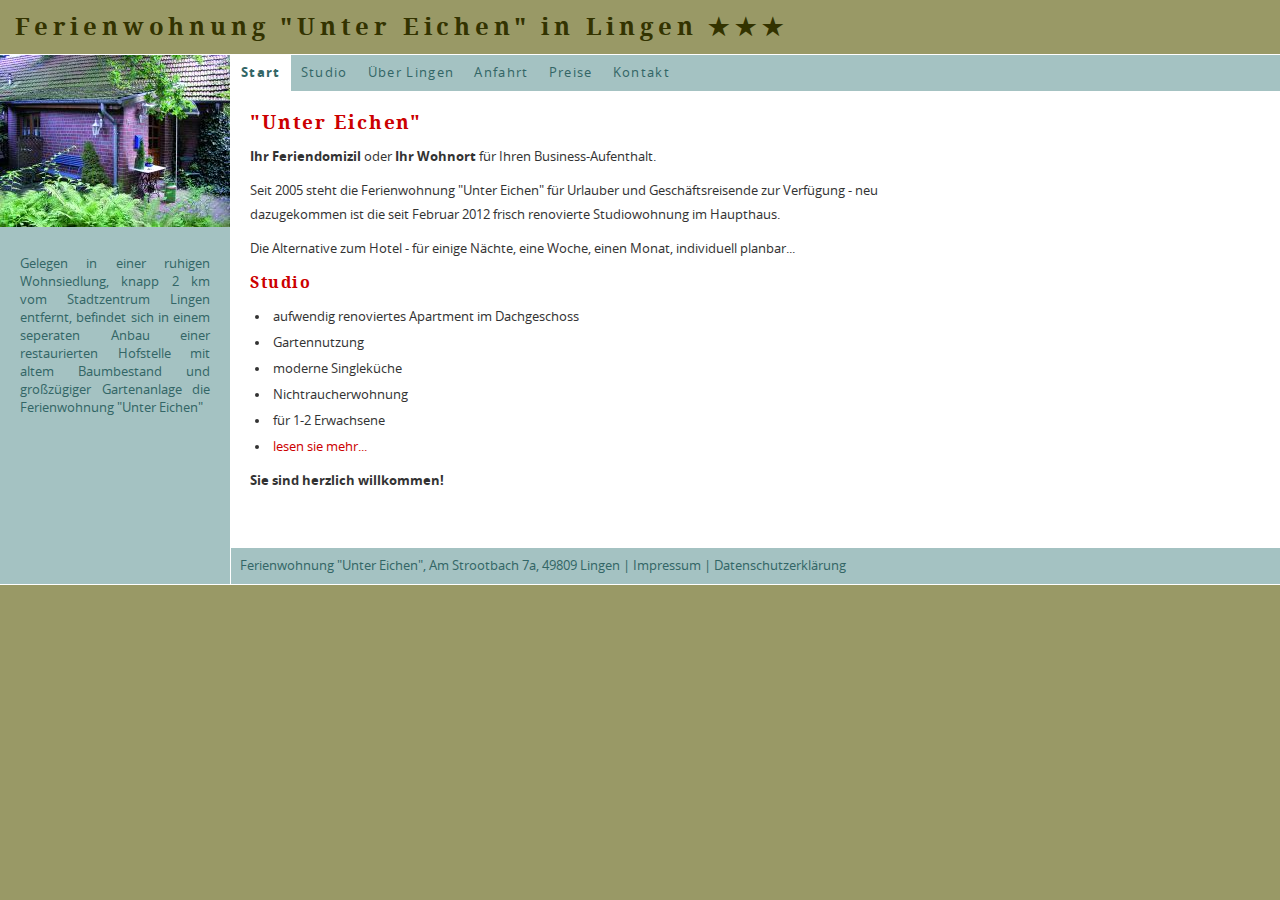
<file: fewo-unter-eichen.de/index.html>
<!DOCTYPE html> 
<html> 
	<head> <meta charset="utf-8"> <base href=""> <title>Ferienwohnung &quot;Unter Eichen&quot; in Lingen: Start</title> 
	<link rel="stylesheet" type="text/css" media="all"  href="typo3temp/scriptmerger/uncompressed/head-948af3fb79c2ab129ece4b0ea86b45bc.merged.css" />
<meta name="viewport" content="width=745" /> <meta http-equiv="X-UA-Compatible" content="IE=10" /> <meta http-equiv="content-language" content="de-de" /> <meta name="description" content="Gelegen in einer ruhigen Wohnsiedlung, knapp 2 km vom Stadtzentrum Lingen entfernt" /> <link rel="icon" href="fileadmin/templates/images/favicon.ico" type="image/x-icon" /> <meta property="og:title" content="Ferienwohnung &quot;Unter Eichen&quot; in Lingen" /> <meta property="og:type" content="website" /> <meta property="og:locale" content="de_DE" /> <meta property="og:url" content="http://fewo-unter-eichen.de/start/" /> <meta property="og:image" content="http://fewo-unter-eichen.de/fileadmin/templates/images/eingang.jpg" /> <meta property="og:description" content="Gelegen in einer ruhigen Wohnsiedlung, knapp 2 km vom Stadtzentrum entfernt, befindet sich in einem seperaten Anbau einer restaurierten Hofstelle mit altem Baumbestand und großzügiger Gartenanlage die Ferienwohnung &quot;Unter Eichen&quot;" /> 
		</head>
	 
	<body itemscope itemtype="http://schema.org/Hotel"> <h1 id="title" itemprop="name"><a href="index.html">Ferienwohnung &#34;Unter Eichen&#34; in Lingen &#9733;&#9733;&#9733;</a></h1> 
		<div id="container"> 
			<div id="description"> <img itemprop="image" src="fileadmin/templates/images/eingang.jpg" alt="Eingang der Ferienwohnung" width="230" height="172" /> <span itemprop="description">Gelegen in einer ruhigen Wohnsiedlung, knapp 2 km vom Stadtzentrum Lingen entfernt, befindet sich in einem seperaten Anbau einer restaurierten Hofstelle mit altem Baumbestand und großzügiger Gartenanlage die Ferienwohnung "Unter Eichen"</span> </div>
			 
			<div id="inner_container"> 
				<div id="menu"><a href="index.html" class="active">Start</a><a href="studio/index.html">Studio</a><a href="ueber-lingen/index.html">Über Lingen</a><a href="anfahrt/index.html">Anfahrt</a><a href="preise/index.html">Preise</a><a href="kontakt/index.html">Kontakt</a></div>
				 
				<div id="content"> 
					<div id="c4" class="csc-default"> 
						<div class="csc-header csc-header-n1"><h2 class="csc-firstHeader">&quot;Unter Eichen&quot;</h2></div>
						 <p class="bodytext"><b>Ihr Feriendomizil</b> oder <b>Ihr Wohnort</b> für Ihren Business-Aufenthalt.</p> <p class="bodytext">Seit 2005 steht die Ferienwohnung &quot;Unter Eichen&quot; für Urlauber und Geschäftsreisende&nbsp;zur Verfügung - neu dazugekommen ist die seit Februar 2012 frisch renovierte Studiowohnung im Haupthaus.</p> <p class="bodytext">Die Alternative zum Hotel -&nbsp;für einige Nächte, eine Woche, einen Monat, individuell planbar...</p> <h3>Studio</h3><ul><li>aufwendig renoviertes Apartment im Dachgeschoss</li><li>Gartennutzung</li><li>moderne Singleküche</li><li>Nichtraucherwohnung</li><li>für 1-2 Erwachsene</li><li><a href="studio/index.html" class="internal-link">lesen sie mehr...</a></li></ul><p class="bodytext"><b>Sie sind herzlich willkommen! </b></p> </div>
					 </div>
				 </div>
			 
			<div style="clear: both;">&nbsp;</div>
			 
			<div id="footer" itemprop="location" itemscope="" itemtype="http://schema.org/PostalAddress"> 
				<div class="spacer"></div>
				 <span itemprop="name">Ferienwohnung "Unter Eichen"</span>, <span itemprop="streetAddress">Am Strootbach 7a</span>, <span itemprop="postalCode">49809</span>&nbsp;<span itemprop="addressLocality">Lingen</span> | <a href="impressum/index.html">Impressum</a> | <a href="datenschutzerklaerung/index.html">Datenschutzerklärung</a> </div>
			 </div>
		 
		<div style="display: none;" itemprop="geo" itemscope="" itemtype="http://schema.org/GeoCoordinates"> <meta itemprop="latitude" content="52.518839" /> <meta itemprop="longitude" content="7.337637" /> </div>
		 
			<script type="text/javascript" src="typo3temp/scriptmerger/uncompressed/body-688dea6391076e8f7b53b76e5bd26f7e.merged.js"></script>
</body>
	 </html>
</file>
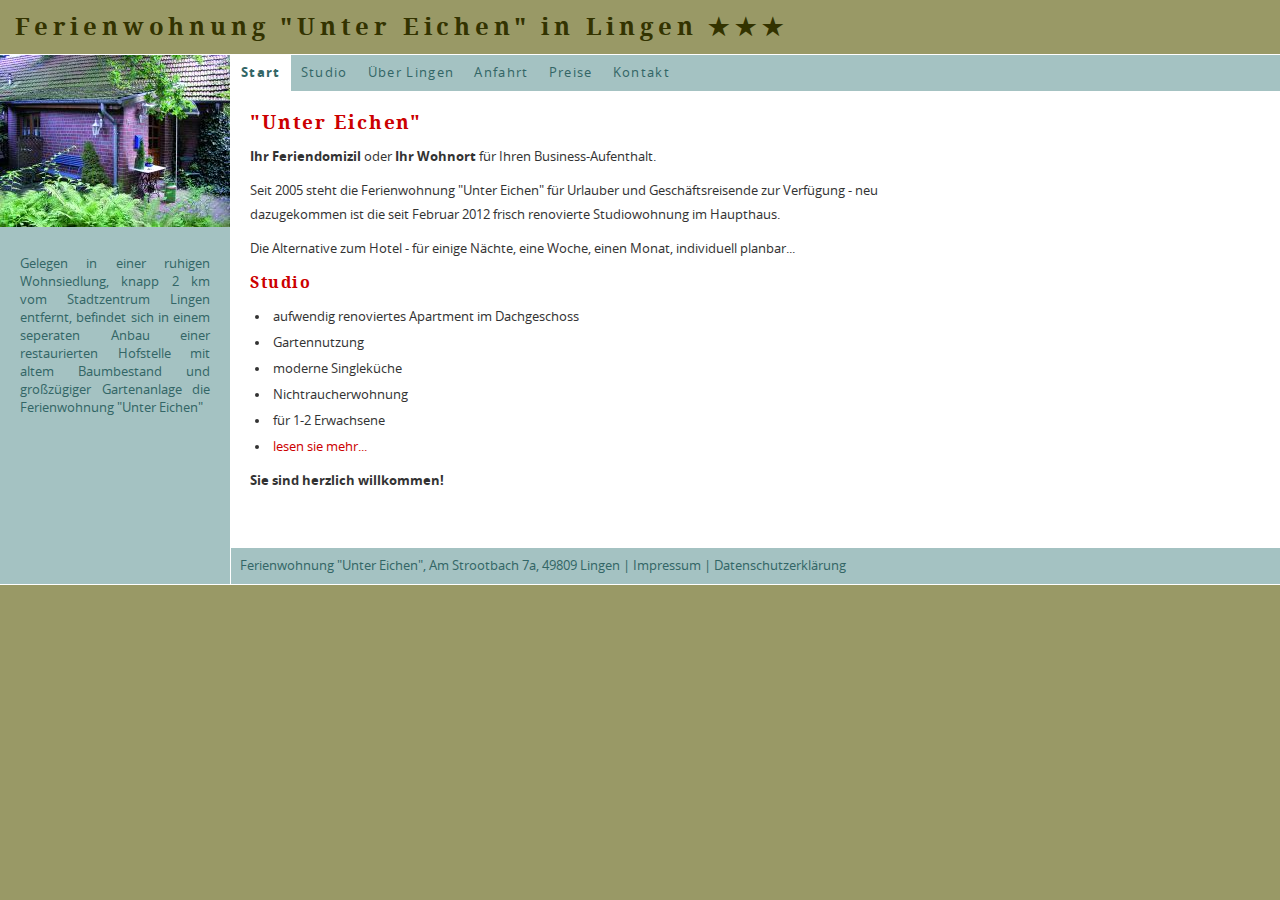
<file: src/index.html>
<!DOCTYPE html> 
<html> 
	<head> <meta charset="utf-8"> <base href=""> <title>Ferienwohnung &quot;Unter Eichen&quot; in Lingen: Start</title> 
	<link rel="stylesheet" type="text/css" media="all"  href="typo3temp/scriptmerger/uncompressed/head-948af3fb79c2ab129ece4b0ea86b45bc.merged.css" />
<meta name="viewport" content="width=745" /> <meta http-equiv="X-UA-Compatible" content="IE=10" /> <meta http-equiv="content-language" content="de-de" /> <meta name="description" content="Gelegen in einer ruhigen Wohnsiedlung, knapp 2 km vom Stadtzentrum Lingen entfernt" /> <link rel="icon" href="fileadmin/templates/images/favicon.ico" type="image/x-icon" /> <meta property="og:title" content="Ferienwohnung &quot;Unter Eichen&quot; in Lingen" /> <meta property="og:type" content="website" /> <meta property="og:locale" content="de_DE" /> <meta property="og:url" content="http://fewo-unter-eichen.de/start/" /> <meta property="og:image" content="http://fewo-unter-eichen.de/fileadmin/templates/images/eingang.jpg" /> <meta property="og:description" content="Gelegen in einer ruhigen Wohnsiedlung, knapp 2 km vom Stadtzentrum entfernt, befindet sich in einem seperaten Anbau einer restaurierten Hofstelle mit altem Baumbestand und großzügiger Gartenanlage die Ferienwohnung &quot;Unter Eichen&quot;" /> 
		<script defer data-domain="fewo-unter-eichen.de" src="https://stats.gru.earth/js/plausible.js"></script>
		</head>
	 
	<body itemscope itemtype="http://schema.org/Hotel"> <h1 id="title" itemprop="name"><a href="index.html">Ferienwohnung &#34;Unter Eichen&#34; in Lingen &#9733;&#9733;&#9733;</a></h1> 
		<div id="container"> 
			<div id="description"> <img itemprop="image" src="fileadmin/templates/images/eingang.jpg" alt="Eingang der Ferienwohnung" width="230" height="172" /> <span itemprop="description">Gelegen in einer ruhigen Wohnsiedlung, knapp 2 km vom Stadtzentrum Lingen entfernt, befindet sich in einem seperaten Anbau einer restaurierten Hofstelle mit altem Baumbestand und großzügiger Gartenanlage die Ferienwohnung "Unter Eichen"</span> </div>
			 
			<div id="inner_container"> 
				<div id="menu"><a href="index.html" class="active">Start</a><a href="studio/index.html">Studio</a><a href="ueber-lingen/index.html">Über Lingen</a><a href="anfahrt/index.html">Anfahrt</a><a href="preise/index.html">Preise</a><a href="kontakt/index.html">Kontakt</a></div>
				 
				<div id="content"> 
					<div id="c4" class="csc-default"> 
						<div class="csc-header csc-header-n1"><h2 class="csc-firstHeader">&quot;Unter Eichen&quot;</h2></div>
						 <p class="bodytext"><b>Ihr Feriendomizil</b> oder <b>Ihr Wohnort</b> für Ihren Business-Aufenthalt.</p> <p class="bodytext">Seit 2005 steht die Ferienwohnung &quot;Unter Eichen&quot; für Urlauber und Geschäftsreisende&nbsp;zur Verfügung - neu dazugekommen ist die seit Februar 2012 frisch renovierte Studiowohnung im Haupthaus.</p> <p class="bodytext">Die Alternative zum Hotel -&nbsp;für einige Nächte, eine Woche, einen Monat, individuell planbar...</p> <h3>Studio</h3><ul><li>aufwendig renoviertes Apartment im Dachgeschoss</li><li>Gartennutzung</li><li>moderne Singleküche</li><li>Nichtraucherwohnung</li><li>für 1-2 Erwachsene</li><li><a href="studio/index.html" class="internal-link">lesen sie mehr...</a></li></ul><p class="bodytext"><b>Sie sind herzlich willkommen! </b></p> </div>
					 </div>
				 </div>
			 
			<div style="clear: both;">&nbsp;</div>
			 
			<div id="footer" itemprop="location" itemscope="" itemtype="http://schema.org/PostalAddress"> 
				<div class="spacer"></div>
				 <span itemprop="name">Ferienwohnung "Unter Eichen"</span>, <span itemprop="streetAddress">Am Strootbach 7a</span>, <span itemprop="postalCode">49809</span>&nbsp;<span itemprop="addressLocality">Lingen</span> | <a href="impressum/index.html">Impressum</a> | <a href="datenschutzerklaerung/index.html">Datenschutzerklärung</a> </div>
			 </div>
		 
		<div style="display: none;" itemprop="geo" itemscope="" itemtype="http://schema.org/GeoCoordinates"> <meta itemprop="latitude" content="52.518839" /> <meta itemprop="longitude" content="7.337637" /> </div>
		 
			<script type="text/javascript" src="typo3temp/scriptmerger/uncompressed/body-688dea6391076e8f7b53b76e5bd26f7e.merged.js"></script>
</body>
	 </html>
</file>
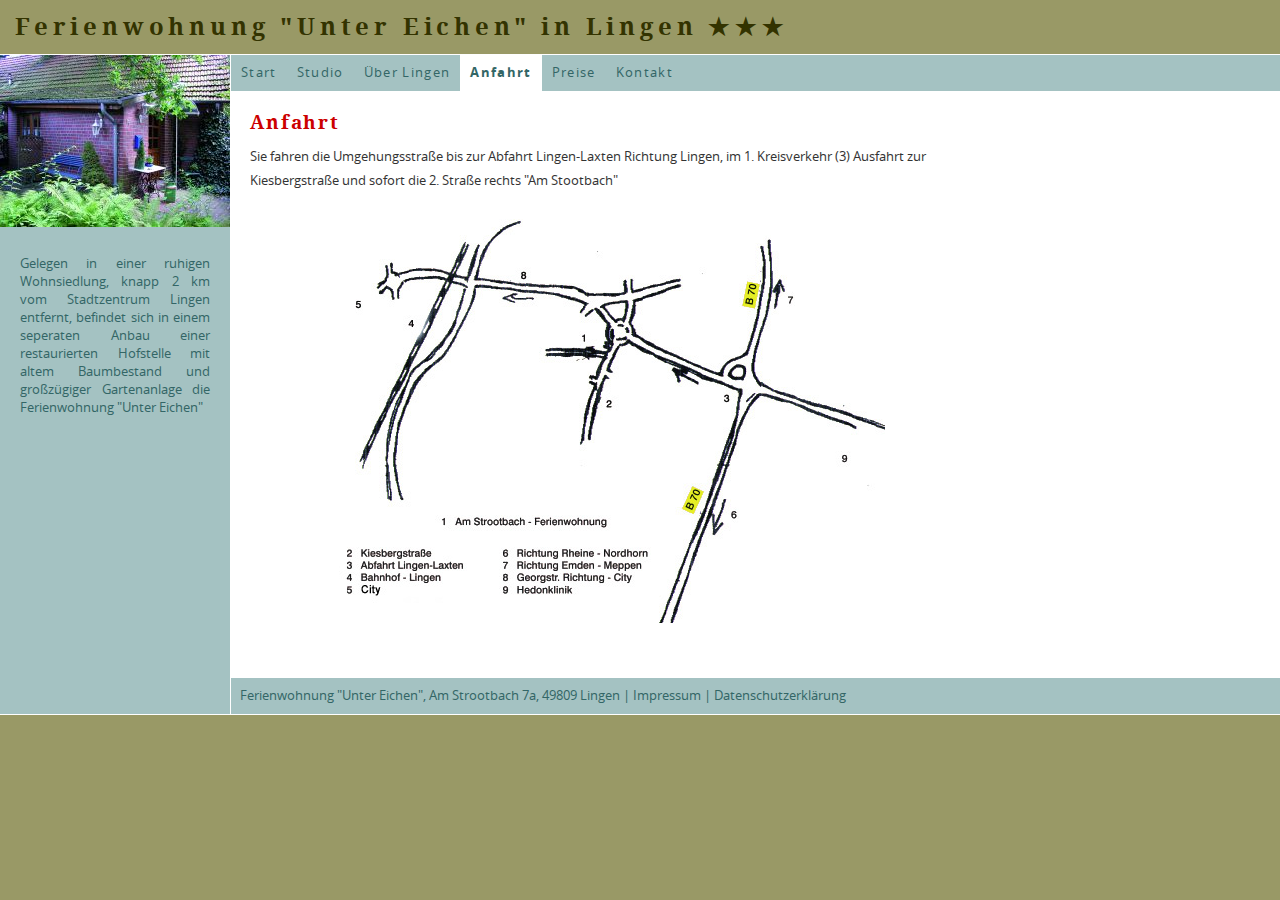
<file: fewo-unter-eichen.de/anfahrt/index.html>
<!DOCTYPE html> 
<html> 
	<head> <meta charset="utf-8"> <base href=""> <title>Ferienwohnung &quot;Unter Eichen&quot; in Lingen: Anfahrt</title> 
	<link rel="stylesheet" type="text/css" media="all"  href="../typo3temp/scriptmerger/uncompressed/head-53f3238cc934f50e79380e3804085eae.merged.css" />
<meta name="viewport" content="width=745" /> <meta http-equiv="X-UA-Compatible" content="IE=10" /> <meta http-equiv="content-language" content="de-de" /> <meta name="description" content="Gelegen in einer ruhigen Wohnsiedlung, knapp 2 km vom Stadtzentrum Lingen entfernt" /> <link rel="icon" href="../fileadmin/templates/images/favicon.ico" type="image/x-icon" /> <meta property="og:title" content="Ferienwohnung &quot;Unter Eichen&quot; in Lingen" /> <meta property="og:type" content="website" /> <meta property="og:locale" content="de_DE" /> <meta property="og:url" content="http://fewo-unter-eichen.de/start/" /> <meta property="og:image" content="http://fewo-unter-eichen.de/fileadmin/templates/images/eingang.jpg" /> <meta property="og:description" content="Gelegen in einer ruhigen Wohnsiedlung, knapp 2 km vom Stadtzentrum entfernt, befindet sich in einem seperaten Anbau einer restaurierten Hofstelle mit altem Baumbestand und großzügiger Gartenanlage die Ferienwohnung &quot;Unter Eichen&quot;" /> 
		</head>
	 
	<body itemscope itemtype="http://schema.org/Hotel"> <h1 id="title" itemprop="name"><a href="../index.html">Ferienwohnung &#34;Unter Eichen&#34; in Lingen &#9733;&#9733;&#9733;</a></h1> 
		<div id="container"> 
			<div id="description"> <img itemprop="image" src="../fileadmin/templates/images/eingang.jpg" alt="Eingang der Ferienwohnung" width="230" height="172" /> <span itemprop="description">Gelegen in einer ruhigen Wohnsiedlung, knapp 2 km vom Stadtzentrum Lingen entfernt, befindet sich in einem seperaten Anbau einer restaurierten Hofstelle mit altem Baumbestand und großzügiger Gartenanlage die Ferienwohnung "Unter Eichen"</span> </div>
			 
			<div id="inner_container"> 
				<div id="menu"><a href="../index.html">Start</a><a href="../studio/index.html">Studio</a><a href="../ueber-lingen/index.html">Über Lingen</a><a href="index.html" class="active">Anfahrt</a><a href="../preise/index.html">Preise</a><a href="../kontakt/index.html">Kontakt</a></div>
				 
				<div id="content"> 
					<div id="c14" class="csc-default"> 
						<div class="csc-header csc-header-n1"><h2 class="csc-firstHeader">Anfahrt</h2></div>
						 <p class="bodytext">Sie fahren die Umgehungsstraße bis zur Abfahrt Lingen-Laxten Richtung Lingen, im 1. Kreisverkehr (3) Ausfahrt zur Kiesbergstraße und sofort die 2. Straße rechts &quot;Am Stootbach&quot;</p> </div>
					 
					<div id="c15" class="csc-default"> 
						<div class="csc-textpic csc-textpic-center csc-textpic-above">
							<div class="csc-textpic-imagewrap" data-csc-images="1" data-csc-cols="2">
								<div class="csc-textpic-center-outer">
									<div class="csc-textpic-center-inner"><figure class="csc-textpic-image csc-textpic-last"><img src="../fileadmin/_migrated/pics/Plan_1_.jpg" width="546" height="420" alt=""></figure></div>
								</div>
							</div>
						</div>
						 </div>
					 </div>
				 </div>
			 
			<div style="clear: both;">&nbsp;</div>
			 
			<div id="footer" itemprop="location" itemscope="" itemtype="http://schema.org/PostalAddress"> 
				<div class="spacer"></div>
				 <span itemprop="name">Ferienwohnung "Unter Eichen"</span>, <span itemprop="streetAddress">Am Strootbach 7a</span>, <span itemprop="postalCode">49809</span>&nbsp;<span itemprop="addressLocality">Lingen</span> | <a href="../impressum/index.html">Impressum</a> | <a href="../datenschutzerklaerung/index.html">Datenschutzerklärung</a> </div>
			 </div>
		 
		<div style="display: none;" itemprop="geo" itemscope="" itemtype="http://schema.org/GeoCoordinates"> <meta itemprop="latitude" content="52.518839" /> <meta itemprop="longitude" content="7.337637" /> </div>
		 
			<script type="text/javascript" src="../typo3temp/scriptmerger/uncompressed/body-688dea6391076e8f7b53b76e5bd26f7e.merged.js"></script>
</body>
	 </html>
</file>
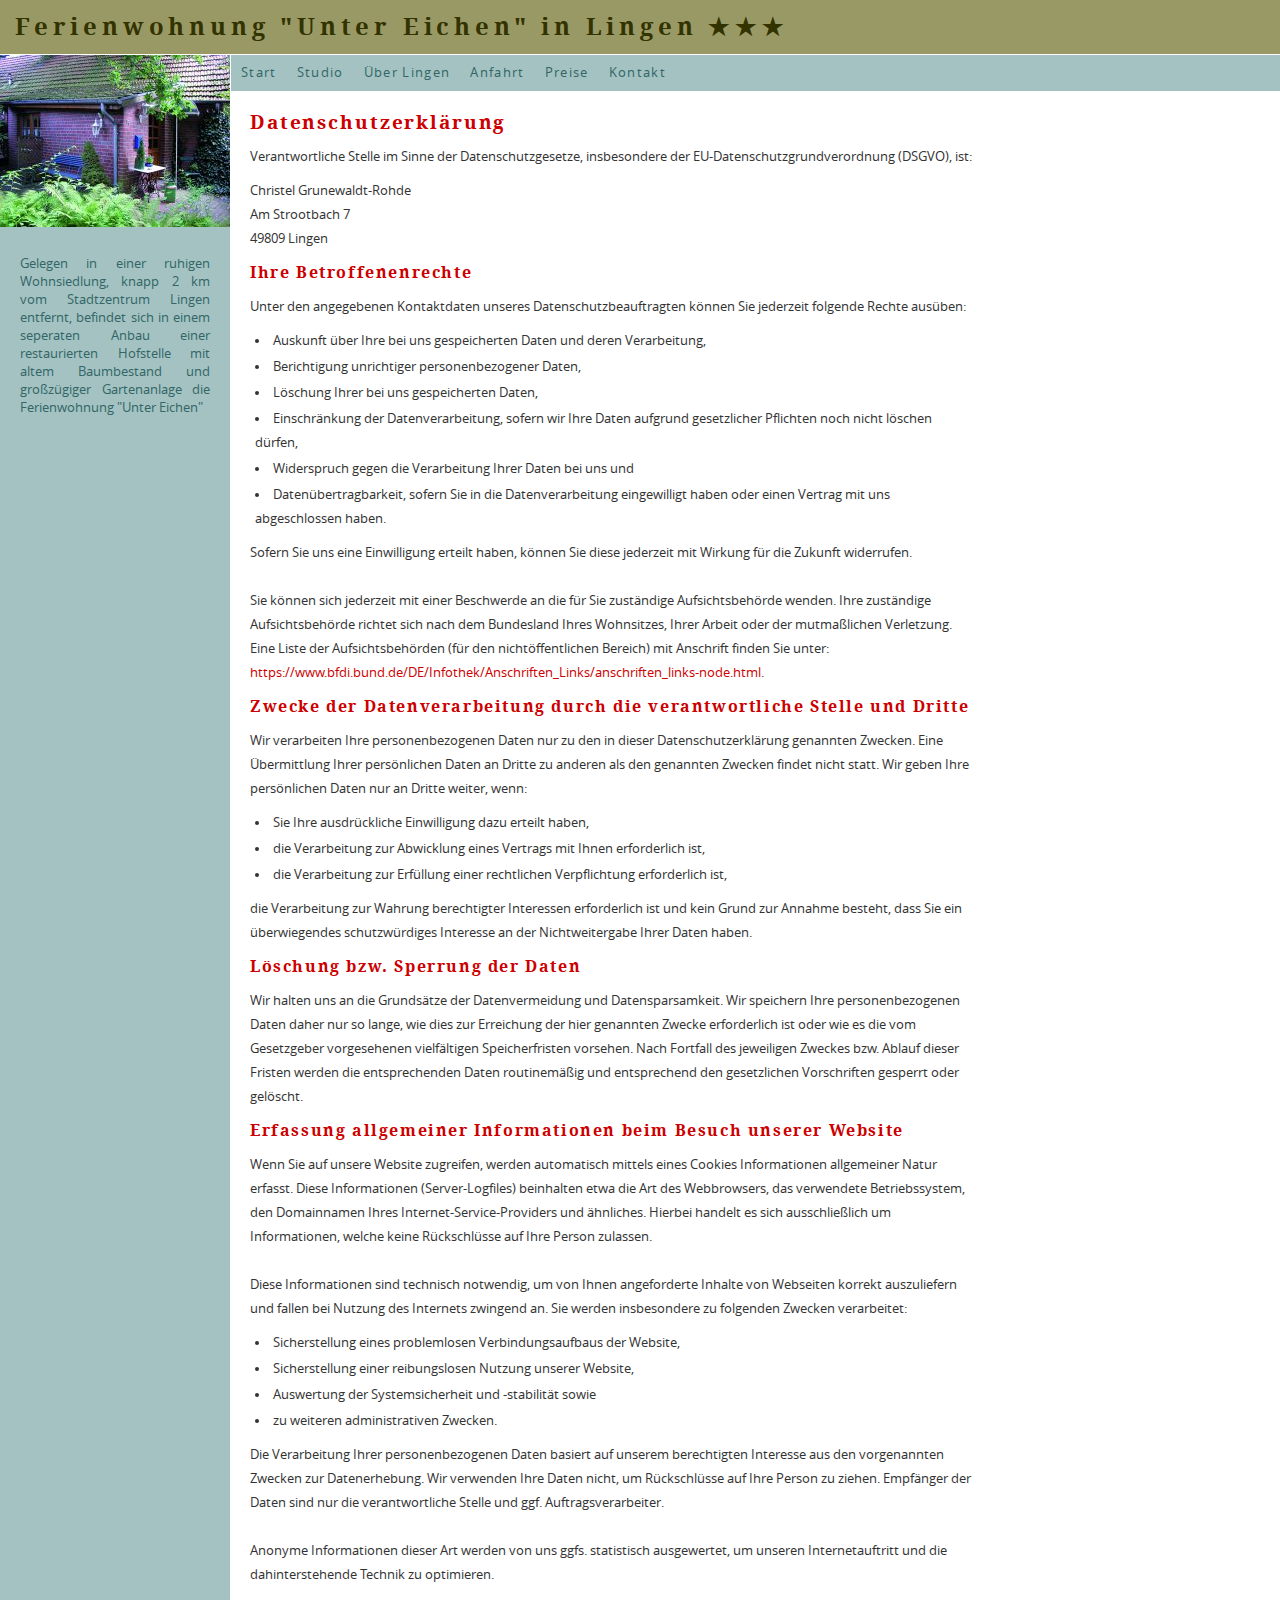
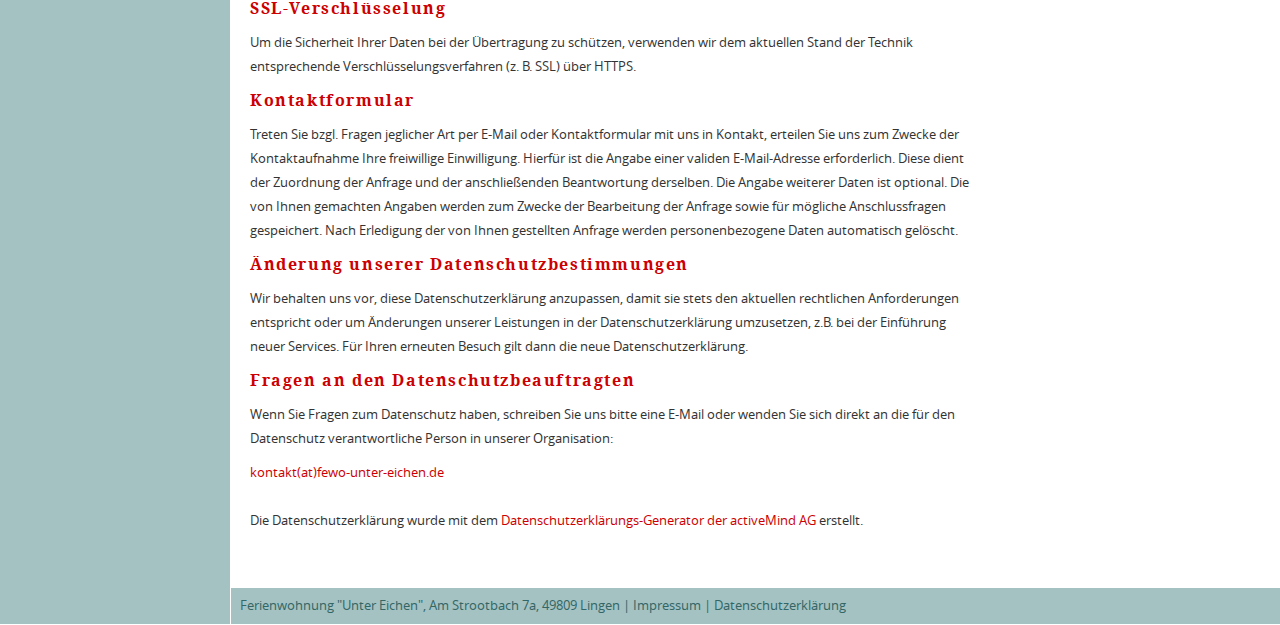
<file: fewo-unter-eichen.de/datenschutzerklaerung/index.html>
<!DOCTYPE html> 
<html> 
	<head> <meta charset="utf-8"> <base href=""> <title>Ferienwohnung &quot;Unter Eichen&quot; in Lingen: Datenschutzerklärung</title> 
	<link rel="stylesheet" type="text/css" media="all"  href="../typo3temp/scriptmerger/uncompressed/head-948af3fb79c2ab129ece4b0ea86b45bc.merged.css" />
<meta name="viewport" content="width=745" /> <meta http-equiv="X-UA-Compatible" content="IE=10" /> <meta http-equiv="content-language" content="de-de" /> <meta name="description" content="Gelegen in einer ruhigen Wohnsiedlung, knapp 2 km vom Stadtzentrum Lingen entfernt" /> <link rel="icon" href="../fileadmin/templates/images/favicon.ico" type="image/x-icon" /> <meta property="og:title" content="Ferienwohnung &quot;Unter Eichen&quot; in Lingen" /> <meta property="og:type" content="website" /> <meta property="og:locale" content="de_DE" /> <meta property="og:url" content="http://fewo-unter-eichen.de/start/" /> <meta property="og:image" content="http://fewo-unter-eichen.de/fileadmin/templates/images/eingang.jpg" /> <meta property="og:description" content="Gelegen in einer ruhigen Wohnsiedlung, knapp 2 km vom Stadtzentrum entfernt, befindet sich in einem seperaten Anbau einer restaurierten Hofstelle mit altem Baumbestand und großzügiger Gartenanlage die Ferienwohnung &quot;Unter Eichen&quot;" /> <meta name="robots" content="noindex,nofollow"> 
		</head>
	 
	<body itemscope itemtype="http://schema.org/Hotel"> <h1 id="title" itemprop="name"><a href="../index.html">Ferienwohnung &#34;Unter Eichen&#34; in Lingen &#9733;&#9733;&#9733;</a></h1> 
		<div id="container"> 
			<div id="description"> <img itemprop="image" src="../fileadmin/templates/images/eingang.jpg" alt="Eingang der Ferienwohnung" width="230" height="172" /> <span itemprop="description">Gelegen in einer ruhigen Wohnsiedlung, knapp 2 km vom Stadtzentrum Lingen entfernt, befindet sich in einem seperaten Anbau einer restaurierten Hofstelle mit altem Baumbestand und großzügiger Gartenanlage die Ferienwohnung "Unter Eichen"</span> </div>
			 
			<div id="inner_container"> 
				<div id="menu"><a href="../index.html">Start</a><a href="../studio/index.html">Studio</a><a href="../ueber-lingen/index.html">Über Lingen</a><a href="../anfahrt/index.html">Anfahrt</a><a href="../preise/index.html">Preise</a><a href="../kontakt/index.html">Kontakt</a></div>
				 
				<div id="content"> 
					<div id="c35" class="csc-default"> 
						<div class="csc-header csc-header-n1"><h2 class="csc-firstHeader">Datenschutzerklärung</h2></div>
						 <p class="bodytext">Verantwortliche Stelle im Sinne der Datenschutzgesetze, insbesondere der EU-Datenschutzgrundverordnung (DSGVO), ist:</p> <p class="bodytext">Christel Grunewaldt-Rohde<br />Am Strootbach 7<br />49809 Lingen</p> <h3>Ihre Betroffenenrechte</h3> <p class="bodytext">Unter den angegebenen Kontaktdaten unseres Datenschutzbeauftragten können Sie jederzeit folgende Rechte ausüben:</p><ul><li>Auskunft über Ihre bei uns gespeicherten Daten und deren Verarbeitung,</li><li>Berichtigung unrichtiger personenbezogener Daten,</li><li>Löschung Ihrer bei uns gespeicherten Daten,</li><li>Einschränkung der Datenverarbeitung, sofern wir Ihre Daten aufgrund gesetzlicher Pflichten noch nicht löschen dürfen,</li><li>Widerspruch gegen die Verarbeitung Ihrer Daten bei uns und</li><li>Datenübertragbarkeit, sofern Sie in die Datenverarbeitung eingewilligt haben oder einen Vertrag mit uns abgeschlossen haben.</li></ul><p class="bodytext">Sofern Sie uns eine Einwilligung erteilt haben, können Sie diese jederzeit mit Wirkung für die Zukunft widerrufen.<br /><br />Sie können sich jederzeit mit einer Beschwerde an die für Sie zuständige Aufsichtsbehörde wenden. Ihre zuständige Aufsichtsbehörde richtet sich nach dem Bundesland Ihres Wohnsitzes, Ihrer Arbeit oder der mutmaßlichen Verletzung. Eine Liste der Aufsichtsbehörden (für den nichtöffentlichen Bereich) mit Anschrift finden Sie unter: <a href="https://www.bfdi.bund.de/DE/Infothek/Anschriften_Links/anschriften_links-node.html" target="_blank" class="external-link-new-window">https://www.bfdi.bund.de/DE/Infothek/Anschriften_Links/anschriften_links-node.html</a>.</p> <h3>Zwecke der Datenverarbeitung durch die verantwortliche Stelle und Dritte</h3> <p class="bodytext">Wir verarbeiten Ihre personenbezogenen Daten nur zu den in dieser Datenschutzerklärung genannten Zwecken. Eine Übermittlung Ihrer persönlichen Daten an Dritte zu anderen als den genannten Zwecken findet nicht statt. Wir geben Ihre persönlichen Daten nur an Dritte weiter, wenn:</p><ul><li>Sie Ihre ausdrückliche Einwilligung dazu erteilt haben,</li><li>die Verarbeitung zur Abwicklung eines Vertrags mit Ihnen erforderlich ist,</li><li>die Verarbeitung zur Erfüllung einer rechtlichen Verpflichtung erforderlich ist,</li></ul><p class="bodytext">die Verarbeitung zur Wahrung berechtigter Interessen erforderlich ist und kein Grund zur Annahme besteht, dass Sie ein überwiegendes schutzwürdiges Interesse an der Nichtweitergabe Ihrer Daten haben.</p> <h3>Löschung bzw. Sperrung der Daten</h3> <p class="bodytext">Wir halten uns an die Grundsätze der Datenvermeidung und Datensparsamkeit. Wir speichern Ihre personenbezogenen Daten daher nur so lange, wie dies zur Erreichung der hier genannten Zwecke erforderlich ist oder wie es die vom Gesetzgeber vorgesehenen vielfältigen Speicherfristen vorsehen. Nach Fortfall des jeweiligen Zweckes bzw. Ablauf dieser Fristen werden die entsprechenden Daten routinemäßig und entsprechend den gesetzlichen Vorschriften gesperrt oder gelöscht.</p> <h3>Erfassung allgemeiner Informationen beim Besuch unserer Website</h3> <p class="bodytext">Wenn Sie auf unsere Website zugreifen, werden automatisch mittels eines Cookies Informationen allgemeiner Natur erfasst. Diese Informationen (Server-Logfiles) beinhalten etwa die Art des Webbrowsers, das verwendete Betriebssystem, den Domainnamen Ihres Internet-Service-Providers und ähnliches. Hierbei handelt es sich ausschließlich um Informationen, welche keine Rückschlüsse auf Ihre Person zulassen.<br /><br />Diese Informationen sind technisch notwendig, um von Ihnen angeforderte Inhalte von Webseiten korrekt auszuliefern und fallen bei Nutzung des Internets zwingend an. Sie werden insbesondere zu folgenden Zwecken verarbeitet:</p><ul><li>Sicherstellung eines problemlosen Verbindungsaufbaus der Website,</li><li>Sicherstellung einer reibungslosen Nutzung unserer Website,</li><li>Auswertung der Systemsicherheit und -stabilität sowie</li><li>zu weiteren administrativen Zwecken.</li></ul><p class="bodytext">Die Verarbeitung Ihrer personenbezogenen Daten basiert auf unserem berechtigten Interesse aus den vorgenannten Zwecken zur Datenerhebung. Wir verwenden Ihre Daten nicht, um Rückschlüsse auf Ihre Person zu ziehen. Empfänger der Daten sind nur die verantwortliche Stelle und ggf. Auftragsverarbeiter.<br /><br />Anonyme Informationen dieser Art werden von uns ggfs. statistisch ausgewertet, um unseren Internetauftritt und die dahinterstehende Technik zu optimieren.</p> <h3>SSL-Verschlüsselung</h3> <p class="bodytext">Um die Sicherheit Ihrer Daten bei der Übertragung zu schützen, verwenden wir dem aktuellen Stand der Technik entsprechende Verschlüsselungsverfahren (z. B. SSL) über HTTPS.</p> <h3>Kontaktformular</h3> <p class="bodytext">Treten Sie bzgl. Fragen jeglicher Art per E-Mail oder Kontaktformular mit uns in Kontakt, erteilen Sie uns zum Zwecke der Kontaktaufnahme Ihre freiwillige Einwilligung. Hierfür ist die Angabe einer validen E-Mail-Adresse erforderlich. Diese dient der Zuordnung der Anfrage und der anschließenden Beantwortung derselben. Die Angabe weiterer Daten ist optional. Die von Ihnen gemachten Angaben werden zum Zwecke der Bearbeitung der Anfrage sowie für mögliche Anschlussfragen gespeichert. Nach Erledigung der von Ihnen gestellten Anfrage werden personenbezogene Daten automatisch gelöscht.</p> <h3>Änderung unserer Datenschutzbestimmungen</h3> <p class="bodytext">Wir behalten uns vor, diese Datenschutzerklärung anzupassen, damit sie stets den aktuellen rechtlichen Anforderungen entspricht oder um Änderungen unserer Leistungen in der Datenschutzerklärung umzusetzen, z.B. bei der Einführung neuer Services. Für Ihren erneuten Besuch gilt dann die neue Datenschutzerklärung.</p> <h3>Fragen an den Datenschutzbeauftragten</h3> <p class="bodytext">Wenn Sie Fragen zum Datenschutz haben, schreiben Sie uns bitte eine E-Mail oder wenden Sie sich direkt an die für den Datenschutz verantwortliche Person in unserer Organisation:</p> <p class="bodytext"><a href="javascript:linkTo_UnCryptMailto('nbjmup+lpoubluAgfxp.voufs.fjdifo/ef');" class="mail">kontakt(at)fewo-unter-eichen.de</a><br /><br />Die Datenschutzerklärung wurde mit dem <a href="https://www.activemind.de/datenschutz/datenschutzhinweis-generator/" rel="nofollow" class="external-link-new-window">Datenschutzerklärungs-Generator der activeMind AG</a> erstellt.</p> </div>
					 </div>
				 </div>
			 
			<div style="clear: both;">&nbsp;</div>
			 
			<div id="footer" itemprop="location" itemscope="" itemtype="http://schema.org/PostalAddress"> 
				<div class="spacer"></div>
				 <span itemprop="name">Ferienwohnung "Unter Eichen"</span>, <span itemprop="streetAddress">Am Strootbach 7a</span>, <span itemprop="postalCode">49809</span>&nbsp;<span itemprop="addressLocality">Lingen</span> | <a href="../impressum/index.html">Impressum</a> | <a href="index.html">Datenschutzerklärung</a> </div>
			 </div>
		 
		<div style="display: none;" itemprop="geo" itemscope="" itemtype="http://schema.org/GeoCoordinates"> <meta itemprop="latitude" content="52.518839" /> <meta itemprop="longitude" content="7.337637" /> </div>
		 
			<script type="text/javascript" src="../typo3temp/scriptmerger/uncompressed/body-688dea6391076e8f7b53b76e5bd26f7e.merged.js"></script>
</body>
	 </html>
</file>
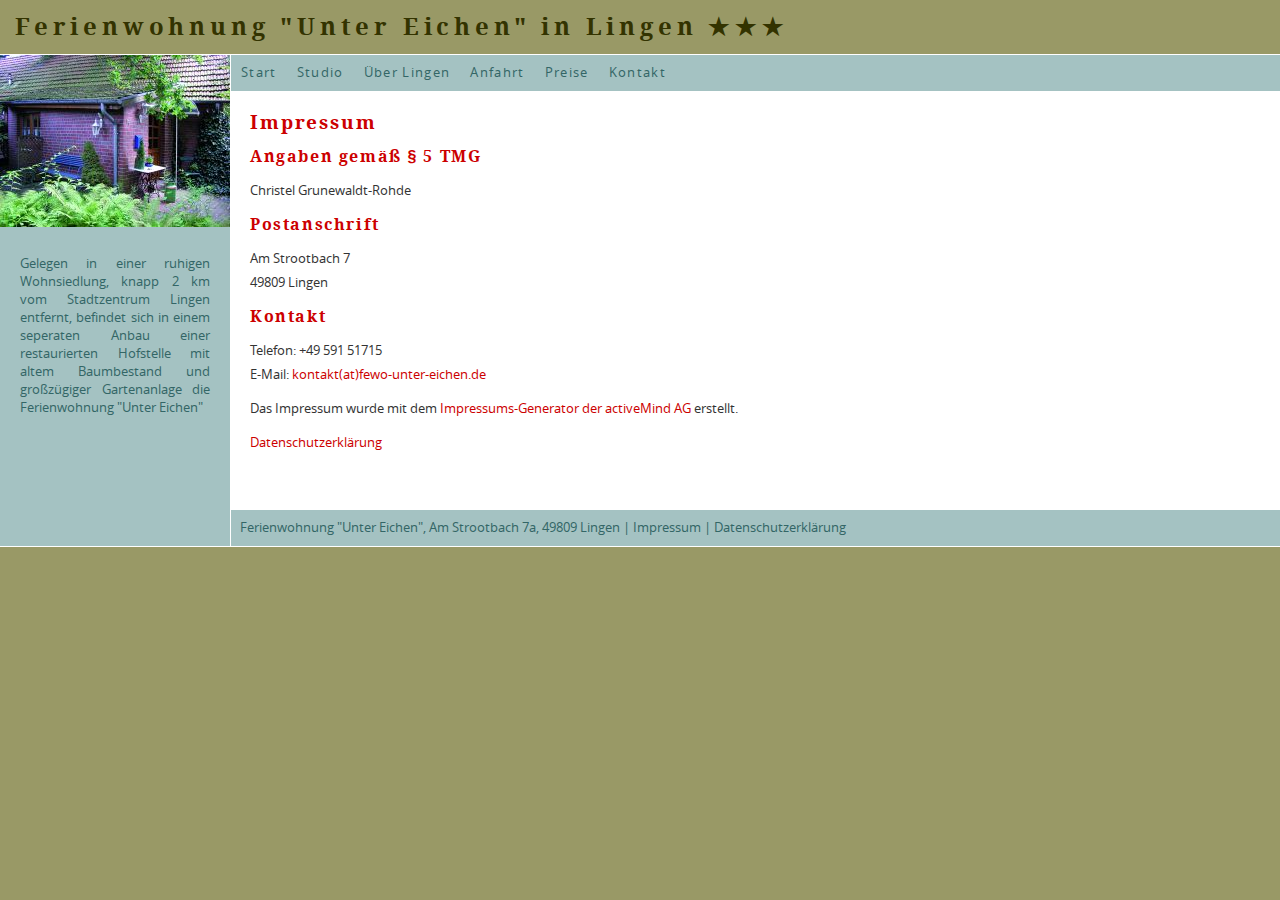
<file: fewo-unter-eichen.de/impressum/index.html>
<!DOCTYPE html> 
<html> 
	<head> <meta charset="utf-8"> <base href=""> <title>Ferienwohnung &quot;Unter Eichen&quot; in Lingen: Impressum</title> 
	<link rel="stylesheet" type="text/css" media="all"  href="../typo3temp/scriptmerger/uncompressed/head-948af3fb79c2ab129ece4b0ea86b45bc.merged.css" />
<meta name="viewport" content="width=745" /> <meta http-equiv="X-UA-Compatible" content="IE=10" /> <meta http-equiv="content-language" content="de-de" /> <meta name="description" content="Gelegen in einer ruhigen Wohnsiedlung, knapp 2 km vom Stadtzentrum Lingen entfernt" /> <link rel="icon" href="../fileadmin/templates/images/favicon.ico" type="image/x-icon" /> <meta property="og:title" content="Ferienwohnung &quot;Unter Eichen&quot; in Lingen" /> <meta property="og:type" content="website" /> <meta property="og:locale" content="de_DE" /> <meta property="og:url" content="http://fewo-unter-eichen.de/start/" /> <meta property="og:image" content="http://fewo-unter-eichen.de/fileadmin/templates/images/eingang.jpg" /> <meta property="og:description" content="Gelegen in einer ruhigen Wohnsiedlung, knapp 2 km vom Stadtzentrum entfernt, befindet sich in einem seperaten Anbau einer restaurierten Hofstelle mit altem Baumbestand und großzügiger Gartenanlage die Ferienwohnung &quot;Unter Eichen&quot;" /> 
		</head>
	 
	<body itemscope itemtype="http://schema.org/Hotel"> <h1 id="title" itemprop="name"><a href="../index.html">Ferienwohnung &#34;Unter Eichen&#34; in Lingen &#9733;&#9733;&#9733;</a></h1> 
		<div id="container"> 
			<div id="description"> <img itemprop="image" src="../fileadmin/templates/images/eingang.jpg" alt="Eingang der Ferienwohnung" width="230" height="172" /> <span itemprop="description">Gelegen in einer ruhigen Wohnsiedlung, knapp 2 km vom Stadtzentrum Lingen entfernt, befindet sich in einem seperaten Anbau einer restaurierten Hofstelle mit altem Baumbestand und großzügiger Gartenanlage die Ferienwohnung "Unter Eichen"</span> </div>
			 
			<div id="inner_container"> 
				<div id="menu"><a href="../index.html">Start</a><a href="../studio/index.html">Studio</a><a href="../ueber-lingen/index.html">Über Lingen</a><a href="../anfahrt/index.html">Anfahrt</a><a href="../preise/index.html">Preise</a><a href="../kontakt/index.html">Kontakt</a></div>
				 
				<div id="content"> 
					<div id="c22" class="csc-default"> 
						<div class="csc-header csc-header-n1"><h2 class="csc-firstHeader">Impressum</h2></div>
						 <h3>Angaben gemäß § 5 TMG</h3> <p class="bodytext">Christel Grunewaldt-Rohde</p> <h3>Postanschrift</h3> <p class="bodytext">Am Strootbach 7<br />49809 Lingen</p> <h3>Kontakt</h3> <p class="bodytext">Telefon:&nbsp;+49 591 51715<br />E-Mail:&nbsp;<a href="javascript:linkTo_UnCryptMailto('nbjmup+lpoubluAgfxp.voufs.fjdifo/ef');">kontakt(at)fewo-unter-eichen.de</a> </p> <p class="bodytext">Das Impressum wurde mit dem <a rel="nofollow" href="https://www.activemind.de/datenschutz/impressums-generator/">Impressums-Generator der activeMind AG</a> erstellt.</p> <p class="bodytext"><a href="../datenschutzerklaerung/index.html" class="internal-link">Datenschutzerklärung</a></p> </div>
					 </div>
				 </div>
			 
			<div style="clear: both;">&nbsp;</div>
			 
			<div id="footer" itemprop="location" itemscope="" itemtype="http://schema.org/PostalAddress"> 
				<div class="spacer"></div>
				 <span itemprop="name">Ferienwohnung "Unter Eichen"</span>, <span itemprop="streetAddress">Am Strootbach 7a</span>, <span itemprop="postalCode">49809</span>&nbsp;<span itemprop="addressLocality">Lingen</span> | <a href="index.html">Impressum</a> | <a href="../datenschutzerklaerung/index.html">Datenschutzerklärung</a> </div>
			 </div>
		 
		<div style="display: none;" itemprop="geo" itemscope="" itemtype="http://schema.org/GeoCoordinates"> <meta itemprop="latitude" content="52.518839" /> <meta itemprop="longitude" content="7.337637" /> </div>
		 
			<script type="text/javascript" src="../typo3temp/scriptmerger/uncompressed/body-688dea6391076e8f7b53b76e5bd26f7e.merged.js"></script>
</body>
	 </html>
</file>
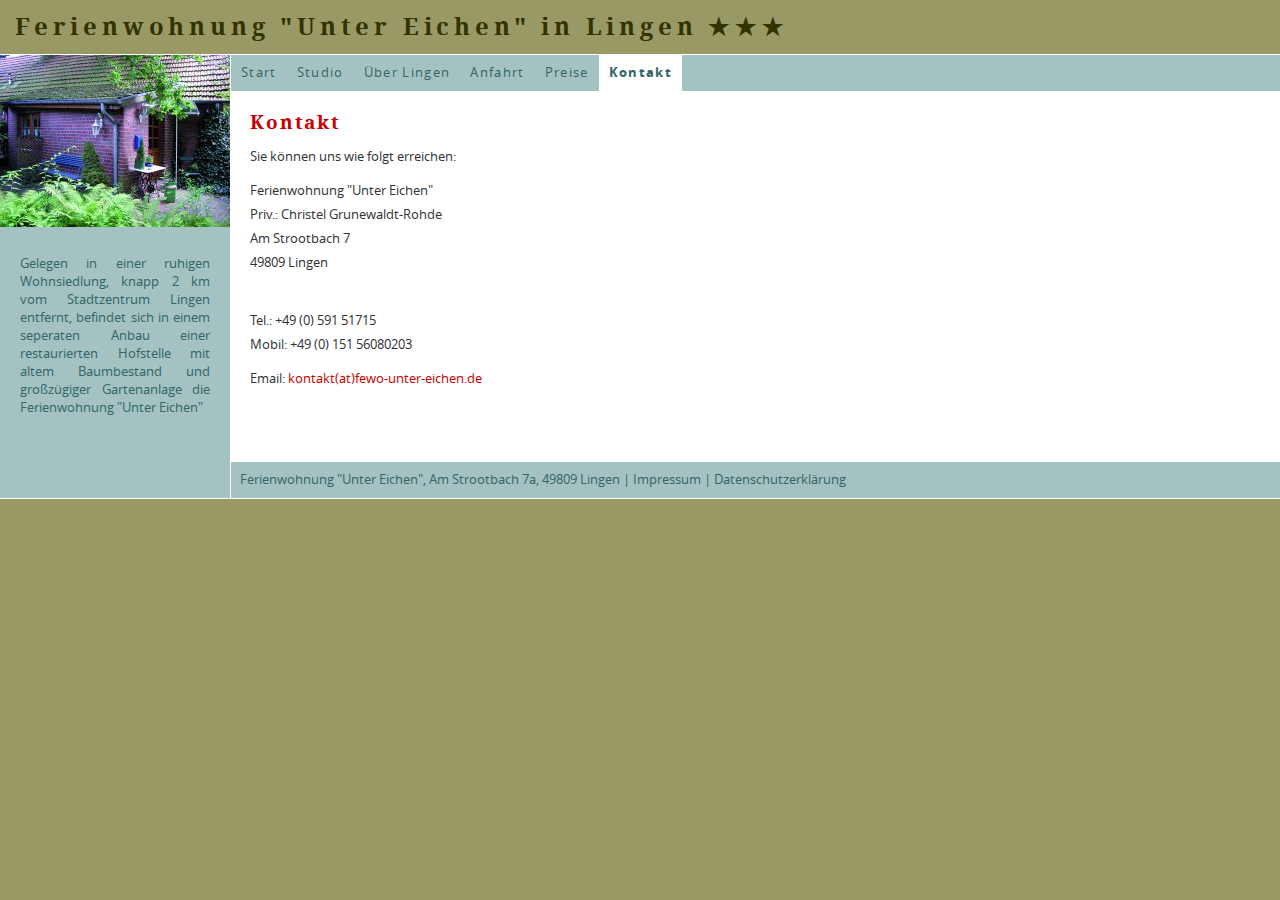
<file: fewo-unter-eichen.de/kontakt/index.html>
<!DOCTYPE html> 
<html> 
	<head> <meta charset="utf-8"> <base href=""> <title>Ferienwohnung &quot;Unter Eichen&quot; in Lingen: Kontakt</title> 
	<link rel="stylesheet" type="text/css" media="all"  href="../typo3temp/scriptmerger/uncompressed/head-948af3fb79c2ab129ece4b0ea86b45bc.merged.css" />
<meta name="viewport" content="width=745" /> <meta http-equiv="X-UA-Compatible" content="IE=10" /> <meta http-equiv="content-language" content="de-de" /> <meta name="description" content="Gelegen in einer ruhigen Wohnsiedlung, knapp 2 km vom Stadtzentrum Lingen entfernt" /> <link rel="icon" href="../fileadmin/templates/images/favicon.ico" type="image/x-icon" /> <meta property="og:title" content="Ferienwohnung &quot;Unter Eichen&quot; in Lingen" /> <meta property="og:type" content="website" /> <meta property="og:locale" content="de_DE" /> <meta property="og:url" content="http://fewo-unter-eichen.de/start/" /> <meta property="og:image" content="http://fewo-unter-eichen.de/fileadmin/templates/images/eingang.jpg" /> <meta property="og:description" content="Gelegen in einer ruhigen Wohnsiedlung, knapp 2 km vom Stadtzentrum entfernt, befindet sich in einem seperaten Anbau einer restaurierten Hofstelle mit altem Baumbestand und großzügiger Gartenanlage die Ferienwohnung &quot;Unter Eichen&quot;" /> 
		</head>
	 
	<body itemscope itemtype="http://schema.org/Hotel"> <h1 id="title" itemprop="name"><a href="../index.html">Ferienwohnung &#34;Unter Eichen&#34; in Lingen &#9733;&#9733;&#9733;</a></h1> 
		<div id="container"> 
			<div id="description"> <img itemprop="image" src="../fileadmin/templates/images/eingang.jpg" alt="Eingang der Ferienwohnung" width="230" height="172" /> <span itemprop="description">Gelegen in einer ruhigen Wohnsiedlung, knapp 2 km vom Stadtzentrum Lingen entfernt, befindet sich in einem seperaten Anbau einer restaurierten Hofstelle mit altem Baumbestand und großzügiger Gartenanlage die Ferienwohnung "Unter Eichen"</span> </div>
			 
			<div id="inner_container"> 
				<div id="menu"><a href="../index.html">Start</a><a href="../studio/index.html">Studio</a><a href="../ueber-lingen/index.html">Über Lingen</a><a href="../anfahrt/index.html">Anfahrt</a><a href="../preise/index.html">Preise</a><a href="index.html" class="active">Kontakt</a></div>
				 
				<div id="content"> 
					<div id="c12" class="csc-default"> 
						<div class="csc-header csc-header-n1"><h2 class="csc-firstHeader">Kontakt</h2></div>
						 <p class="bodytext">Sie können uns wie folgt erreichen:</p> <p class="bodytext">Ferienwohnung &quot;Unter Eichen&quot; <br />Priv.: Christel Grunewaldt-Rohde <br />Am Strootbach 7 <br />49809 Lingen <br /> <br /> </p> <p class="bodytext">Tel.: +49&nbsp;(0) 591 51715 <br />Mobil: +49 (0) 151 56080203</p> <p class="bodytext">Email: <a href="javascript:linkTo_UnCryptMailto('nbjmup+lpoubluAgfxp.voufs.fjdifo/ef');" class="mail">kontakt(at)fewo-unter-eichen.de</a></p> </div>
					 </div>
				 </div>
			 
			<div style="clear: both;">&nbsp;</div>
			 
			<div id="footer" itemprop="location" itemscope="" itemtype="http://schema.org/PostalAddress"> 
				<div class="spacer"></div>
				 <span itemprop="name">Ferienwohnung "Unter Eichen"</span>, <span itemprop="streetAddress">Am Strootbach 7a</span>, <span itemprop="postalCode">49809</span>&nbsp;<span itemprop="addressLocality">Lingen</span> | <a href="../impressum/index.html">Impressum</a> | <a href="../datenschutzerklaerung/index.html">Datenschutzerklärung</a> </div>
			 </div>
		 
		<div style="display: none;" itemprop="geo" itemscope="" itemtype="http://schema.org/GeoCoordinates"> <meta itemprop="latitude" content="52.518839" /> <meta itemprop="longitude" content="7.337637" /> </div>
		 
			<script type="text/javascript" src="../typo3temp/scriptmerger/uncompressed/body-688dea6391076e8f7b53b76e5bd26f7e.merged.js"></script>
</body>
	 </html>
</file>
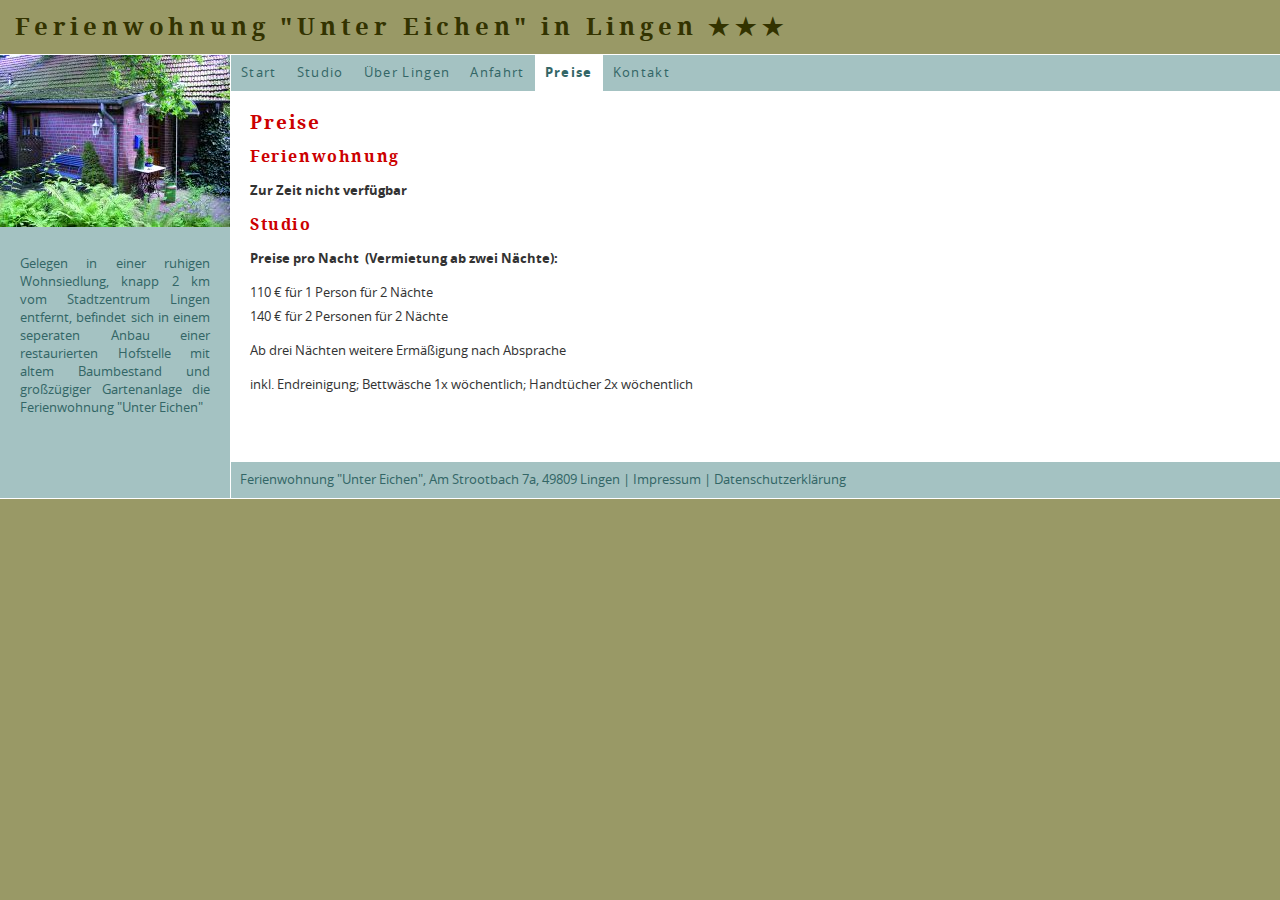
<file: fewo-unter-eichen.de/preise/index.html>
<!DOCTYPE html> 
<html> 
	<head> <meta charset="utf-8"> <base href=""> <title>Ferienwohnung &quot;Unter Eichen&quot; in Lingen: Preise</title> 
	<link rel="stylesheet" type="text/css" media="all"  href="../typo3temp/scriptmerger/uncompressed/head-948af3fb79c2ab129ece4b0ea86b45bc.merged.css" />
<meta name="viewport" content="width=745" /> <meta http-equiv="X-UA-Compatible" content="IE=10" /> <meta http-equiv="content-language" content="de-de" /> <meta name="description" content="Gelegen in einer ruhigen Wohnsiedlung, knapp 2 km vom Stadtzentrum Lingen entfernt" /> <link rel="icon" href="../fileadmin/templates/images/favicon.ico" type="image/x-icon" /> <meta property="og:title" content="Ferienwohnung &quot;Unter Eichen&quot; in Lingen" /> <meta property="og:type" content="website" /> <meta property="og:locale" content="de_DE" /> <meta property="og:url" content="http://fewo-unter-eichen.de/start/" /> <meta property="og:image" content="http://fewo-unter-eichen.de/fileadmin/templates/images/eingang.jpg" /> <meta property="og:description" content="Gelegen in einer ruhigen Wohnsiedlung, knapp 2 km vom Stadtzentrum entfernt, befindet sich in einem seperaten Anbau einer restaurierten Hofstelle mit altem Baumbestand und großzügiger Gartenanlage die Ferienwohnung &quot;Unter Eichen&quot;" /> 
		</head>
	 
	<body itemscope itemtype="http://schema.org/Hotel"> <h1 id="title" itemprop="name"><a href="../index.html">Ferienwohnung &#34;Unter Eichen&#34; in Lingen &#9733;&#9733;&#9733;</a></h1> 
		<div id="container"> 
			<div id="description"> <img itemprop="image" src="../fileadmin/templates/images/eingang.jpg" alt="Eingang der Ferienwohnung" width="230" height="172" /> <span itemprop="description">Gelegen in einer ruhigen Wohnsiedlung, knapp 2 km vom Stadtzentrum Lingen entfernt, befindet sich in einem seperaten Anbau einer restaurierten Hofstelle mit altem Baumbestand und großzügiger Gartenanlage die Ferienwohnung "Unter Eichen"</span> </div>
			 
			<div id="inner_container"> 
				<div id="menu"><a href="../index.html">Start</a><a href="../studio/index.html">Studio</a><a href="../ueber-lingen/index.html">Über Lingen</a><a href="../anfahrt/index.html">Anfahrt</a><a href="index.html" class="active">Preise</a><a href="../kontakt/index.html">Kontakt</a></div>
				 
				<div id="content"> 
					<div id="c28" class="csc-default"> 
						<div class="csc-header csc-header-n1"><h2 class="csc-firstHeader">Preise</h2></div>
            <!-- <h3>Ferienwohnung</h3> <p class="bodytext"><b>Preise pro Nacht (Vermietung ab zwei Nächte):</b> </p> <p class="bodytext">44,00 € für 1 Person,&nbsp;+ 15,00 € für einen weiteren Erwachsenen, Kinder (max. 2) + 8.-€ pro Nacht.</p> <p class="bodytext">Ab drei Nächten weitere Ermäßigung nach Absprache.</p> <p class="bodytext">inkl.&nbsp;Endreinigung;&nbsp;Bettwäsche 1x wöchentlich; Handtücher 2x wöchentlich</p> <h3>Studio</h3> <p class="bodytext"><b>Preise pro Nacht&nbsp;</b><b>&nbsp;(Vermietung ab zwei Nächte)</b><b>:</b> </p> <p class="bodytext">35,00 € für 1 Person, 52,00 € für 2 Personen</p> <p class="bodytext">Ab drei Nächten weitere Ermäßigung nach Absprache.</p> <p class="bodytext">inkl. Endreinigung;&nbsp;Bettwäsche 1x wöchentlich; Handtücher 2x wöchentlich</p> </div> -->
            <h3>Ferienwohnung</h3> <p class="bodytext"><b>Zur Zeit nicht verfügbar</b> </p> <h3>Studio</h3> <p class="bodytext"><b>Preise pro Nacht&nbsp;</b><b>&nbsp;(Vermietung ab zwei Nächte)</b><b>:</b> </p> <p class="bodytext">110 € für 1 Person für 2 Nächte <br> 140 € für 2 Personen für 2 Nächte </p> <p class="bodytext">Ab drei Nächten weitere Ermäßigung nach Absprache</p> <p class="bodytext">inkl. Endreinigung;&nbsp;Bettwäsche 1x wöchentlich; Handtücher 2x wöchentlich</p> </div>
					 </div>
				 </div>
			 
			<div style="clear: both;">&nbsp;</div>
			 
			<div id="footer" itemprop="location" itemscope="" itemtype="http://schema.org/PostalAddress"> 
				<div class="spacer"></div>
				 <span itemprop="name">Ferienwohnung "Unter Eichen"</span>, <span itemprop="streetAddress">Am Strootbach 7a</span>, <span itemprop="postalCode">49809</span>&nbsp;<span itemprop="addressLocality">Lingen</span> | <a href="../impressum/index.html">Impressum</a> | <a href="../datenschutzerklaerung/index.html">Datenschutzerklärung</a> </div>
			 </div>
		 
		<div style="display: none;" itemprop="geo" itemscope="" itemtype="http://schema.org/GeoCoordinates"> <meta itemprop="latitude" content="52.518839" /> <meta itemprop="longitude" content="7.337637" /> </div>
		 
			<script type="text/javascript" src="../typo3temp/scriptmerger/uncompressed/body-688dea6391076e8f7b53b76e5bd26f7e.merged.js"></script>
</body>
	 </html>
</file>
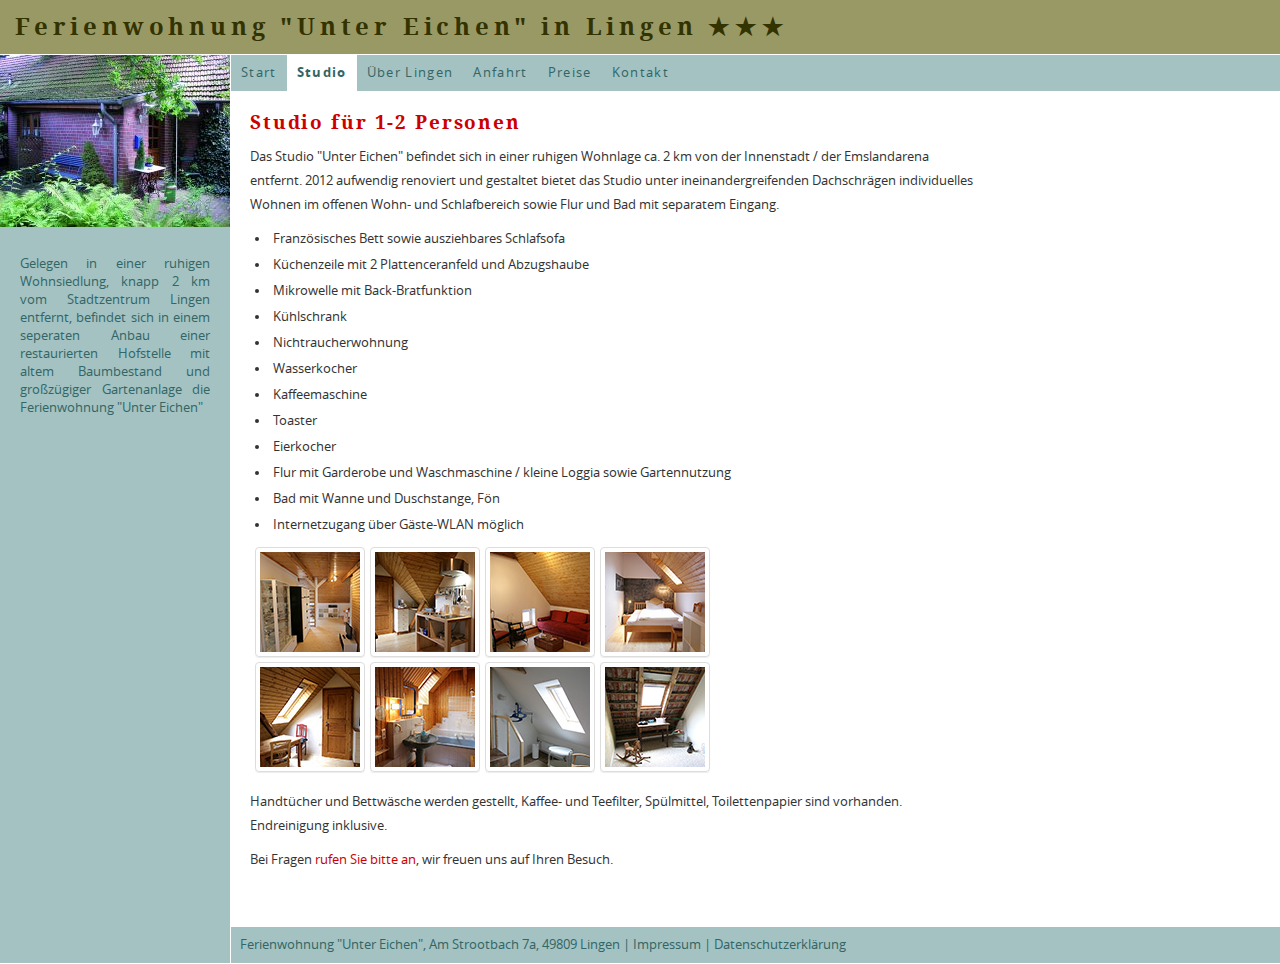
<file: fewo-unter-eichen.de/studio/index.html>
<!DOCTYPE html> 
<html> 
	<head> <meta charset="utf-8"> <base href=""> <title>Ferienwohnung &quot;Unter Eichen&quot; in Lingen: Studio</title> 
	<link rel="stylesheet" type="text/css" media="all"  href="../typo3temp/scriptmerger/uncompressed/head-948af3fb79c2ab129ece4b0ea86b45bc.merged.css" />
<meta name="viewport" content="width=745" /> <meta http-equiv="X-UA-Compatible" content="IE=10" /> <meta http-equiv="content-language" content="de-de" /> <meta name="description" content="Gelegen in einer ruhigen Wohnsiedlung, knapp 2 km vom Stadtzentrum Lingen entfernt" /> <link rel="icon" href="../fileadmin/templates/images/favicon.ico" type="image/x-icon" /> <meta property="og:title" content="Ferienwohnung &quot;Unter Eichen&quot; in Lingen" /> <meta property="og:type" content="website" /> <meta property="og:locale" content="de_DE" /> <meta property="og:url" content="http://fewo-unter-eichen.de/start/" /> <meta property="og:image" content="http://fewo-unter-eichen.de/fileadmin/templates/images/eingang.jpg" /> <meta property="og:description" content="Gelegen in einer ruhigen Wohnsiedlung, knapp 2 km vom Stadtzentrum entfernt, befindet sich in einem seperaten Anbau einer restaurierten Hofstelle mit altem Baumbestand und großzügiger Gartenanlage die Ferienwohnung &quot;Unter Eichen&quot;" /> 
		</head>
	 
	<body itemscope itemtype="http://schema.org/Hotel"> <h1 id="title" itemprop="name"><a href="../index.html">Ferienwohnung &#34;Unter Eichen&#34; in Lingen &#9733;&#9733;&#9733;</a></h1> 
		<div id="container"> 
			<div id="description"> <img itemprop="image" src="../fileadmin/templates/images/eingang.jpg" alt="Eingang der Ferienwohnung" width="230" height="172" /> <span itemprop="description">Gelegen in einer ruhigen Wohnsiedlung, knapp 2 km vom Stadtzentrum Lingen entfernt, befindet sich in einem seperaten Anbau einer restaurierten Hofstelle mit altem Baumbestand und großzügiger Gartenanlage die Ferienwohnung "Unter Eichen"</span> </div>
			 
			<div id="inner_container"> 
				<div id="menu"><a href="../index.html">Start</a><a href="index.html" class="active">Studio</a><a href="../ueber-lingen/index.html">Über Lingen</a><a href="../anfahrt/index.html">Anfahrt</a><a href="../preise/index.html">Preise</a><a href="../kontakt/index.html">Kontakt</a></div>
				 
				<div id="content"> 
					<div id="c27" class="csc-default"> 
						<div class="csc-header csc-header-n1"><h2 class="csc-firstHeader">Studio für 1-2 Personen</h2></div>
						 <p class="bodytext">Das Studio &quot;Unter Eichen&quot; befindet sich in einer ruhigen Wohnlage ca. 2 km von der Innenstadt / der Emslandarena entfernt. 2012 aufwendig renoviert und gestaltet bietet das Studio unter ineinandergreifenden Dachschrägen individuelles Wohnen im offenen Wohn- und Schlafbereich sowie Flur und Bad mit separatem Eingang.</p><ul><li>Französisches Bett sowie ausziehbares Schlafsofa</li><li>Küchenzeile mit 2 Plattenceranfeld und Abzugshaube</li><li>Mikrowelle mit Back-Bratfunktion</li><li>Kühlschrank</li><li>Nichtraucherwohnung</li><li>Wasserkocher</li><li>Kaffeemaschine</li><li>Toaster</li><li>Eierkocher</li><li>Flur mit Garderobe und Waschmaschine / kleine Loggia sowie Gartennutzung</li><li>Bad mit Wanne und Duschstange, Fön</li><li>Internetzugang über Gäste-WLAN möglich</li></ul> </div>
					 
					<div id="c29" class="csc-default"> 
						<div> <a class="fancybox" rel="studio" href="../fileadmin/user_upload/studio/1.jpg"><img src="../fileadmin/user_upload/studio/thumb-1.jpg" /></a> <a class="fancybox" rel="studio" href="../fileadmin/user_upload/studio/2.jpg"><img src="../fileadmin/user_upload/studio/thumb-2.jpg" /></a> <a class="fancybox" rel="studio" href="../fileadmin/user_upload/studio/3.jpg"><img src="../fileadmin/user_upload/studio/thumb-3.jpg" /></a> <a class="fancybox" rel="studio" href="../fileadmin/user_upload/studio/4.jpg"><img src="../fileadmin/user_upload/studio/thumb-4.jpg" /></a> </div>
						 
						<div style="padding-top: 5px; clear: both;"> <a class="fancybox" rel="studio" href="../fileadmin/user_upload/studio/5.jpg"><img src="../fileadmin/user_upload/studio/thumb-5.jpg" /></a> <a class="fancybox" rel="studio" href="../fileadmin/user_upload/studio/6.jpg"><img src="../fileadmin/user_upload/studio/thumb-6.jpg" /></a> <a class="fancybox" rel="studio" href="../fileadmin/user_upload/studio/7.jpg"><img src="../fileadmin/user_upload/studio/thumb-7.jpg" /></a> <a class="fancybox" rel="studio" href="../fileadmin/user_upload/studio/8.jpg"><img src="../fileadmin/user_upload/studio/thumb-8.jpg" /></a> </div>
						 
						<div style="clear: both; overflow: hidden; height: 8px;"> </div>
						 </div>
					 
					<div id="c30" class="csc-default"> <p class="bodytext">Handtücher und Bettwäsche werden gestellt, Kaffee- und Teefilter, Spülmittel, Toilettenpapier sind vorhanden. Endreinigung inklusive.</p> <p class="bodytext">Bei Fragen&nbsp;<a href="../kontakt/index.html" class="internal-link">rufen Sie bitte an</a>, wir freuen uns auf Ihren Besuch.</p> </div>
					 </div>
				 </div>
			 
			<div style="clear: both;">&nbsp;</div>
			 
			<div id="footer" itemprop="location" itemscope="" itemtype="http://schema.org/PostalAddress"> 
				<div class="spacer"></div>
				 <span itemprop="name">Ferienwohnung "Unter Eichen"</span>, <span itemprop="streetAddress">Am Strootbach 7a</span>, <span itemprop="postalCode">49809</span>&nbsp;<span itemprop="addressLocality">Lingen</span> | <a href="../impressum/index.html">Impressum</a> | <a href="../datenschutzerklaerung/index.html">Datenschutzerklärung</a> </div>
			 </div>
		 
		<div style="display: none;" itemprop="geo" itemscope="" itemtype="http://schema.org/GeoCoordinates"> <meta itemprop="latitude" content="52.518839" /> <meta itemprop="longitude" content="7.337637" /> </div>
		 
			<script type="text/javascript" src="../typo3temp/scriptmerger/uncompressed/body-688dea6391076e8f7b53b76e5bd26f7e.merged.js"></script>
</body>
	 </html>
</file>
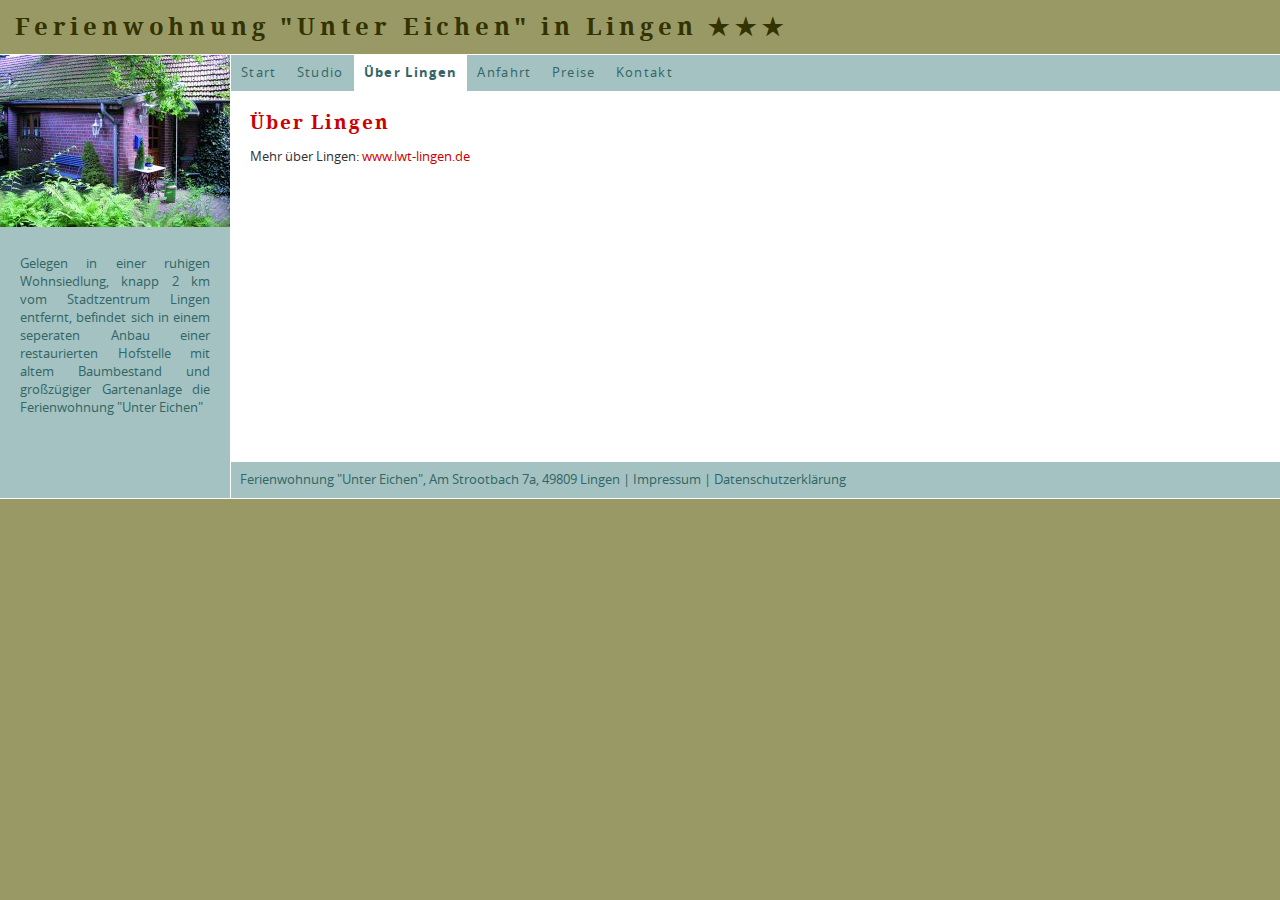
<file: fewo-unter-eichen.de/ueber-lingen/index.html>
<!DOCTYPE html> 
<html> 
	<head> <meta charset="utf-8"> <base href=""> <title>Ferienwohnung &quot;Unter Eichen&quot; in Lingen: Über Lingen</title> 
	<link rel="stylesheet" type="text/css" media="all"  href="../typo3temp/scriptmerger/uncompressed/head-948af3fb79c2ab129ece4b0ea86b45bc.merged.css" />
<meta name="viewport" content="width=745" /> <meta http-equiv="X-UA-Compatible" content="IE=10" /> <meta http-equiv="content-language" content="de-de" /> <meta name="description" content="Gelegen in einer ruhigen Wohnsiedlung, knapp 2 km vom Stadtzentrum Lingen entfernt" /> <link rel="icon" href="../fileadmin/templates/images/favicon.ico" type="image/x-icon" /> <meta property="og:title" content="Ferienwohnung &quot;Unter Eichen&quot; in Lingen" /> <meta property="og:type" content="website" /> <meta property="og:locale" content="de_DE" /> <meta property="og:url" content="http://fewo-unter-eichen.de/start/" /> <meta property="og:image" content="http://fewo-unter-eichen.de/fileadmin/templates/images/eingang.jpg" /> <meta property="og:description" content="Gelegen in einer ruhigen Wohnsiedlung, knapp 2 km vom Stadtzentrum entfernt, befindet sich in einem seperaten Anbau einer restaurierten Hofstelle mit altem Baumbestand und großzügiger Gartenanlage die Ferienwohnung &quot;Unter Eichen&quot;" /> 
		</head>
	 
	<body itemscope itemtype="http://schema.org/Hotel"> <h1 id="title" itemprop="name"><a href="../index.html">Ferienwohnung &#34;Unter Eichen&#34; in Lingen &#9733;&#9733;&#9733;</a></h1> 
		<div id="container"> 
			<div id="description"> <img itemprop="image" src="../fileadmin/templates/images/eingang.jpg" alt="Eingang der Ferienwohnung" width="230" height="172" /> <span itemprop="description">Gelegen in einer ruhigen Wohnsiedlung, knapp 2 km vom Stadtzentrum Lingen entfernt, befindet sich in einem seperaten Anbau einer restaurierten Hofstelle mit altem Baumbestand und großzügiger Gartenanlage die Ferienwohnung "Unter Eichen"</span> </div>
			 
			<div id="inner_container"> 
				<div id="menu"><a href="../index.html">Start</a><a href="../studio/index.html">Studio</a><a href="index.html" class="active">Über Lingen</a><a href="../anfahrt/index.html">Anfahrt</a><a href="../preise/index.html">Preise</a><a href="../kontakt/index.html">Kontakt</a></div>
				 
				<div id="content"> 
					<div id="c21" class="csc-default"> 
						<div class="csc-header csc-header-n1"><h2 class="csc-firstHeader">Über Lingen</h2></div>
						 <p class="bodytext">Mehr über Lingen: <a href="http://www.lwt-lingen.de/" target="_blank" class="external-link-new-window">www.lwt-lingen.de</a></p> </div>
					 </div>
				 </div>
			 
			<div style="clear: both;">&nbsp;</div>
			 
			<div id="footer" itemprop="location" itemscope="" itemtype="http://schema.org/PostalAddress"> 
				<div class="spacer"></div>
				 <span itemprop="name">Ferienwohnung "Unter Eichen"</span>, <span itemprop="streetAddress">Am Strootbach 7a</span>, <span itemprop="postalCode">49809</span>&nbsp;<span itemprop="addressLocality">Lingen</span> | <a href="../impressum/index.html">Impressum</a> | <a href="../datenschutzerklaerung/index.html">Datenschutzerklärung</a> </div>
			 </div>
		 
		<div style="display: none;" itemprop="geo" itemscope="" itemtype="http://schema.org/GeoCoordinates"> <meta itemprop="latitude" content="52.518839" /> <meta itemprop="longitude" content="7.337637" /> </div>
		 
			<script type="text/javascript" src="../typo3temp/scriptmerger/uncompressed/body-688dea6391076e8f7b53b76e5bd26f7e.merged.js"></script>
</body>
	 </html>
</file>
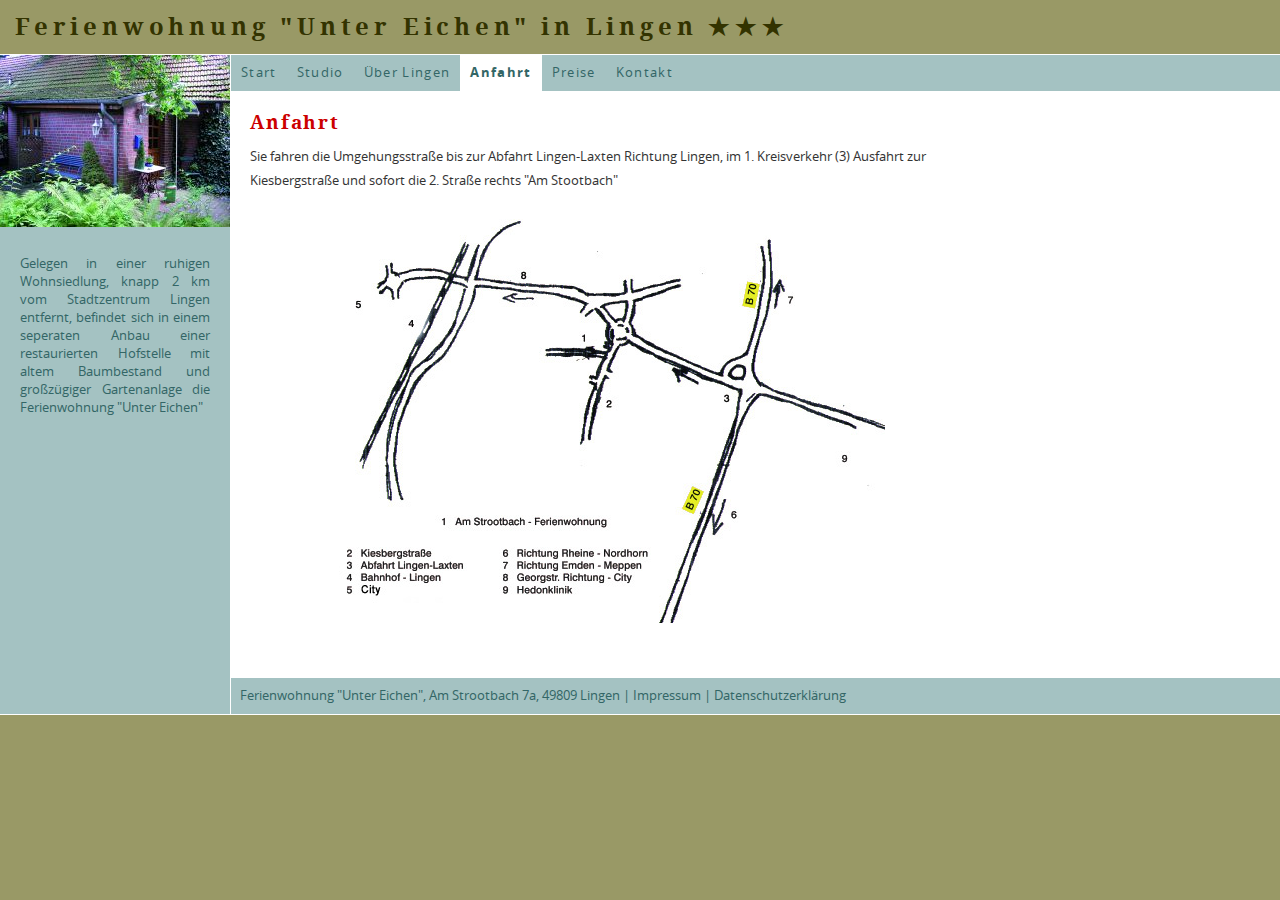
<file: src/anfahrt/index.html>
<!DOCTYPE html> 
<html> 
	<head> <meta charset="utf-8"> <base href=""> <title>Ferienwohnung &quot;Unter Eichen&quot; in Lingen: Anfahrt</title> 
	<link rel="stylesheet" type="text/css" media="all"  href="../typo3temp/scriptmerger/uncompressed/head-53f3238cc934f50e79380e3804085eae.merged.css" />
<meta name="viewport" content="width=745" /> <meta http-equiv="X-UA-Compatible" content="IE=10" /> <meta http-equiv="content-language" content="de-de" /> <meta name="description" content="Gelegen in einer ruhigen Wohnsiedlung, knapp 2 km vom Stadtzentrum Lingen entfernt" /> <link rel="icon" href="../fileadmin/templates/images/favicon.ico" type="image/x-icon" /> <meta property="og:title" content="Ferienwohnung &quot;Unter Eichen&quot; in Lingen" /> <meta property="og:type" content="website" /> <meta property="og:locale" content="de_DE" /> <meta property="og:url" content="http://fewo-unter-eichen.de/start/" /> <meta property="og:image" content="http://fewo-unter-eichen.de/fileadmin/templates/images/eingang.jpg" /> <meta property="og:description" content="Gelegen in einer ruhigen Wohnsiedlung, knapp 2 km vom Stadtzentrum entfernt, befindet sich in einem seperaten Anbau einer restaurierten Hofstelle mit altem Baumbestand und großzügiger Gartenanlage die Ferienwohnung &quot;Unter Eichen&quot;" /> 
		<script defer data-domain="fewo-unter-eichen.de" src="https://stats.gru.earth/js/plausible.js"></script>
		</head>
	 
	<body itemscope itemtype="http://schema.org/Hotel"> <h1 id="title" itemprop="name"><a href="../index.html">Ferienwohnung &#34;Unter Eichen&#34; in Lingen &#9733;&#9733;&#9733;</a></h1> 
		<div id="container"> 
			<div id="description"> <img itemprop="image" src="../fileadmin/templates/images/eingang.jpg" alt="Eingang der Ferienwohnung" width="230" height="172" /> <span itemprop="description">Gelegen in einer ruhigen Wohnsiedlung, knapp 2 km vom Stadtzentrum Lingen entfernt, befindet sich in einem seperaten Anbau einer restaurierten Hofstelle mit altem Baumbestand und großzügiger Gartenanlage die Ferienwohnung "Unter Eichen"</span> </div>
			 
			<div id="inner_container"> 
				<div id="menu"><a href="../index.html">Start</a><a href="../studio/index.html">Studio</a><a href="../ueber-lingen/index.html">Über Lingen</a><a href="index.html" class="active">Anfahrt</a><a href="../preise/index.html">Preise</a><a href="../kontakt/index.html">Kontakt</a></div>
				 
				<div id="content"> 
					<div id="c14" class="csc-default"> 
						<div class="csc-header csc-header-n1"><h2 class="csc-firstHeader">Anfahrt</h2></div>
						 <p class="bodytext">Sie fahren die Umgehungsstraße bis zur Abfahrt Lingen-Laxten Richtung Lingen, im 1. Kreisverkehr (3) Ausfahrt zur Kiesbergstraße und sofort die 2. Straße rechts &quot;Am Stootbach&quot;</p> </div>
					 
					<div id="c15" class="csc-default"> 
						<div class="csc-textpic csc-textpic-center csc-textpic-above">
							<div class="csc-textpic-imagewrap" data-csc-images="1" data-csc-cols="2">
								<div class="csc-textpic-center-outer">
									<div class="csc-textpic-center-inner"><figure class="csc-textpic-image csc-textpic-last"><img src="../fileadmin/_migrated/pics/Plan_1_.jpg" width="546" height="420" alt=""></figure></div>
								</div>
							</div>
						</div>
						 </div>
					 </div>
				 </div>
			 
			<div style="clear: both;">&nbsp;</div>
			 
			<div id="footer" itemprop="location" itemscope="" itemtype="http://schema.org/PostalAddress"> 
				<div class="spacer"></div>
				 <span itemprop="name">Ferienwohnung "Unter Eichen"</span>, <span itemprop="streetAddress">Am Strootbach 7a</span>, <span itemprop="postalCode">49809</span>&nbsp;<span itemprop="addressLocality">Lingen</span> | <a href="../impressum/index.html">Impressum</a> | <a href="../datenschutzerklaerung/index.html">Datenschutzerklärung</a> </div>
			 </div>
		 
		<div style="display: none;" itemprop="geo" itemscope="" itemtype="http://schema.org/GeoCoordinates"> <meta itemprop="latitude" content="52.518839" /> <meta itemprop="longitude" content="7.337637" /> </div>
		 
			<script type="text/javascript" src="../typo3temp/scriptmerger/uncompressed/body-688dea6391076e8f7b53b76e5bd26f7e.merged.js"></script>
</body>
	 </html>
</file>
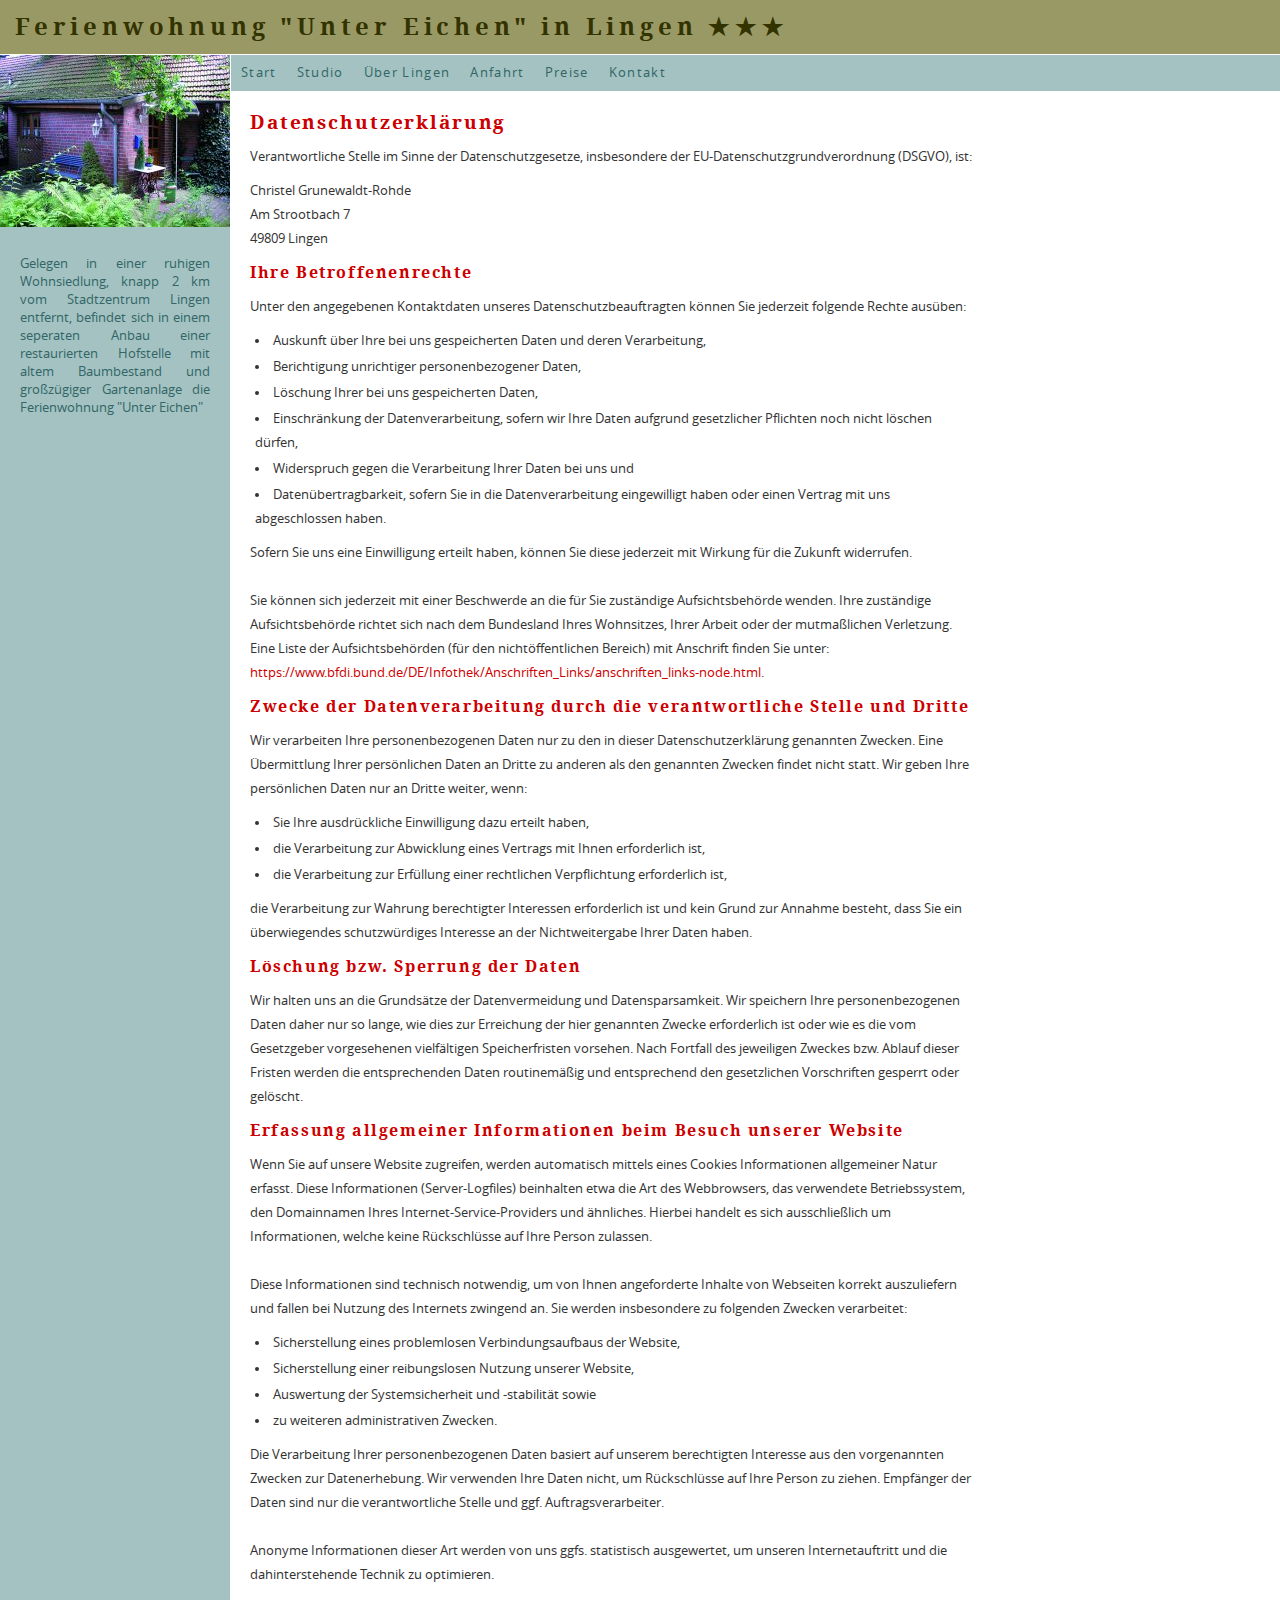
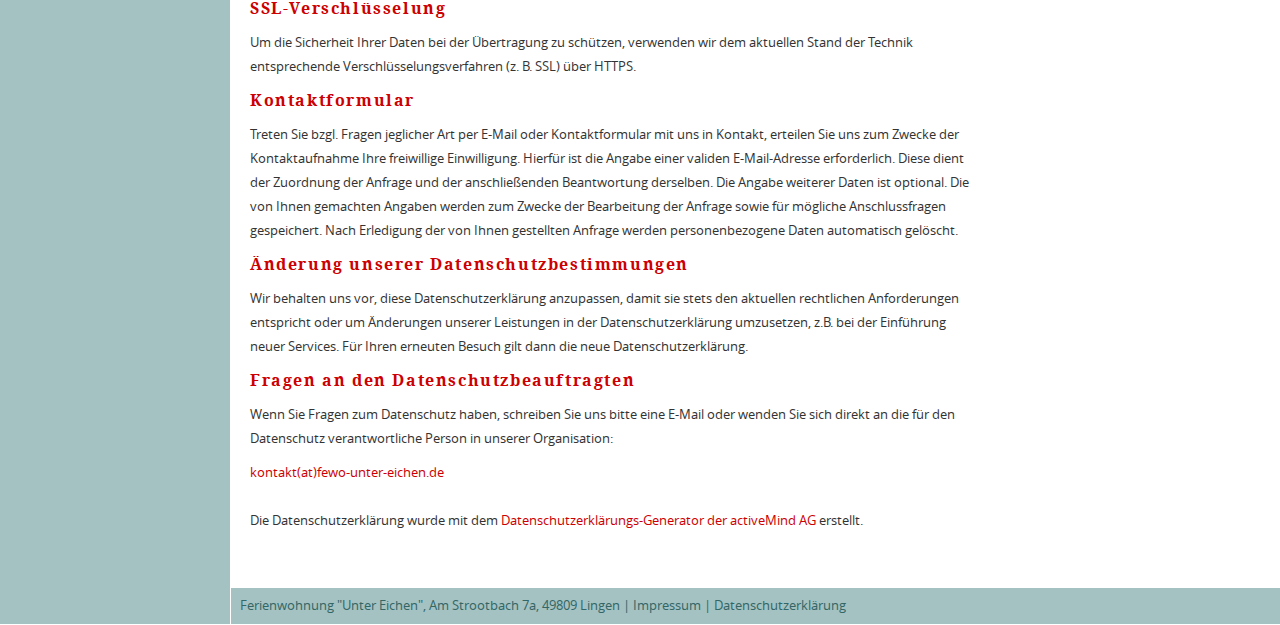
<file: src/datenschutzerklaerung/index.html>
<!DOCTYPE html> 
<html> 
	<head> <meta charset="utf-8"> <base href=""> <title>Ferienwohnung &quot;Unter Eichen&quot; in Lingen: Datenschutzerklärung</title> 
	<link rel="stylesheet" type="text/css" media="all"  href="../typo3temp/scriptmerger/uncompressed/head-948af3fb79c2ab129ece4b0ea86b45bc.merged.css" />
<meta name="viewport" content="width=745" /> <meta http-equiv="X-UA-Compatible" content="IE=10" /> <meta http-equiv="content-language" content="de-de" /> <meta name="description" content="Gelegen in einer ruhigen Wohnsiedlung, knapp 2 km vom Stadtzentrum Lingen entfernt" /> <link rel="icon" href="../fileadmin/templates/images/favicon.ico" type="image/x-icon" /> <meta property="og:title" content="Ferienwohnung &quot;Unter Eichen&quot; in Lingen" /> <meta property="og:type" content="website" /> <meta property="og:locale" content="de_DE" /> <meta property="og:url" content="http://fewo-unter-eichen.de/start/" /> <meta property="og:image" content="http://fewo-unter-eichen.de/fileadmin/templates/images/eingang.jpg" /> <meta property="og:description" content="Gelegen in einer ruhigen Wohnsiedlung, knapp 2 km vom Stadtzentrum entfernt, befindet sich in einem seperaten Anbau einer restaurierten Hofstelle mit altem Baumbestand und großzügiger Gartenanlage die Ferienwohnung &quot;Unter Eichen&quot;" /> <meta name="robots" content="noindex,nofollow"> 
		<script defer data-domain="fewo-unter-eichen.de" src="https://stats.gru.earth/js/plausible.js"></script>
		</head>
	 
	<body itemscope itemtype="http://schema.org/Hotel"> <h1 id="title" itemprop="name"><a href="../index.html">Ferienwohnung &#34;Unter Eichen&#34; in Lingen &#9733;&#9733;&#9733;</a></h1> 
		<div id="container"> 
			<div id="description"> <img itemprop="image" src="../fileadmin/templates/images/eingang.jpg" alt="Eingang der Ferienwohnung" width="230" height="172" /> <span itemprop="description">Gelegen in einer ruhigen Wohnsiedlung, knapp 2 km vom Stadtzentrum Lingen entfernt, befindet sich in einem seperaten Anbau einer restaurierten Hofstelle mit altem Baumbestand und großzügiger Gartenanlage die Ferienwohnung "Unter Eichen"</span> </div>
			 
			<div id="inner_container"> 
				<div id="menu"><a href="../index.html">Start</a><a href="../studio/index.html">Studio</a><a href="../ueber-lingen/index.html">Über Lingen</a><a href="../anfahrt/index.html">Anfahrt</a><a href="../preise/index.html">Preise</a><a href="../kontakt/index.html">Kontakt</a></div>
				 
				<div id="content"> 
					<div id="c35" class="csc-default"> 
						<div class="csc-header csc-header-n1"><h2 class="csc-firstHeader">Datenschutzerklärung</h2></div>
						 <p class="bodytext">Verantwortliche Stelle im Sinne der Datenschutzgesetze, insbesondere der EU-Datenschutzgrundverordnung (DSGVO), ist:</p> <p class="bodytext">Christel Grunewaldt-Rohde<br />Am Strootbach 7<br />49809 Lingen</p> <h3>Ihre Betroffenenrechte</h3> <p class="bodytext">Unter den angegebenen Kontaktdaten unseres Datenschutzbeauftragten können Sie jederzeit folgende Rechte ausüben:</p><ul><li>Auskunft über Ihre bei uns gespeicherten Daten und deren Verarbeitung,</li><li>Berichtigung unrichtiger personenbezogener Daten,</li><li>Löschung Ihrer bei uns gespeicherten Daten,</li><li>Einschränkung der Datenverarbeitung, sofern wir Ihre Daten aufgrund gesetzlicher Pflichten noch nicht löschen dürfen,</li><li>Widerspruch gegen die Verarbeitung Ihrer Daten bei uns und</li><li>Datenübertragbarkeit, sofern Sie in die Datenverarbeitung eingewilligt haben oder einen Vertrag mit uns abgeschlossen haben.</li></ul><p class="bodytext">Sofern Sie uns eine Einwilligung erteilt haben, können Sie diese jederzeit mit Wirkung für die Zukunft widerrufen.<br /><br />Sie können sich jederzeit mit einer Beschwerde an die für Sie zuständige Aufsichtsbehörde wenden. Ihre zuständige Aufsichtsbehörde richtet sich nach dem Bundesland Ihres Wohnsitzes, Ihrer Arbeit oder der mutmaßlichen Verletzung. Eine Liste der Aufsichtsbehörden (für den nichtöffentlichen Bereich) mit Anschrift finden Sie unter: <a href="https://www.bfdi.bund.de/DE/Infothek/Anschriften_Links/anschriften_links-node.html" target="_blank" class="external-link-new-window">https://www.bfdi.bund.de/DE/Infothek/Anschriften_Links/anschriften_links-node.html</a>.</p> <h3>Zwecke der Datenverarbeitung durch die verantwortliche Stelle und Dritte</h3> <p class="bodytext">Wir verarbeiten Ihre personenbezogenen Daten nur zu den in dieser Datenschutzerklärung genannten Zwecken. Eine Übermittlung Ihrer persönlichen Daten an Dritte zu anderen als den genannten Zwecken findet nicht statt. Wir geben Ihre persönlichen Daten nur an Dritte weiter, wenn:</p><ul><li>Sie Ihre ausdrückliche Einwilligung dazu erteilt haben,</li><li>die Verarbeitung zur Abwicklung eines Vertrags mit Ihnen erforderlich ist,</li><li>die Verarbeitung zur Erfüllung einer rechtlichen Verpflichtung erforderlich ist,</li></ul><p class="bodytext">die Verarbeitung zur Wahrung berechtigter Interessen erforderlich ist und kein Grund zur Annahme besteht, dass Sie ein überwiegendes schutzwürdiges Interesse an der Nichtweitergabe Ihrer Daten haben.</p> <h3>Löschung bzw. Sperrung der Daten</h3> <p class="bodytext">Wir halten uns an die Grundsätze der Datenvermeidung und Datensparsamkeit. Wir speichern Ihre personenbezogenen Daten daher nur so lange, wie dies zur Erreichung der hier genannten Zwecke erforderlich ist oder wie es die vom Gesetzgeber vorgesehenen vielfältigen Speicherfristen vorsehen. Nach Fortfall des jeweiligen Zweckes bzw. Ablauf dieser Fristen werden die entsprechenden Daten routinemäßig und entsprechend den gesetzlichen Vorschriften gesperrt oder gelöscht.</p> <h3>Erfassung allgemeiner Informationen beim Besuch unserer Website</h3> <p class="bodytext">Wenn Sie auf unsere Website zugreifen, werden automatisch mittels eines Cookies Informationen allgemeiner Natur erfasst. Diese Informationen (Server-Logfiles) beinhalten etwa die Art des Webbrowsers, das verwendete Betriebssystem, den Domainnamen Ihres Internet-Service-Providers und ähnliches. Hierbei handelt es sich ausschließlich um Informationen, welche keine Rückschlüsse auf Ihre Person zulassen.<br /><br />Diese Informationen sind technisch notwendig, um von Ihnen angeforderte Inhalte von Webseiten korrekt auszuliefern und fallen bei Nutzung des Internets zwingend an. Sie werden insbesondere zu folgenden Zwecken verarbeitet:</p><ul><li>Sicherstellung eines problemlosen Verbindungsaufbaus der Website,</li><li>Sicherstellung einer reibungslosen Nutzung unserer Website,</li><li>Auswertung der Systemsicherheit und -stabilität sowie</li><li>zu weiteren administrativen Zwecken.</li></ul><p class="bodytext">Die Verarbeitung Ihrer personenbezogenen Daten basiert auf unserem berechtigten Interesse aus den vorgenannten Zwecken zur Datenerhebung. Wir verwenden Ihre Daten nicht, um Rückschlüsse auf Ihre Person zu ziehen. Empfänger der Daten sind nur die verantwortliche Stelle und ggf. Auftragsverarbeiter.<br /><br />Anonyme Informationen dieser Art werden von uns ggfs. statistisch ausgewertet, um unseren Internetauftritt und die dahinterstehende Technik zu optimieren.</p> <h3>SSL-Verschlüsselung</h3> <p class="bodytext">Um die Sicherheit Ihrer Daten bei der Übertragung zu schützen, verwenden wir dem aktuellen Stand der Technik entsprechende Verschlüsselungsverfahren (z. B. SSL) über HTTPS.</p> <h3>Kontaktformular</h3> <p class="bodytext">Treten Sie bzgl. Fragen jeglicher Art per E-Mail oder Kontaktformular mit uns in Kontakt, erteilen Sie uns zum Zwecke der Kontaktaufnahme Ihre freiwillige Einwilligung. Hierfür ist die Angabe einer validen E-Mail-Adresse erforderlich. Diese dient der Zuordnung der Anfrage und der anschließenden Beantwortung derselben. Die Angabe weiterer Daten ist optional. Die von Ihnen gemachten Angaben werden zum Zwecke der Bearbeitung der Anfrage sowie für mögliche Anschlussfragen gespeichert. Nach Erledigung der von Ihnen gestellten Anfrage werden personenbezogene Daten automatisch gelöscht.</p> <h3>Änderung unserer Datenschutzbestimmungen</h3> <p class="bodytext">Wir behalten uns vor, diese Datenschutzerklärung anzupassen, damit sie stets den aktuellen rechtlichen Anforderungen entspricht oder um Änderungen unserer Leistungen in der Datenschutzerklärung umzusetzen, z.B. bei der Einführung neuer Services. Für Ihren erneuten Besuch gilt dann die neue Datenschutzerklärung.</p> <h3>Fragen an den Datenschutzbeauftragten</h3> <p class="bodytext">Wenn Sie Fragen zum Datenschutz haben, schreiben Sie uns bitte eine E-Mail oder wenden Sie sich direkt an die für den Datenschutz verantwortliche Person in unserer Organisation:</p> <p class="bodytext"><a href="javascript:linkTo_UnCryptMailto('nbjmup+lpoubluAgfxp.voufs.fjdifo/ef');" class="mail">kontakt(at)fewo-unter-eichen.de</a><br /><br />Die Datenschutzerklärung wurde mit dem <a href="https://www.activemind.de/datenschutz/datenschutzhinweis-generator/" rel="nofollow" class="external-link-new-window">Datenschutzerklärungs-Generator der activeMind AG</a> erstellt.</p> </div>
					 </div>
				 </div>
			 
			<div style="clear: both;">&nbsp;</div>
			 
			<div id="footer" itemprop="location" itemscope="" itemtype="http://schema.org/PostalAddress"> 
				<div class="spacer"></div>
				 <span itemprop="name">Ferienwohnung "Unter Eichen"</span>, <span itemprop="streetAddress">Am Strootbach 7a</span>, <span itemprop="postalCode">49809</span>&nbsp;<span itemprop="addressLocality">Lingen</span> | <a href="../impressum/index.html">Impressum</a> | <a href="index.html">Datenschutzerklärung</a> </div>
			 </div>
		 
		<div style="display: none;" itemprop="geo" itemscope="" itemtype="http://schema.org/GeoCoordinates"> <meta itemprop="latitude" content="52.518839" /> <meta itemprop="longitude" content="7.337637" /> </div>
		 
			<script type="text/javascript" src="../typo3temp/scriptmerger/uncompressed/body-688dea6391076e8f7b53b76e5bd26f7e.merged.js"></script>
</body>
	 </html>
</file>
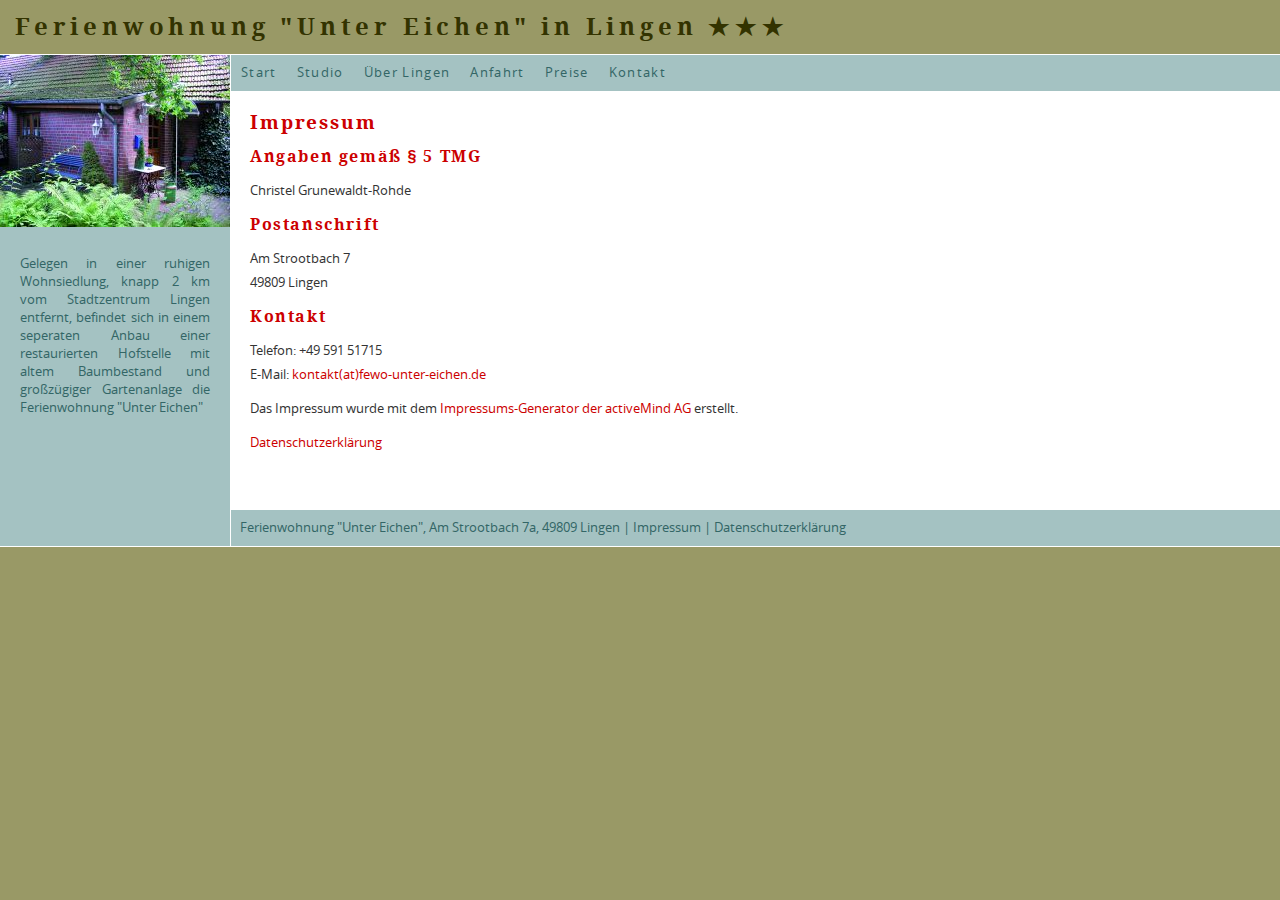
<file: src/impressum/index.html>
<!DOCTYPE html> 
<html> 
	<head> <meta charset="utf-8"> <base href=""> <title>Ferienwohnung &quot;Unter Eichen&quot; in Lingen: Impressum</title> 
	<link rel="stylesheet" type="text/css" media="all"  href="../typo3temp/scriptmerger/uncompressed/head-948af3fb79c2ab129ece4b0ea86b45bc.merged.css" />
<meta name="viewport" content="width=745" /> <meta http-equiv="X-UA-Compatible" content="IE=10" /> <meta http-equiv="content-language" content="de-de" /> <meta name="description" content="Gelegen in einer ruhigen Wohnsiedlung, knapp 2 km vom Stadtzentrum Lingen entfernt" /> <link rel="icon" href="../fileadmin/templates/images/favicon.ico" type="image/x-icon" /> <meta property="og:title" content="Ferienwohnung &quot;Unter Eichen&quot; in Lingen" /> <meta property="og:type" content="website" /> <meta property="og:locale" content="de_DE" /> <meta property="og:url" content="http://fewo-unter-eichen.de/start/" /> <meta property="og:image" content="http://fewo-unter-eichen.de/fileadmin/templates/images/eingang.jpg" /> <meta property="og:description" content="Gelegen in einer ruhigen Wohnsiedlung, knapp 2 km vom Stadtzentrum entfernt, befindet sich in einem seperaten Anbau einer restaurierten Hofstelle mit altem Baumbestand und großzügiger Gartenanlage die Ferienwohnung &quot;Unter Eichen&quot;" /> 
		<script defer data-domain="fewo-unter-eichen.de" src="https://stats.gru.earth/js/plausible.js"></script>
		</head>
	 
	<body itemscope itemtype="http://schema.org/Hotel"> <h1 id="title" itemprop="name"><a href="../index.html">Ferienwohnung &#34;Unter Eichen&#34; in Lingen &#9733;&#9733;&#9733;</a></h1> 
		<div id="container"> 
			<div id="description"> <img itemprop="image" src="../fileadmin/templates/images/eingang.jpg" alt="Eingang der Ferienwohnung" width="230" height="172" /> <span itemprop="description">Gelegen in einer ruhigen Wohnsiedlung, knapp 2 km vom Stadtzentrum Lingen entfernt, befindet sich in einem seperaten Anbau einer restaurierten Hofstelle mit altem Baumbestand und großzügiger Gartenanlage die Ferienwohnung "Unter Eichen"</span> </div>
			 
			<div id="inner_container"> 
				<div id="menu"><a href="../index.html">Start</a><a href="../studio/index.html">Studio</a><a href="../ueber-lingen/index.html">Über Lingen</a><a href="../anfahrt/index.html">Anfahrt</a><a href="../preise/index.html">Preise</a><a href="../kontakt/index.html">Kontakt</a></div>
				 
				<div id="content"> 
					<div id="c22" class="csc-default"> 
						<div class="csc-header csc-header-n1"><h2 class="csc-firstHeader">Impressum</h2></div>
						 <h3>Angaben gemäß § 5 TMG</h3> <p class="bodytext">Christel Grunewaldt-Rohde</p> <h3>Postanschrift</h3> <p class="bodytext">Am Strootbach 7<br />49809 Lingen</p> <h3>Kontakt</h3> <p class="bodytext">Telefon:&nbsp;+49 591 51715<br />E-Mail:&nbsp;<a href="javascript:linkTo_UnCryptMailto('nbjmup+lpoubluAgfxp.voufs.fjdifo/ef');">kontakt(at)fewo-unter-eichen.de</a> </p> <p class="bodytext">Das Impressum wurde mit dem <a rel="nofollow" href="https://www.activemind.de/datenschutz/impressums-generator/">Impressums-Generator der activeMind AG</a> erstellt.</p> <p class="bodytext"><a href="../datenschutzerklaerung/index.html" class="internal-link">Datenschutzerklärung</a></p> </div>
					 </div>
				 </div>
			 
			<div style="clear: both;">&nbsp;</div>
			 
			<div id="footer" itemprop="location" itemscope="" itemtype="http://schema.org/PostalAddress"> 
				<div class="spacer"></div>
				 <span itemprop="name">Ferienwohnung "Unter Eichen"</span>, <span itemprop="streetAddress">Am Strootbach 7a</span>, <span itemprop="postalCode">49809</span>&nbsp;<span itemprop="addressLocality">Lingen</span> | <a href="index.html">Impressum</a> | <a href="../datenschutzerklaerung/index.html">Datenschutzerklärung</a> </div>
			 </div>
		 
		<div style="display: none;" itemprop="geo" itemscope="" itemtype="http://schema.org/GeoCoordinates"> <meta itemprop="latitude" content="52.518839" /> <meta itemprop="longitude" content="7.337637" /> </div>
		 
			<script type="text/javascript" src="../typo3temp/scriptmerger/uncompressed/body-688dea6391076e8f7b53b76e5bd26f7e.merged.js"></script>
</body>
	 </html>
</file>
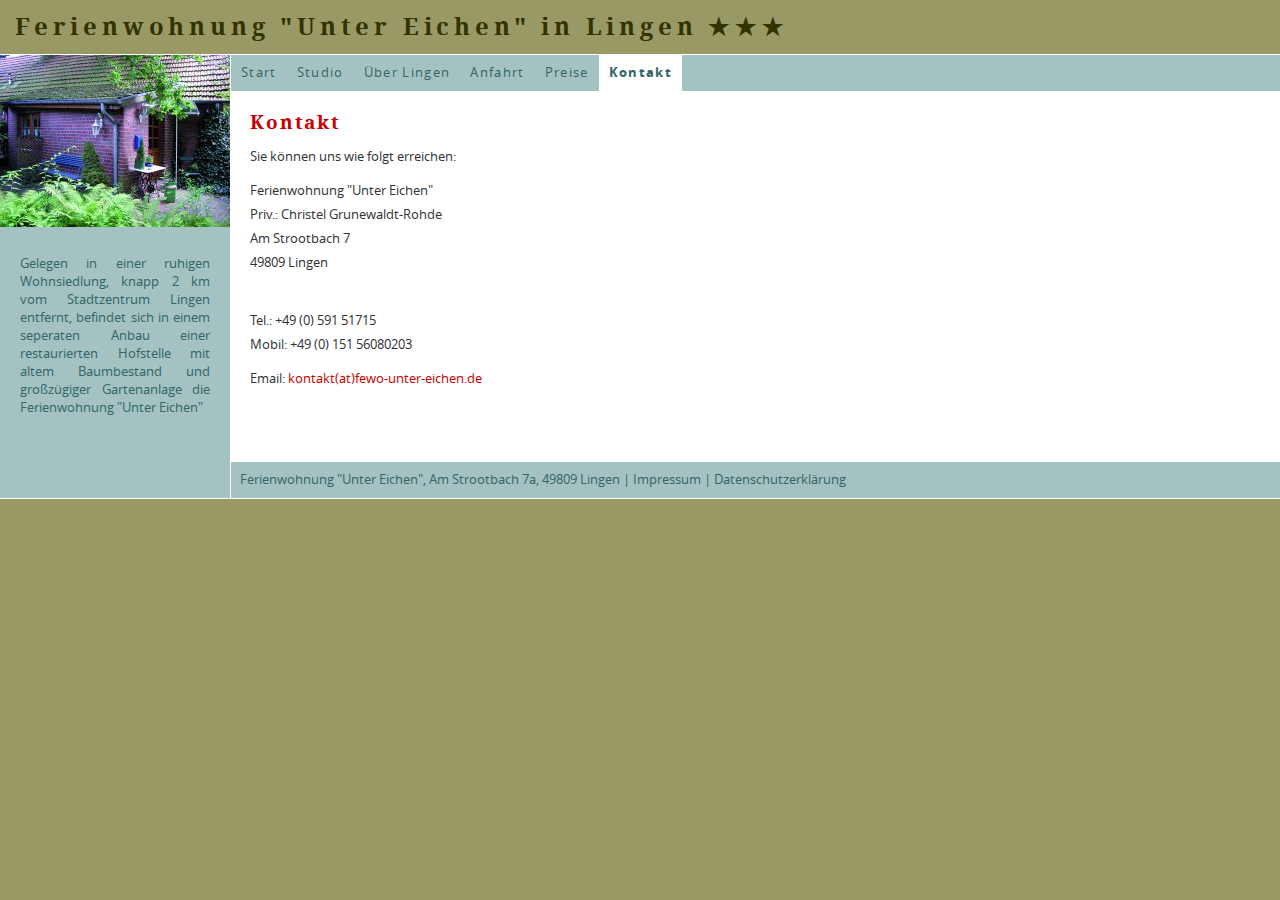
<file: src/kontakt/index.html>
<!DOCTYPE html> 
<html> 
	<head> <meta charset="utf-8"> <base href=""> <title>Ferienwohnung &quot;Unter Eichen&quot; in Lingen: Kontakt</title> 
	<link rel="stylesheet" type="text/css" media="all"  href="../typo3temp/scriptmerger/uncompressed/head-948af3fb79c2ab129ece4b0ea86b45bc.merged.css" />
<meta name="viewport" content="width=745" /> <meta http-equiv="X-UA-Compatible" content="IE=10" /> <meta http-equiv="content-language" content="de-de" /> <meta name="description" content="Gelegen in einer ruhigen Wohnsiedlung, knapp 2 km vom Stadtzentrum Lingen entfernt" /> <link rel="icon" href="../fileadmin/templates/images/favicon.ico" type="image/x-icon" /> <meta property="og:title" content="Ferienwohnung &quot;Unter Eichen&quot; in Lingen" /> <meta property="og:type" content="website" /> <meta property="og:locale" content="de_DE" /> <meta property="og:url" content="http://fewo-unter-eichen.de/start/" /> <meta property="og:image" content="http://fewo-unter-eichen.de/fileadmin/templates/images/eingang.jpg" /> <meta property="og:description" content="Gelegen in einer ruhigen Wohnsiedlung, knapp 2 km vom Stadtzentrum entfernt, befindet sich in einem seperaten Anbau einer restaurierten Hofstelle mit altem Baumbestand und großzügiger Gartenanlage die Ferienwohnung &quot;Unter Eichen&quot;" /> 
		<script defer data-domain="fewo-unter-eichen.de" src="https://stats.gru.earth/js/plausible.js"></script>
		</head>
	 
	<body itemscope itemtype="http://schema.org/Hotel"> <h1 id="title" itemprop="name"><a href="../index.html">Ferienwohnung &#34;Unter Eichen&#34; in Lingen &#9733;&#9733;&#9733;</a></h1> 
		<div id="container"> 
			<div id="description"> <img itemprop="image" src="../fileadmin/templates/images/eingang.jpg" alt="Eingang der Ferienwohnung" width="230" height="172" /> <span itemprop="description">Gelegen in einer ruhigen Wohnsiedlung, knapp 2 km vom Stadtzentrum Lingen entfernt, befindet sich in einem seperaten Anbau einer restaurierten Hofstelle mit altem Baumbestand und großzügiger Gartenanlage die Ferienwohnung "Unter Eichen"</span> </div>
			 
			<div id="inner_container"> 
				<div id="menu"><a href="../index.html">Start</a><a href="../studio/index.html">Studio</a><a href="../ueber-lingen/index.html">Über Lingen</a><a href="../anfahrt/index.html">Anfahrt</a><a href="../preise/index.html">Preise</a><a href="index.html" class="active">Kontakt</a></div>
				 
				<div id="content"> 
					<div id="c12" class="csc-default"> 
						<div class="csc-header csc-header-n1"><h2 class="csc-firstHeader">Kontakt</h2></div>
						 <p class="bodytext">Sie können uns wie folgt erreichen:</p> <p class="bodytext">Ferienwohnung &quot;Unter Eichen&quot; <br />Priv.: Christel Grunewaldt-Rohde <br />Am Strootbach 7 <br />49809 Lingen <br /> <br /> </p> <p class="bodytext">Tel.: +49&nbsp;(0) 591 51715 <br />Mobil: +49 (0) 151 56080203</p> <p class="bodytext">Email: <a href="javascript:linkTo_UnCryptMailto('nbjmup+lpoubluAgfxp.voufs.fjdifo/ef');" class="mail">kontakt(at)fewo-unter-eichen.de</a></p> </div>
					 </div>
				 </div>
			 
			<div style="clear: both;">&nbsp;</div>
			 
			<div id="footer" itemprop="location" itemscope="" itemtype="http://schema.org/PostalAddress"> 
				<div class="spacer"></div>
				 <span itemprop="name">Ferienwohnung "Unter Eichen"</span>, <span itemprop="streetAddress">Am Strootbach 7a</span>, <span itemprop="postalCode">49809</span>&nbsp;<span itemprop="addressLocality">Lingen</span> | <a href="../impressum/index.html">Impressum</a> | <a href="../datenschutzerklaerung/index.html">Datenschutzerklärung</a> </div>
			 </div>
		 
		<div style="display: none;" itemprop="geo" itemscope="" itemtype="http://schema.org/GeoCoordinates"> <meta itemprop="latitude" content="52.518839" /> <meta itemprop="longitude" content="7.337637" /> </div>
		 
			<script type="text/javascript" src="../typo3temp/scriptmerger/uncompressed/body-688dea6391076e8f7b53b76e5bd26f7e.merged.js"></script>
</body>
	 </html>
</file>
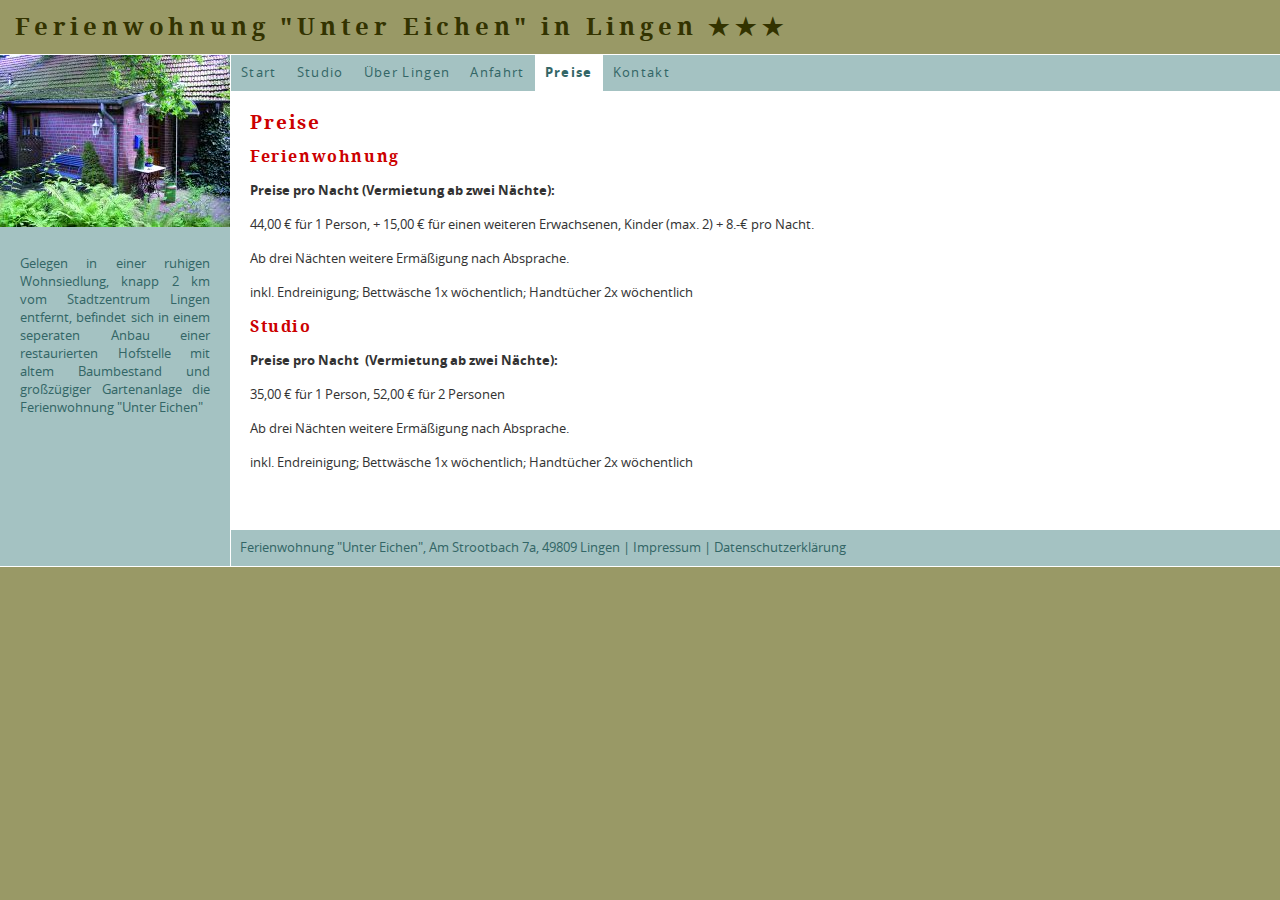
<file: src/preise/index.html>
<!DOCTYPE html> 
<html> 
	<head> <meta charset="utf-8"> <base href=""> <title>Ferienwohnung &quot;Unter Eichen&quot; in Lingen: Preise</title> 
	<link rel="stylesheet" type="text/css" media="all"  href="../typo3temp/scriptmerger/uncompressed/head-948af3fb79c2ab129ece4b0ea86b45bc.merged.css" />
<meta name="viewport" content="width=745" /> <meta http-equiv="X-UA-Compatible" content="IE=10" /> <meta http-equiv="content-language" content="de-de" /> <meta name="description" content="Gelegen in einer ruhigen Wohnsiedlung, knapp 2 km vom Stadtzentrum Lingen entfernt" /> <link rel="icon" href="../fileadmin/templates/images/favicon.ico" type="image/x-icon" /> <meta property="og:title" content="Ferienwohnung &quot;Unter Eichen&quot; in Lingen" /> <meta property="og:type" content="website" /> <meta property="og:locale" content="de_DE" /> <meta property="og:url" content="http://fewo-unter-eichen.de/start/" /> <meta property="og:image" content="http://fewo-unter-eichen.de/fileadmin/templates/images/eingang.jpg" /> <meta property="og:description" content="Gelegen in einer ruhigen Wohnsiedlung, knapp 2 km vom Stadtzentrum entfernt, befindet sich in einem seperaten Anbau einer restaurierten Hofstelle mit altem Baumbestand und großzügiger Gartenanlage die Ferienwohnung &quot;Unter Eichen&quot;" /> 
		<script defer data-domain="fewo-unter-eichen.de" src="https://stats.gru.earth/js/plausible.js"></script>
		</head>
	 
	<body itemscope itemtype="http://schema.org/Hotel"> <h1 id="title" itemprop="name"><a href="../index.html">Ferienwohnung &#34;Unter Eichen&#34; in Lingen &#9733;&#9733;&#9733;</a></h1> 
		<div id="container"> 
			<div id="description"> <img itemprop="image" src="../fileadmin/templates/images/eingang.jpg" alt="Eingang der Ferienwohnung" width="230" height="172" /> <span itemprop="description">Gelegen in einer ruhigen Wohnsiedlung, knapp 2 km vom Stadtzentrum Lingen entfernt, befindet sich in einem seperaten Anbau einer restaurierten Hofstelle mit altem Baumbestand und großzügiger Gartenanlage die Ferienwohnung "Unter Eichen"</span> </div>
			 
			<div id="inner_container"> 
				<div id="menu"><a href="../index.html">Start</a><a href="../studio/index.html">Studio</a><a href="../ueber-lingen/index.html">Über Lingen</a><a href="../anfahrt/index.html">Anfahrt</a><a href="index.html" class="active">Preise</a><a href="../kontakt/index.html">Kontakt</a></div>
				 
				<div id="content"> 
					<div id="c28" class="csc-default"> 
						<div class="csc-header csc-header-n1"><h2 class="csc-firstHeader">Preise</h2></div>
						 <h3>Ferienwohnung</h3> <p class="bodytext"><b>Preise pro Nacht (Vermietung ab zwei Nächte):</b> </p> <p class="bodytext">44,00 € für 1 Person,&nbsp;+ 15,00 € für einen weiteren Erwachsenen, Kinder (max. 2) + 8.-€ pro Nacht.</p> <p class="bodytext">Ab drei Nächten weitere Ermäßigung nach Absprache.</p> <p class="bodytext">inkl.&nbsp;Endreinigung;&nbsp;Bettwäsche 1x wöchentlich; Handtücher 2x wöchentlich</p> <h3>Studio</h3> <p class="bodytext"><b>Preise pro Nacht&nbsp;</b><b>&nbsp;(Vermietung ab zwei Nächte)</b><b>:</b> </p> <p class="bodytext">35,00 € für 1 Person, 52,00 € für 2 Personen</p> <p class="bodytext">Ab drei Nächten weitere Ermäßigung nach Absprache.</p> <p class="bodytext">inkl. Endreinigung;&nbsp;Bettwäsche 1x wöchentlich; Handtücher 2x wöchentlich</p> </div>
					 </div>
				 </div>
			 
			<div style="clear: both;">&nbsp;</div>
			 
			<div id="footer" itemprop="location" itemscope="" itemtype="http://schema.org/PostalAddress"> 
				<div class="spacer"></div>
				 <span itemprop="name">Ferienwohnung "Unter Eichen"</span>, <span itemprop="streetAddress">Am Strootbach 7a</span>, <span itemprop="postalCode">49809</span>&nbsp;<span itemprop="addressLocality">Lingen</span> | <a href="../impressum/index.html">Impressum</a> | <a href="../datenschutzerklaerung/index.html">Datenschutzerklärung</a> </div>
			 </div>
		 
		<div style="display: none;" itemprop="geo" itemscope="" itemtype="http://schema.org/GeoCoordinates"> <meta itemprop="latitude" content="52.518839" /> <meta itemprop="longitude" content="7.337637" /> </div>
		 
			<script type="text/javascript" src="../typo3temp/scriptmerger/uncompressed/body-688dea6391076e8f7b53b76e5bd26f7e.merged.js"></script>
</body>
	 </html>
</file>
<file: fewo-unter-eichen.de/typo3temp/scriptmerger/uncompressed/head-948af3fb79c2ab129ece4b0ea86b45bc.merged.css>
@charset "UTF-8";.csc-header-alignment-center{text-align:center}.csc-header-alignment-right{text-align:right}.csc-header-alignment-left{text-align:left}div.csc-textpic-responsive, div.csc-textpic-responsive
*{-moz-box-sizing:border-box;-webkit-box-sizing:border-box;box-sizing:border-box}div.csc-textpic, div.csc-textpic div.csc-textpic-imagerow, ul.csc-uploads
li{overflow:hidden}div.csc-textpic .csc-textpic-imagewrap
table{border-collapse:collapse;border-spacing:0}div.csc-textpic .csc-textpic-imagewrap table tr
td{padding:0;vertical-align:top}div.csc-textpic .csc-textpic-imagewrap figure, div.csc-textpic figure.csc-textpic-imagewrap{margin:0;display:table}figcaption.csc-textpic-caption{display:table-caption}.csc-textpic-caption{text-align:left;caption-side:bottom}div.csc-textpic-caption-c .csc-textpic-caption, .csc-textpic-imagewrap .csc-textpic-caption-c{text-align:center}div.csc-textpic-caption-r .csc-textpic-caption, .csc-textpic-imagewrap .csc-textpic-caption-r{text-align:right}div.csc-textpic-caption-l .csc-textpic-caption, .csc-textpic-imagewrap .csc-textpic-caption-l{text-align:left}div.csc-textpic div.csc-textpic-imagecolumn{float:left}div.csc-textpic-border div.csc-textpic-imagewrap
img{border:2px
solid black;padding:0px
0px}div.csc-textpic .csc-textpic-imagewrap
img{border:none;display:block}div.csc-textpic .csc-textpic-imagewrap .csc-textpic-image{margin-bottom:10px}div.csc-textpic .csc-textpic-imagewrap .csc-textpic-imagerow-last .csc-textpic-image{margin-bottom:0}div.csc-textpic-imagecolumn, td.csc-textpic-imagecolumn .csc-textpic-image{margin-right:10px}div.csc-textpic-imagecolumn.csc-textpic-lastcol, td.csc-textpic-imagecolumn.csc-textpic-lastcol .csc-textpic-image{margin-right:0}div.csc-textpic-intext-left .csc-textpic-imagewrap,
div.csc-textpic-intext-left-nowrap .csc-textpic-imagewrap{margin-right:10px}div.csc-textpic-intext-right .csc-textpic-imagewrap,
div.csc-textpic-intext-right-nowrap .csc-textpic-imagewrap{margin-left:10px}div.csc-textpic-center .csc-textpic-imagewrap, div.csc-textpic-center figure.csc-textpic-imagewrap{overflow:hidden}div.csc-textpic-center .csc-textpic-center-outer{position:relative;float:right;right:50%}div.csc-textpic-center .csc-textpic-center-inner{position:relative;float:right;right:-50%}div.csc-textpic-right .csc-textpic-imagewrap{float:right}div.csc-textpic-right div.csc-textpic-text{clear:right}div.csc-textpic-left .csc-textpic-imagewrap{float:left}div.csc-textpic-left div.csc-textpic-text{clear:left}div.csc-textpic-intext-left .csc-textpic-imagewrap{float:left}div.csc-textpic-intext-right .csc-textpic-imagewrap{float:right}div.csc-textpic-intext-right-nowrap .csc-textpic-imagewrap{float:right}div.csc-textpic-intext-left-nowrap .csc-textpic-imagewrap{float:left}div.csc-textpic div.csc-textpic-imagerow-last, div.csc-textpic div.csc-textpic-imagerow-none div.csc-textpic-last{margin-bottom:0}.csc-textpic-intext-left ol, .csc-textpic-intext-left
ul{padding-left:40px;overflow:auto}ul.csc-uploads{padding:0}ul.csc-uploads
li{list-style:none outside none;margin:1em
0}ul.csc-uploads
img{float:left;margin-right:1em;vertical-align:top}ul.csc-uploads
span{display:block}ul.csc-uploads span.csc-uploads-fileName{text-decoration:underline}table.contenttable-color-1{background-color:#EDEBF1}table.contenttable-color-2{background-color:#F5FFAA}table.contenttable-color-240{background-color:black}table.contenttable-color-241{background-color:white}table.contenttable-color-242{background-color:#333}table.contenttable-color-243{background-color:gray}table.contenttable-color-244{background-color:silver}div.csc-mailform ol,
div.csc-mailform ol
li{margin:0;padding:0}div.csc-mailform ol
li{overflow:hidden}div.csc-mailform
fieldset{margin:0;padding:0;position:relative}div.csc-mailform
legend{margin-left:1em;color:#000;font-weight:bold}div.csc-mailform fieldset
ol{padding:1em
1em 0 1em}div.csc-mailform fieldset
li{padding:0.5em;margin-bottom:0.5em;list-style:none}div.csc-mailform
fieldset.submit{border-style:none}div.csc-mailform li
label{float:left;width:13em;margin-right:1em;vertical-align:baseline}div.csc-mailform li input + label,
div.csc-mailform li textarea + label,
div.csc-mailform li select+label{float:none;width:auto;margin-right:0;margin-left:1em}div.csc-mailform li textarea+label{vertical-align:top}label em,
legend
em{display:block;color:#060;font-size:85%;font-style:normal;text-transform:uppercase}legend
em{position:absolute}label strong,
legend
strong{display:block;color:#C00;font-size:85%;font-weight:normal;text-transform:uppercase}legend
strong{position:absolute;top:1.4em}.labels-alignment-right label,
.labels-alignment-right .fieldset-subgroup legend,
.labels-alignment-right.fieldset-subgroup
legend{text-align:right}fieldset.fieldset-horizontal{border-width:0}fieldset.fieldset-horizontal
ol{padding:0}fieldset.fieldset-horizontal
li{float:left;padding:0;margin-right:1em}fieldset.fieldset-horizontal.label-below
label{display:block;margin-left:0;margin-top:0.2em;font-size:90%;color:#999;text-align:left}fieldset.fieldset-horizontal label
em{display:inline}fieldset.fieldset-subgroup{margin-bottom:-2em;border-style:none}fieldset.fieldset-subgroup
legend{margin-left:0;padding:0;font-weight:normal;width:13em}fieldset.fieldset-subgroup
ol{position:relative;top:-1.4em;margin:0
0 0 14em;padding:0}fieldset.fieldset-subgroup
li{padding:0}fieldset.fieldset-subgroup input+label{float:none;width:auto;display:inline;margin:0
0 0 1em}.labels-block
label{display:block;float:none;margin:0
0 0.5em;width:auto}.labels-block input + label,
.labels-block textarea+label{margin:0.5em 0 0}.labels-block fieldset.fieldset-subgroup,fieldset.labels-block.fieldset-subgroup{margin-bottom:0}.labels-block .fieldset-subgroup legend,
.labels-block.fieldset-subgroup
legend{width:auto}.labels-block .fieldset-subgroup legend em,
.labels-block.fieldset-subgroup legend
em{position:relative}.labels-block .fieldset-subgroup legend strong,
.labels-block.fieldset-subgroup legend
strong{position:relative;top:0}.labels-block .fieldset-subgroup ol,
.labels-block.fieldset-subgroup
ol{top:0;margin:0;padding:0.5em 0 0}
/*! fancyBox v2.1.5 fancyapps.com | fancyapps.com/fancybox/#license */.fancybox-wrap,.fancybox-skin,.fancybox-outer,.fancybox-inner,.fancybox-image,.fancybox-wrap iframe,.fancybox-wrap object,.fancybox-nav,.fancybox-nav span,.fancybox-tmp{padding:0;margin:0;border:0;outline:0;vertical-align:top}.fancybox-wrap{position:absolute;top:0;left:0;z-index:8020}.fancybox-skin{position:relative;background:#f9f9f9;color:#444;text-shadow:none;-webkit-border-radius:4px;-moz-border-radius:4px;border-radius:4px}.fancybox-opened{z-index:8030}.fancybox-opened .fancybox-skin{-webkit-box-shadow:0 10px 25px rgba(0,0,0,.5);-moz-box-shadow:0 10px 25px rgba(0,0,0,.5);box-shadow:0 10px 25px rgba(0,0,0,.5)}.fancybox-outer,.fancybox-inner{position:relative}.fancybox-inner{overflow:hidden}.fancybox-type-iframe .fancybox-inner{-webkit-overflow-scrolling:touch}.fancybox-error{color:#444;font:14px/20px "Helvetica Neue",Helvetica,Arial,sans-serif;margin:0;padding:15px;white-space:nowrap}.fancybox-image,.fancybox-iframe{display:block;width:100%;height:100%}.fancybox-image{max-width:100%;max-height:100%}#fancybox-loading,.fancybox-close,.fancybox-prev span,.fancybox-next span{background-image:url(../../../fileadmin/templates/js/fancybox/fancybox_sprite.png)}#fancybox-loading{position:fixed;top:50%;left:50%;margin-top:-22px;margin-left:-22px;background-position:0 -108px;opacity:.8;cursor:pointer;z-index:8060}#fancybox-loading div{width:44px;height:44px;background:url(../../../fileadmin/templates/js/fancybox/fancybox_loading.gif) center center no-repeat}.fancybox-close{position:absolute;top:-18px;right:-18px;width:36px;height:36px;cursor:pointer;z-index:8040}.fancybox-nav{position:absolute;top:0;width:40%;height:100%;cursor:pointer;text-decoration:none;background:transparent url(../../../fileadmin/templates/js/fancybox/blank.gif);-webkit-tap-highlight-color:rgba(0,0,0,0);z-index:8040}.fancybox-prev{left:0}.fancybox-next{right:0}.fancybox-nav span{position:absolute;top:50%;width:36px;height:34px;margin-top:-18px;cursor:pointer;z-index:8040;visibility:hidden}.fancybox-prev span{left:10px;background-position:0 -36px}.fancybox-next span{right:10px;background-position:0 -72px}.fancybox-nav:hover span{visibility:visible}.fancybox-tmp{position:absolute;top:-99999px;left:-99999px;visibility:hidden;max-width:99999px;max-height:99999px;overflow:visible!important}.fancybox-lock{overflow:hidden!important;width:auto}.fancybox-lock body{overflow:hidden!important}.fancybox-lock-test{overflow-y:hidden!important}.fancybox-overlay{position:absolute;top:0;left:0;overflow:hidden;display:none;z-index:8010;background:url(../../../fileadmin/templates/js/fancybox/fancybox_overlay.png)}.fancybox-overlay-fixed{position:fixed;bottom:0;right:0}.fancybox-lock .fancybox-overlay{overflow:auto;overflow-y:scroll}.fancybox-title{visibility:hidden;font:400 13px/20px "Helvetica Neue",Helvetica,Arial,sans-serif;position:relative;text-shadow:none;z-index:8050}.fancybox-opened .fancybox-title{visibility:visible}.fancybox-title-float-wrap{position:absolute;bottom:0;right:50%;margin-bottom:-35px;z-index:8050;text-align:center}.fancybox-title-float-wrap .child{display:inline-block;margin-right:-100%;padding:2px 20px;background:0 0;background:rgba(0,0,0,.8);-webkit-border-radius:15px;-moz-border-radius:15px;border-radius:15px;text-shadow:0 1px 2px #222;color:#fff;font-weight:700;line-height:24px;white-space:nowrap}.fancybox-title-outside-wrap{position:relative;margin-top:10px;color:#fff}.fancybox-title-inside-wrap{padding-top:10px}.fancybox-title-over-wrap{position:absolute;bottom:0;left:0;color:#fff;padding:10px;background:#000;background:rgba(0,0,0,.8)}@media only screen and (-webkit-min-device-pixel-ratio:1.5),only screen and (min--moz-device-pixel-ratio:1.5),only screen and (min-device-pixel-ratio:1.5){#fancybox-loading,.fancybox-close,.fancybox-prev span,.fancybox-next span{background-image:url(../../../fileadmin/templates/js/fancybox/fancybox_sprite@2x.png);background-size:44px 152px}#fancybox-loading div{background-image:url(../../../fileadmin/templates/js/fancybox/fancybox_loading@2x.gif);background-size:24px 24px}}#fancybox-buttons{position:fixed;left:0;width:100%;z-index:8050}#fancybox-buttons.top{top:10px}#fancybox-buttons.bottom{bottom:10px}#fancybox-buttons ul{display:block;width:166px;height:30px;margin:0 auto;padding:0;list-style:none;border:1px solid #111;border-radius:3px;-webkit-box-shadow:inset 0 0 0 1px rgba(255,255,255,.05);-moz-box-shadow:inset 0 0 0 1px rgba(255,255,255,.05);box-shadow:inset 0 0 0 1px rgba(255,255,255,.05);background:#323232;background:-moz-linear-gradient(top,#444 0,#343434 50%,#292929 50%,#333 100%);background:-webkit-gradient(linear,left top,left bottom,color-stop(0,#444),color-stop(50%,#343434),color-stop(50%,#292929),color-stop(100%,#333));background:-webkit-linear-gradient(top,#444 0,#343434 50%,#292929 50%,#333 100%);background:-o-linear-gradient(top,#444 0,#343434 50%,#292929 50%,#333 100%);background:-ms-linear-gradient(top,#444 0,#343434 50%,#292929 50%,#333 100%);background:linear-gradient(top,#444 0,#343434 50%,#292929 50%,#333 100%);filter:progid:DXImageTransform.Microsoft.gradient(startColorstr='#444444', endColorstr='#222222', GradientType=0)}#fancybox-buttons ul li{float:left;margin:0;padding:0}#fancybox-buttons a{display:block;width:30px;height:30px;text-indent:-9999px;background-color:transparent;background-image:url(../../../fileadmin/templates/js/fancybox/helpers/fancybox_buttons.png);background-repeat:no-repeat;outline:0;opacity:.8}#fancybox-buttons a:hover{opacity:1}#fancybox-buttons a.btnPrev{background-position:5px 0}#fancybox-buttons a.btnNext{background-position:-33px 0;border-right:1px solid #3e3e3e}#fancybox-buttons a.btnPlay{background-position:0 -30px}#fancybox-buttons a.btnPlayOn{background-position:-30px -30px}#fancybox-buttons a.btnToggle{background-position:3px -60px;border-left:1px solid #111;border-right:1px solid #3e3e3e;width:35px}#fancybox-buttons a.btnToggleOn{background-position:-27px -60px}#fancybox-buttons a.btnClose{border-left:1px solid #111;width:35px;background-position:-56px 0}#fancybox-buttons a.btnDisabled{opacity:.4;cursor:default}#fancybox-thumbs{position:fixed;left:0;width:100%;overflow:hidden;z-index:8050}#fancybox-thumbs.bottom{bottom:2px}#fancybox-thumbs.top{top:2px}#fancybox-thumbs ul{position:relative;list-style:none;margin:0;padding:0}#fancybox-thumbs ul li{float:left;padding:1px;opacity:.5}#fancybox-thumbs ul li.active{opacity:.75;padding:0;border:1px solid #fff}#fancybox-thumbs ul li:hover{opacity:1}#fancybox-thumbs ul li a{display:block;position:relative;overflow:hidden;border:1px solid #222;background:#111;outline:0}#fancybox-thumbs ul li img{display:block;position:relative;border:0;padding:0;max-width:none}/*! normalize.css v1.1.2 | MIT License | git.io/normalize */article,aside,details,figcaption,figure,footer,header,hgroup,main,nav,section,summary{display:block}audio,canvas,video{display:inline-block;*display:inline;*zoom:1}audio:not([controls]){display:none;height:0}[hidden]{display:none}html{font-size:100%;-ms-text-size-adjust:100%;-webkit-text-size-adjust:100%}html,button,input,select,textarea{font-family:sans-serif}body{margin:0}a:focus{outline:thin dotted}a:active,a:hover{outline:0}h1{font-size:2em;margin:.67em 0}h2{font-size:1.5em;margin:.83em 0}h3{font-size:1.17em;margin:1em 0}h4{font-size:1em;margin:1.33em 0}h5{font-size:.83em;margin:1.67em 0}h6{font-size:.67em;margin:2.33em 0}abbr[title]{border-bottom:1px dotted}b,strong{font-weight:700}blockquote{margin:1em 40px}dfn{font-style:italic}hr{-moz-box-sizing:content-box;box-sizing:content-box;height:0}mark{background:#ff0;color:#000}p,pre{margin:1em 0}code,kbd,pre,samp{font-family:monospace,serif;_font-family:'courier new',monospace;font-size:1em}pre{white-space:pre;white-space:pre-wrap;word-wrap:break-word}q{quotes:none}q:before,q:after{content:'';content:none}small{font-size:80%}sub,sup{font-size:75%;line-height:0;position:relative;vertical-align:baseline}sup{top:-.5em}sub{bottom:-.25em}dl,menu,ol,ul{margin:1em 0}dd{margin:0 0 0 40px}menu,ol,ul{padding:0 0 0 40px}nav ul,nav ol{list-style:none;list-style-image:none}img{border:0;-ms-interpolation-mode:bicubic}svg:not(:root){overflow:hidden}figure{margin:0}form{margin:0}fieldset{border:1px solid silver;margin:0 2px;padding:.35em .625em .75em}legend{border:0;padding:0;white-space:normal;*margin-left:-7px}button,input,select,textarea{font-size:100%;margin:0;vertical-align:baseline;*vertical-align:middle}button,input{line-height:normal}button,select{text-transform:none}button,html input[type=button],input[type=reset],input[type=submit]{-webkit-appearance:button;cursor:pointer;*overflow:visible}button[disabled],html input[disabled]{cursor:default}input[type=checkbox],input[type=radio]{box-sizing:border-box;padding:0;*height:13px;*width:13px}input[type=search]{-webkit-appearance:textfield;-moz-box-sizing:content-box;-webkit-box-sizing:content-box;box-sizing:content-box}input[type=search]::-webkit-search-cancel-button,input[type=search]::-webkit-search-decoration{-webkit-appearance:none}button::-moz-focus-inner,input::-moz-focus-inner{border:0;padding:0}textarea{overflow:auto;vertical-align:top}table{border-collapse:collapse;border-spacing:0}@font-face{font-family:droid_serif;src:url(../../../fileadmin/templates/css/fonts/droidserif-webfont-webfont.eot);src:url(../../../fileadmin/templates/css/fonts/droidserif-webfont-webfont.eot%3F) format('embedded-opentype'),url(../../../fileadmin/templates/css/fonts/droidserif-webfont-webfont.woff) format('woff'),url(../../../fileadmin/templates/css/fonts/droidserif-webfont-webfont.ttf) format('truetype');font-weight:400;font-style:normal}@font-face{font-family:droid_serif;src:url(../../../fileadmin/templates/css/fonts/droidserif-italic-webfont-webfont.eot);src:url(../../../fileadmin/templates/css/fonts/droidserif-italic-webfont-webfont.eot%3F) format('embedded-opentype'),url(../../../fileadmin/templates/css/fonts/droidserif-italic-webfont-webfont.woff) format('woff'),url(../../../fileadmin/templates/css/fonts/droidserif-italic-webfont-webfont.ttf) format('truetype');font-weight:400;font-style:italic}@font-face{font-family:droid_serif;src:url(../../../fileadmin/templates/css/fonts/droidserif-bolditalic-webfont-webfont.eot);src:url(../../../fileadmin/templates/css/fonts/droidserif-bolditalic-webfont-webfont.eot%3F) format('embedded-opentype'),url(../../../fileadmin/templates/css/fonts/droidserif-bolditalic-webfont-webfont.woff) format('woff'),url(../../../fileadmin/templates/css/fonts/droidserif-bolditalic-webfont-webfont.ttf) format('truetype');font-weight:700;font-style:italic}@font-face{font-family:droid_serif;src:url(../../../fileadmin/templates/css/fonts/droidserif-bold-webfont-webfont.eot);src:url(../../../fileadmin/templates/css/fonts/droidserif-bold-webfont-webfont.eot%3F) format('embedded-opentype'),url(../../../fileadmin/templates/css/fonts/droidserif-bold-webfont-webfont.woff) format('woff'),url(../../../fileadmin/templates/css/fonts/droidserif-bold-webfont-webfont.ttf) format('truetype');font-weight:700;font-style:normal}@font-face{font-family:open_sans;src:url(../../../fileadmin/templates/css/fonts/opensans-bold-webfont-webfont.eot);src:url(../../../fileadmin/templates/css/fonts/opensans-bold-webfont-webfont.eot%3F) format('embedded-opentype'),url(../../../fileadmin/templates/css/fonts/opensans-bold-webfont-webfont.woff) format('woff'),url(../../../fileadmin/templates/css/fonts/opensans-bold-webfont-webfont.ttf) format('truetype');font-weight:700;font-style:normal}@font-face{font-family:open_sans;src:url(../../../fileadmin/templates/css/fonts/opensans-bolditalic-webfont-webfont.eot);src:url(../../../fileadmin/templates/css/fonts/opensans-bolditalic-webfont-webfont.eot%3F) format('embedded-opentype'),url(../../../fileadmin/templates/css/fonts/opensans-bolditalic-webfont-webfont.woff) format('woff'),url(../../../fileadmin/templates/css/fonts/opensans-bolditalic-webfont-webfont.ttf) format('truetype');font-weight:700;font-style:italic}@font-face{font-family:open_sans;src:url(../../../fileadmin/templates/css/fonts/opensans-italic-webfont-webfont.eot);src:url(../../../fileadmin/templates/css/fonts/opensans-italic-webfont-webfont.eot%3F) format('embedded-opentype'),url(../../../fileadmin/templates/css/fonts/opensans-italic-webfont-webfont.woff) format('woff'),url(../../../fileadmin/templates/css/fonts/opensans-italic-webfont-webfont.ttf) format('truetype');font-weight:400;font-style:italic}@font-face{font-family:open_sans;src:url(../../../fileadmin/templates/css/fonts/opensans-regular-webfont-webfont.eot);src:url(../../../fileadmin/templates/css/fonts/opensans-regular-webfont-webfont.eot%3F) format('embedded-opentype'),url(../../../fileadmin/templates/css/fonts/opensans-regular-webfont-webfont.woff) format('woff'),url(../../../fileadmin/templates/css/fonts/opensans-regular-webfont-webfont.ttf) format('truetype');font-weight:400;font-style:normal}html,body{background-color:#996;margin:0;padding:0;font-family:open_sans,sans-serif;font-size:10pt;line-height:180%;color:#333}html.no-mobile{min-width:990px}h3,strong{font-weight:700}#title{font-weight:700;font-size:18pt;letter-spacing:.2em;margin:10px 10px 10px 15px;padding-top:5px;padding-bottom:5px}#title a{color:#330;text-decoration:none;font-family:droid_serif,sans-serif}#container{position:relative;border-bottom:1px solid #fff;border-top:1px solid #fff;background:#fff url(../../../fileadmin/templates/images/description_background.gif) repeat-y}#inner_container{margin-left:230px}#description{width:230px;float:left}#description span{display:block;margin:20px;text-align:justify;line-height:18px;color:#366}#menu{background-color:#a4c2c2;height:36px;margin-left:1px}#menu a{padding-left:10px;padding-right:10px;color:#366;vertical-align:middle;line-height:36px;letter-spacing:.1em;text-decoration:none;font-weight:400;display:block;float:left;height:36px}#menu a.active{font-weight:700;background-color:#fff}#menu a:hover{color:#c00}#menu a.active:hover{color:#366}#content{float:left;padding:20px;width:723px}#content h2,#content h3,#content h4,#content h5,#content h6{font-family:droid_serif,sans-serif;letter-spacing:.1em;margin:0 0 10px;font-weight:700;color:#c00}#content h2{font-size:14pt}#content h3{font-size:12pt}#content h4{font-size:100%}#content a{color:#c00;text-decoration:none;font-weight:400}#content a:hover{text-decoration:underline}#content ul{padding:0}#content ul,#content p{margin:10px 0}#content li{list-style:disc inside;margin-left:5px;margin-top:2px;margin-bottom:2px}#footer{background-color:#a4c2c2;height:36px;line-height:36px;border-top:1px solid #fff;padding:0 10px;color:#366;margin-left:230px;position:relative}#footer .spacer{position:absolute;left:0;top:0;height:100%;background-color:#fff;width:1px;overflow:hidden}#footer a,#footer a:hover{color:#366;text-decoration:none}#footer a:hover{color:#c00}.csc-mailform li{list-style:none!important}.csc-mailform input[type=submit]{padding:5px}table.contenttable td{padding:2px;vertical-align:top}a.fancybox{display:block;float:left;width:100px;height:100px;margin-left:5px;padding:4px;line-height:1;border:1px solid #ddd;-webkit-border-radius:4px;-moz-border-radius:4px;border-radius:4px;-webkit-box-shadow:0 1px 1px rgba(0,0,0,.075);-moz-box-shadow:0 1px 1px rgba(0,0,0,.075);box-shadow:0 1px 1px rgba(0,0,0,.075)}a.fancybox:hover{border-color:#a4c2c2;-webkit-box-shadow:0 1px 4px rgba(0,105,214,.25);-moz-box-shadow:0 1px 4px rgba(0,105,214,.25);box-shadow:0 1px 4px rgba(0,105,214,.25)}a.fancybox>img{display:block;max-width:100%;margin-right:auto;margin-left:auto}.mobile #description{display:none}.mobile #container{background-image:none}.mobile #inner_container{margin-left:0}.mobile.start-section #description,.mobile.repos-fewo_unter_eichen-section #description{display:block;position:absolute;top:37px;height:172px;width:100%;background-color:#a4c2c2}.mobile.start-section #description img,.mobile.repos-fewo_unter_eichen-section #description img{float:left;padding-right:10px}.mobile.start-section #content,.mobile.repos-fewo_unter_eichen-section #content{margin-top:172px}
</file>
<file: src/typo3temp/scriptmerger/uncompressed/head-948af3fb79c2ab129ece4b0ea86b45bc.merged.css>
@charset "UTF-8";.csc-header-alignment-center{text-align:center}.csc-header-alignment-right{text-align:right}.csc-header-alignment-left{text-align:left}div.csc-textpic-responsive, div.csc-textpic-responsive
*{-moz-box-sizing:border-box;-webkit-box-sizing:border-box;box-sizing:border-box}div.csc-textpic, div.csc-textpic div.csc-textpic-imagerow, ul.csc-uploads
li{overflow:hidden}div.csc-textpic .csc-textpic-imagewrap
table{border-collapse:collapse;border-spacing:0}div.csc-textpic .csc-textpic-imagewrap table tr
td{padding:0;vertical-align:top}div.csc-textpic .csc-textpic-imagewrap figure, div.csc-textpic figure.csc-textpic-imagewrap{margin:0;display:table}figcaption.csc-textpic-caption{display:table-caption}.csc-textpic-caption{text-align:left;caption-side:bottom}div.csc-textpic-caption-c .csc-textpic-caption, .csc-textpic-imagewrap .csc-textpic-caption-c{text-align:center}div.csc-textpic-caption-r .csc-textpic-caption, .csc-textpic-imagewrap .csc-textpic-caption-r{text-align:right}div.csc-textpic-caption-l .csc-textpic-caption, .csc-textpic-imagewrap .csc-textpic-caption-l{text-align:left}div.csc-textpic div.csc-textpic-imagecolumn{float:left}div.csc-textpic-border div.csc-textpic-imagewrap
img{border:2px
solid black;padding:0px
0px}div.csc-textpic .csc-textpic-imagewrap
img{border:none;display:block}div.csc-textpic .csc-textpic-imagewrap .csc-textpic-image{margin-bottom:10px}div.csc-textpic .csc-textpic-imagewrap .csc-textpic-imagerow-last .csc-textpic-image{margin-bottom:0}div.csc-textpic-imagecolumn, td.csc-textpic-imagecolumn .csc-textpic-image{margin-right:10px}div.csc-textpic-imagecolumn.csc-textpic-lastcol, td.csc-textpic-imagecolumn.csc-textpic-lastcol .csc-textpic-image{margin-right:0}div.csc-textpic-intext-left .csc-textpic-imagewrap,
div.csc-textpic-intext-left-nowrap .csc-textpic-imagewrap{margin-right:10px}div.csc-textpic-intext-right .csc-textpic-imagewrap,
div.csc-textpic-intext-right-nowrap .csc-textpic-imagewrap{margin-left:10px}div.csc-textpic-center .csc-textpic-imagewrap, div.csc-textpic-center figure.csc-textpic-imagewrap{overflow:hidden}div.csc-textpic-center .csc-textpic-center-outer{position:relative;float:right;right:50%}div.csc-textpic-center .csc-textpic-center-inner{position:relative;float:right;right:-50%}div.csc-textpic-right .csc-textpic-imagewrap{float:right}div.csc-textpic-right div.csc-textpic-text{clear:right}div.csc-textpic-left .csc-textpic-imagewrap{float:left}div.csc-textpic-left div.csc-textpic-text{clear:left}div.csc-textpic-intext-left .csc-textpic-imagewrap{float:left}div.csc-textpic-intext-right .csc-textpic-imagewrap{float:right}div.csc-textpic-intext-right-nowrap .csc-textpic-imagewrap{float:right}div.csc-textpic-intext-left-nowrap .csc-textpic-imagewrap{float:left}div.csc-textpic div.csc-textpic-imagerow-last, div.csc-textpic div.csc-textpic-imagerow-none div.csc-textpic-last{margin-bottom:0}.csc-textpic-intext-left ol, .csc-textpic-intext-left
ul{padding-left:40px;overflow:auto}ul.csc-uploads{padding:0}ul.csc-uploads
li{list-style:none outside none;margin:1em
0}ul.csc-uploads
img{float:left;margin-right:1em;vertical-align:top}ul.csc-uploads
span{display:block}ul.csc-uploads span.csc-uploads-fileName{text-decoration:underline}table.contenttable-color-1{background-color:#EDEBF1}table.contenttable-color-2{background-color:#F5FFAA}table.contenttable-color-240{background-color:black}table.contenttable-color-241{background-color:white}table.contenttable-color-242{background-color:#333}table.contenttable-color-243{background-color:gray}table.contenttable-color-244{background-color:silver}div.csc-mailform ol,
div.csc-mailform ol
li{margin:0;padding:0}div.csc-mailform ol
li{overflow:hidden}div.csc-mailform
fieldset{margin:0;padding:0;position:relative}div.csc-mailform
legend{margin-left:1em;color:#000;font-weight:bold}div.csc-mailform fieldset
ol{padding:1em
1em 0 1em}div.csc-mailform fieldset
li{padding:0.5em;margin-bottom:0.5em;list-style:none}div.csc-mailform
fieldset.submit{border-style:none}div.csc-mailform li
label{float:left;width:13em;margin-right:1em;vertical-align:baseline}div.csc-mailform li input + label,
div.csc-mailform li textarea + label,
div.csc-mailform li select+label{float:none;width:auto;margin-right:0;margin-left:1em}div.csc-mailform li textarea+label{vertical-align:top}label em,
legend
em{display:block;color:#060;font-size:85%;font-style:normal;text-transform:uppercase}legend
em{position:absolute}label strong,
legend
strong{display:block;color:#C00;font-size:85%;font-weight:normal;text-transform:uppercase}legend
strong{position:absolute;top:1.4em}.labels-alignment-right label,
.labels-alignment-right .fieldset-subgroup legend,
.labels-alignment-right.fieldset-subgroup
legend{text-align:right}fieldset.fieldset-horizontal{border-width:0}fieldset.fieldset-horizontal
ol{padding:0}fieldset.fieldset-horizontal
li{float:left;padding:0;margin-right:1em}fieldset.fieldset-horizontal.label-below
label{display:block;margin-left:0;margin-top:0.2em;font-size:90%;color:#999;text-align:left}fieldset.fieldset-horizontal label
em{display:inline}fieldset.fieldset-subgroup{margin-bottom:-2em;border-style:none}fieldset.fieldset-subgroup
legend{margin-left:0;padding:0;font-weight:normal;width:13em}fieldset.fieldset-subgroup
ol{position:relative;top:-1.4em;margin:0
0 0 14em;padding:0}fieldset.fieldset-subgroup
li{padding:0}fieldset.fieldset-subgroup input+label{float:none;width:auto;display:inline;margin:0
0 0 1em}.labels-block
label{display:block;float:none;margin:0
0 0.5em;width:auto}.labels-block input + label,
.labels-block textarea+label{margin:0.5em 0 0}.labels-block fieldset.fieldset-subgroup,fieldset.labels-block.fieldset-subgroup{margin-bottom:0}.labels-block .fieldset-subgroup legend,
.labels-block.fieldset-subgroup
legend{width:auto}.labels-block .fieldset-subgroup legend em,
.labels-block.fieldset-subgroup legend
em{position:relative}.labels-block .fieldset-subgroup legend strong,
.labels-block.fieldset-subgroup legend
strong{position:relative;top:0}.labels-block .fieldset-subgroup ol,
.labels-block.fieldset-subgroup
ol{top:0;margin:0;padding:0.5em 0 0}
/*! fancyBox v2.1.5 fancyapps.com | fancyapps.com/fancybox/#license */.fancybox-wrap,.fancybox-skin,.fancybox-outer,.fancybox-inner,.fancybox-image,.fancybox-wrap iframe,.fancybox-wrap object,.fancybox-nav,.fancybox-nav span,.fancybox-tmp{padding:0;margin:0;border:0;outline:0;vertical-align:top}.fancybox-wrap{position:absolute;top:0;left:0;z-index:8020}.fancybox-skin{position:relative;background:#f9f9f9;color:#444;text-shadow:none;-webkit-border-radius:4px;-moz-border-radius:4px;border-radius:4px}.fancybox-opened{z-index:8030}.fancybox-opened .fancybox-skin{-webkit-box-shadow:0 10px 25px rgba(0,0,0,.5);-moz-box-shadow:0 10px 25px rgba(0,0,0,.5);box-shadow:0 10px 25px rgba(0,0,0,.5)}.fancybox-outer,.fancybox-inner{position:relative}.fancybox-inner{overflow:hidden}.fancybox-type-iframe .fancybox-inner{-webkit-overflow-scrolling:touch}.fancybox-error{color:#444;font:14px/20px "Helvetica Neue",Helvetica,Arial,sans-serif;margin:0;padding:15px;white-space:nowrap}.fancybox-image,.fancybox-iframe{display:block;width:100%;height:100%}.fancybox-image{max-width:100%;max-height:100%}#fancybox-loading,.fancybox-close,.fancybox-prev span,.fancybox-next span{background-image:url(../../../fileadmin/templates/js/fancybox/fancybox_sprite.png)}#fancybox-loading{position:fixed;top:50%;left:50%;margin-top:-22px;margin-left:-22px;background-position:0 -108px;opacity:.8;cursor:pointer;z-index:8060}#fancybox-loading div{width:44px;height:44px;background:url(../../../fileadmin/templates/js/fancybox/fancybox_loading.gif) center center no-repeat}.fancybox-close{position:absolute;top:-18px;right:-18px;width:36px;height:36px;cursor:pointer;z-index:8040}.fancybox-nav{position:absolute;top:0;width:40%;height:100%;cursor:pointer;text-decoration:none;background:transparent url(../../../fileadmin/templates/js/fancybox/blank.gif);-webkit-tap-highlight-color:rgba(0,0,0,0);z-index:8040}.fancybox-prev{left:0}.fancybox-next{right:0}.fancybox-nav span{position:absolute;top:50%;width:36px;height:34px;margin-top:-18px;cursor:pointer;z-index:8040;visibility:hidden}.fancybox-prev span{left:10px;background-position:0 -36px}.fancybox-next span{right:10px;background-position:0 -72px}.fancybox-nav:hover span{visibility:visible}.fancybox-tmp{position:absolute;top:-99999px;left:-99999px;visibility:hidden;max-width:99999px;max-height:99999px;overflow:visible!important}.fancybox-lock{overflow:hidden!important;width:auto}.fancybox-lock body{overflow:hidden!important}.fancybox-lock-test{overflow-y:hidden!important}.fancybox-overlay{position:absolute;top:0;left:0;overflow:hidden;display:none;z-index:8010;background:url(../../../fileadmin/templates/js/fancybox/fancybox_overlay.png)}.fancybox-overlay-fixed{position:fixed;bottom:0;right:0}.fancybox-lock .fancybox-overlay{overflow:auto;overflow-y:scroll}.fancybox-title{visibility:hidden;font:400 13px/20px "Helvetica Neue",Helvetica,Arial,sans-serif;position:relative;text-shadow:none;z-index:8050}.fancybox-opened .fancybox-title{visibility:visible}.fancybox-title-float-wrap{position:absolute;bottom:0;right:50%;margin-bottom:-35px;z-index:8050;text-align:center}.fancybox-title-float-wrap .child{display:inline-block;margin-right:-100%;padding:2px 20px;background:0 0;background:rgba(0,0,0,.8);-webkit-border-radius:15px;-moz-border-radius:15px;border-radius:15px;text-shadow:0 1px 2px #222;color:#fff;font-weight:700;line-height:24px;white-space:nowrap}.fancybox-title-outside-wrap{position:relative;margin-top:10px;color:#fff}.fancybox-title-inside-wrap{padding-top:10px}.fancybox-title-over-wrap{position:absolute;bottom:0;left:0;color:#fff;padding:10px;background:#000;background:rgba(0,0,0,.8)}@media only screen and (-webkit-min-device-pixel-ratio:1.5),only screen and (min--moz-device-pixel-ratio:1.5),only screen and (min-device-pixel-ratio:1.5){#fancybox-loading,.fancybox-close,.fancybox-prev span,.fancybox-next span{background-image:url(../../../fileadmin/templates/js/fancybox/fancybox_sprite@2x.png);background-size:44px 152px}#fancybox-loading div{background-image:url(../../../fileadmin/templates/js/fancybox/fancybox_loading@2x.gif);background-size:24px 24px}}#fancybox-buttons{position:fixed;left:0;width:100%;z-index:8050}#fancybox-buttons.top{top:10px}#fancybox-buttons.bottom{bottom:10px}#fancybox-buttons ul{display:block;width:166px;height:30px;margin:0 auto;padding:0;list-style:none;border:1px solid #111;border-radius:3px;-webkit-box-shadow:inset 0 0 0 1px rgba(255,255,255,.05);-moz-box-shadow:inset 0 0 0 1px rgba(255,255,255,.05);box-shadow:inset 0 0 0 1px rgba(255,255,255,.05);background:#323232;background:-moz-linear-gradient(top,#444 0,#343434 50%,#292929 50%,#333 100%);background:-webkit-gradient(linear,left top,left bottom,color-stop(0,#444),color-stop(50%,#343434),color-stop(50%,#292929),color-stop(100%,#333));background:-webkit-linear-gradient(top,#444 0,#343434 50%,#292929 50%,#333 100%);background:-o-linear-gradient(top,#444 0,#343434 50%,#292929 50%,#333 100%);background:-ms-linear-gradient(top,#444 0,#343434 50%,#292929 50%,#333 100%);background:linear-gradient(top,#444 0,#343434 50%,#292929 50%,#333 100%);filter:progid:DXImageTransform.Microsoft.gradient(startColorstr='#444444', endColorstr='#222222', GradientType=0)}#fancybox-buttons ul li{float:left;margin:0;padding:0}#fancybox-buttons a{display:block;width:30px;height:30px;text-indent:-9999px;background-color:transparent;background-image:url(../../../fileadmin/templates/js/fancybox/helpers/fancybox_buttons.png);background-repeat:no-repeat;outline:0;opacity:.8}#fancybox-buttons a:hover{opacity:1}#fancybox-buttons a.btnPrev{background-position:5px 0}#fancybox-buttons a.btnNext{background-position:-33px 0;border-right:1px solid #3e3e3e}#fancybox-buttons a.btnPlay{background-position:0 -30px}#fancybox-buttons a.btnPlayOn{background-position:-30px -30px}#fancybox-buttons a.btnToggle{background-position:3px -60px;border-left:1px solid #111;border-right:1px solid #3e3e3e;width:35px}#fancybox-buttons a.btnToggleOn{background-position:-27px -60px}#fancybox-buttons a.btnClose{border-left:1px solid #111;width:35px;background-position:-56px 0}#fancybox-buttons a.btnDisabled{opacity:.4;cursor:default}#fancybox-thumbs{position:fixed;left:0;width:100%;overflow:hidden;z-index:8050}#fancybox-thumbs.bottom{bottom:2px}#fancybox-thumbs.top{top:2px}#fancybox-thumbs ul{position:relative;list-style:none;margin:0;padding:0}#fancybox-thumbs ul li{float:left;padding:1px;opacity:.5}#fancybox-thumbs ul li.active{opacity:.75;padding:0;border:1px solid #fff}#fancybox-thumbs ul li:hover{opacity:1}#fancybox-thumbs ul li a{display:block;position:relative;overflow:hidden;border:1px solid #222;background:#111;outline:0}#fancybox-thumbs ul li img{display:block;position:relative;border:0;padding:0;max-width:none}/*! normalize.css v1.1.2 | MIT License | git.io/normalize */article,aside,details,figcaption,figure,footer,header,hgroup,main,nav,section,summary{display:block}audio,canvas,video{display:inline-block;*display:inline;*zoom:1}audio:not([controls]){display:none;height:0}[hidden]{display:none}html{font-size:100%;-ms-text-size-adjust:100%;-webkit-text-size-adjust:100%}html,button,input,select,textarea{font-family:sans-serif}body{margin:0}a:focus{outline:thin dotted}a:active,a:hover{outline:0}h1{font-size:2em;margin:.67em 0}h2{font-size:1.5em;margin:.83em 0}h3{font-size:1.17em;margin:1em 0}h4{font-size:1em;margin:1.33em 0}h5{font-size:.83em;margin:1.67em 0}h6{font-size:.67em;margin:2.33em 0}abbr[title]{border-bottom:1px dotted}b,strong{font-weight:700}blockquote{margin:1em 40px}dfn{font-style:italic}hr{-moz-box-sizing:content-box;box-sizing:content-box;height:0}mark{background:#ff0;color:#000}p,pre{margin:1em 0}code,kbd,pre,samp{font-family:monospace,serif;_font-family:'courier new',monospace;font-size:1em}pre{white-space:pre;white-space:pre-wrap;word-wrap:break-word}q{quotes:none}q:before,q:after{content:'';content:none}small{font-size:80%}sub,sup{font-size:75%;line-height:0;position:relative;vertical-align:baseline}sup{top:-.5em}sub{bottom:-.25em}dl,menu,ol,ul{margin:1em 0}dd{margin:0 0 0 40px}menu,ol,ul{padding:0 0 0 40px}nav ul,nav ol{list-style:none;list-style-image:none}img{border:0;-ms-interpolation-mode:bicubic}svg:not(:root){overflow:hidden}figure{margin:0}form{margin:0}fieldset{border:1px solid silver;margin:0 2px;padding:.35em .625em .75em}legend{border:0;padding:0;white-space:normal;*margin-left:-7px}button,input,select,textarea{font-size:100%;margin:0;vertical-align:baseline;*vertical-align:middle}button,input{line-height:normal}button,select{text-transform:none}button,html input[type=button],input[type=reset],input[type=submit]{-webkit-appearance:button;cursor:pointer;*overflow:visible}button[disabled],html input[disabled]{cursor:default}input[type=checkbox],input[type=radio]{box-sizing:border-box;padding:0;*height:13px;*width:13px}input[type=search]{-webkit-appearance:textfield;-moz-box-sizing:content-box;-webkit-box-sizing:content-box;box-sizing:content-box}input[type=search]::-webkit-search-cancel-button,input[type=search]::-webkit-search-decoration{-webkit-appearance:none}button::-moz-focus-inner,input::-moz-focus-inner{border:0;padding:0}textarea{overflow:auto;vertical-align:top}table{border-collapse:collapse;border-spacing:0}@font-face{font-family:droid_serif;src:url(../../../fileadmin/templates/css/fonts/droidserif-webfont-webfont.eot);src:url(../../../fileadmin/templates/css/fonts/droidserif-webfont-webfont.eot%3F) format('embedded-opentype'),url(../../../fileadmin/templates/css/fonts/droidserif-webfont-webfont.woff) format('woff'),url(../../../fileadmin/templates/css/fonts/droidserif-webfont-webfont.ttf) format('truetype');font-weight:400;font-style:normal}@font-face{font-family:droid_serif;src:url(../../../fileadmin/templates/css/fonts/droidserif-italic-webfont-webfont.eot);src:url(../../../fileadmin/templates/css/fonts/droidserif-italic-webfont-webfont.eot%3F) format('embedded-opentype'),url(../../../fileadmin/templates/css/fonts/droidserif-italic-webfont-webfont.woff) format('woff'),url(../../../fileadmin/templates/css/fonts/droidserif-italic-webfont-webfont.ttf) format('truetype');font-weight:400;font-style:italic}@font-face{font-family:droid_serif;src:url(../../../fileadmin/templates/css/fonts/droidserif-bolditalic-webfont-webfont.eot);src:url(../../../fileadmin/templates/css/fonts/droidserif-bolditalic-webfont-webfont.eot%3F) format('embedded-opentype'),url(../../../fileadmin/templates/css/fonts/droidserif-bolditalic-webfont-webfont.woff) format('woff'),url(../../../fileadmin/templates/css/fonts/droidserif-bolditalic-webfont-webfont.ttf) format('truetype');font-weight:700;font-style:italic}@font-face{font-family:droid_serif;src:url(../../../fileadmin/templates/css/fonts/droidserif-bold-webfont-webfont.eot);src:url(../../../fileadmin/templates/css/fonts/droidserif-bold-webfont-webfont.eot%3F) format('embedded-opentype'),url(../../../fileadmin/templates/css/fonts/droidserif-bold-webfont-webfont.woff) format('woff'),url(../../../fileadmin/templates/css/fonts/droidserif-bold-webfont-webfont.ttf) format('truetype');font-weight:700;font-style:normal}@font-face{font-family:open_sans;src:url(../../../fileadmin/templates/css/fonts/opensans-bold-webfont-webfont.eot);src:url(../../../fileadmin/templates/css/fonts/opensans-bold-webfont-webfont.eot%3F) format('embedded-opentype'),url(../../../fileadmin/templates/css/fonts/opensans-bold-webfont-webfont.woff) format('woff'),url(../../../fileadmin/templates/css/fonts/opensans-bold-webfont-webfont.ttf) format('truetype');font-weight:700;font-style:normal}@font-face{font-family:open_sans;src:url(../../../fileadmin/templates/css/fonts/opensans-bolditalic-webfont-webfont.eot);src:url(../../../fileadmin/templates/css/fonts/opensans-bolditalic-webfont-webfont.eot%3F) format('embedded-opentype'),url(../../../fileadmin/templates/css/fonts/opensans-bolditalic-webfont-webfont.woff) format('woff'),url(../../../fileadmin/templates/css/fonts/opensans-bolditalic-webfont-webfont.ttf) format('truetype');font-weight:700;font-style:italic}@font-face{font-family:open_sans;src:url(../../../fileadmin/templates/css/fonts/opensans-italic-webfont-webfont.eot);src:url(../../../fileadmin/templates/css/fonts/opensans-italic-webfont-webfont.eot%3F) format('embedded-opentype'),url(../../../fileadmin/templates/css/fonts/opensans-italic-webfont-webfont.woff) format('woff'),url(../../../fileadmin/templates/css/fonts/opensans-italic-webfont-webfont.ttf) format('truetype');font-weight:400;font-style:italic}@font-face{font-family:open_sans;src:url(../../../fileadmin/templates/css/fonts/opensans-regular-webfont-webfont.eot);src:url(../../../fileadmin/templates/css/fonts/opensans-regular-webfont-webfont.eot%3F) format('embedded-opentype'),url(../../../fileadmin/templates/css/fonts/opensans-regular-webfont-webfont.woff) format('woff'),url(../../../fileadmin/templates/css/fonts/opensans-regular-webfont-webfont.ttf) format('truetype');font-weight:400;font-style:normal}html,body{background-color:#996;margin:0;padding:0;font-family:open_sans,sans-serif;font-size:10pt;line-height:180%;color:#333}html.no-mobile{min-width:990px}h3,strong{font-weight:700}#title{font-weight:700;font-size:18pt;letter-spacing:.2em;margin:10px 10px 10px 15px;padding-top:5px;padding-bottom:5px}#title a{color:#330;text-decoration:none;font-family:droid_serif,sans-serif}#container{position:relative;border-bottom:1px solid #fff;border-top:1px solid #fff;background:#fff url(../../../fileadmin/templates/images/description_background.gif) repeat-y}#inner_container{margin-left:230px}#description{width:230px;float:left}#description span{display:block;margin:20px;text-align:justify;line-height:18px;color:#366}#menu{background-color:#a4c2c2;height:36px;margin-left:1px}#menu a{padding-left:10px;padding-right:10px;color:#366;vertical-align:middle;line-height:36px;letter-spacing:.1em;text-decoration:none;font-weight:400;display:block;float:left;height:36px}#menu a.active{font-weight:700;background-color:#fff}#menu a:hover{color:#c00}#menu a.active:hover{color:#366}#content{float:left;padding:20px;width:723px}#content h2,#content h3,#content h4,#content h5,#content h6{font-family:droid_serif,sans-serif;letter-spacing:.1em;margin:0 0 10px;font-weight:700;color:#c00}#content h2{font-size:14pt}#content h3{font-size:12pt}#content h4{font-size:100%}#content a{color:#c00;text-decoration:none;font-weight:400}#content a:hover{text-decoration:underline}#content ul{padding:0}#content ul,#content p{margin:10px 0}#content li{list-style:disc inside;margin-left:5px;margin-top:2px;margin-bottom:2px}#footer{background-color:#a4c2c2;height:36px;line-height:36px;border-top:1px solid #fff;padding:0 10px;color:#366;margin-left:230px;position:relative}#footer .spacer{position:absolute;left:0;top:0;height:100%;background-color:#fff;width:1px;overflow:hidden}#footer a,#footer a:hover{color:#366;text-decoration:none}#footer a:hover{color:#c00}.csc-mailform li{list-style:none!important}.csc-mailform input[type=submit]{padding:5px}table.contenttable td{padding:2px;vertical-align:top}a.fancybox{display:block;float:left;width:100px;height:100px;margin-left:5px;padding:4px;line-height:1;border:1px solid #ddd;-webkit-border-radius:4px;-moz-border-radius:4px;border-radius:4px;-webkit-box-shadow:0 1px 1px rgba(0,0,0,.075);-moz-box-shadow:0 1px 1px rgba(0,0,0,.075);box-shadow:0 1px 1px rgba(0,0,0,.075)}a.fancybox:hover{border-color:#a4c2c2;-webkit-box-shadow:0 1px 4px rgba(0,105,214,.25);-moz-box-shadow:0 1px 4px rgba(0,105,214,.25);box-shadow:0 1px 4px rgba(0,105,214,.25)}a.fancybox>img{display:block;max-width:100%;margin-right:auto;margin-left:auto}.mobile #description{display:none}.mobile #container{background-image:none}.mobile #inner_container{margin-left:0}.mobile.start-section #description,.mobile.repos-fewo_unter_eichen-section #description{display:block;position:absolute;top:37px;height:172px;width:100%;background-color:#a4c2c2}.mobile.start-section #description img,.mobile.repos-fewo_unter_eichen-section #description img{float:left;padding-right:10px}.mobile.start-section #content,.mobile.repos-fewo_unter_eichen-section #content{margin-top:172px}
</file>
<file: fewo-unter-eichen.de/typo3temp/scriptmerger/uncompressed/head-53f3238cc934f50e79380e3804085eae.merged.css>
@charset "UTF-8";.csc-header-alignment-center{text-align:center}.csc-header-alignment-right{text-align:right}.csc-header-alignment-left{text-align:left}div.csc-textpic-responsive, div.csc-textpic-responsive
*{-moz-box-sizing:border-box;-webkit-box-sizing:border-box;box-sizing:border-box}div.csc-textpic, div.csc-textpic div.csc-textpic-imagerow, ul.csc-uploads
li{overflow:hidden}div.csc-textpic .csc-textpic-imagewrap
table{border-collapse:collapse;border-spacing:0}div.csc-textpic .csc-textpic-imagewrap table tr
td{padding:0;vertical-align:top}div.csc-textpic .csc-textpic-imagewrap figure, div.csc-textpic figure.csc-textpic-imagewrap{margin:0;display:table}figcaption.csc-textpic-caption{display:table-caption}.csc-textpic-caption{text-align:left;caption-side:bottom}div.csc-textpic-caption-c .csc-textpic-caption, .csc-textpic-imagewrap .csc-textpic-caption-c{text-align:center}div.csc-textpic-caption-r .csc-textpic-caption, .csc-textpic-imagewrap .csc-textpic-caption-r{text-align:right}div.csc-textpic-caption-l .csc-textpic-caption, .csc-textpic-imagewrap .csc-textpic-caption-l{text-align:left}div.csc-textpic div.csc-textpic-imagecolumn{float:left}div.csc-textpic-border div.csc-textpic-imagewrap
img{border:2px
solid black;padding:0px
0px}div.csc-textpic .csc-textpic-imagewrap
img{border:none;display:block}div.csc-textpic .csc-textpic-imagewrap .csc-textpic-image{margin-bottom:10px}div.csc-textpic .csc-textpic-imagewrap .csc-textpic-imagerow-last .csc-textpic-image{margin-bottom:0}div.csc-textpic-imagecolumn, td.csc-textpic-imagecolumn .csc-textpic-image{margin-right:10px}div.csc-textpic-imagecolumn.csc-textpic-lastcol, td.csc-textpic-imagecolumn.csc-textpic-lastcol .csc-textpic-image{margin-right:0}div.csc-textpic-intext-left .csc-textpic-imagewrap,
div.csc-textpic-intext-left-nowrap .csc-textpic-imagewrap{margin-right:10px}div.csc-textpic-intext-right .csc-textpic-imagewrap,
div.csc-textpic-intext-right-nowrap .csc-textpic-imagewrap{margin-left:10px}div.csc-textpic-center .csc-textpic-imagewrap, div.csc-textpic-center figure.csc-textpic-imagewrap{overflow:hidden}div.csc-textpic-center .csc-textpic-center-outer{position:relative;float:right;right:50%}div.csc-textpic-center .csc-textpic-center-inner{position:relative;float:right;right:-50%}div.csc-textpic-right .csc-textpic-imagewrap{float:right}div.csc-textpic-right div.csc-textpic-text{clear:right}div.csc-textpic-left .csc-textpic-imagewrap{float:left}div.csc-textpic-left div.csc-textpic-text{clear:left}div.csc-textpic-intext-left .csc-textpic-imagewrap{float:left}div.csc-textpic-intext-right .csc-textpic-imagewrap{float:right}div.csc-textpic-intext-right-nowrap .csc-textpic-imagewrap{float:right}div.csc-textpic-intext-left-nowrap .csc-textpic-imagewrap{float:left}div.csc-textpic div.csc-textpic-imagerow-last, div.csc-textpic div.csc-textpic-imagerow-none div.csc-textpic-last{margin-bottom:0}.csc-textpic-intext-left ol, .csc-textpic-intext-left
ul{padding-left:40px;overflow:auto}ul.csc-uploads{padding:0}ul.csc-uploads
li{list-style:none outside none;margin:1em
0}ul.csc-uploads
img{float:left;margin-right:1em;vertical-align:top}ul.csc-uploads
span{display:block}ul.csc-uploads span.csc-uploads-fileName{text-decoration:underline}table.contenttable-color-1{background-color:#EDEBF1}table.contenttable-color-2{background-color:#F5FFAA}table.contenttable-color-240{background-color:black}table.contenttable-color-241{background-color:white}table.contenttable-color-242{background-color:#333}table.contenttable-color-243{background-color:gray}table.contenttable-color-244{background-color:silver}.csc-textpic-intext-right-nowrap .csc-textpic-text{margin-right:310px}.csc-textpic-intext-left-nowrap .csc-textpic-text{margin-left:310px}div.csc-mailform ol,
div.csc-mailform ol
li{margin:0;padding:0}div.csc-mailform ol
li{overflow:hidden}div.csc-mailform
fieldset{margin:0;padding:0;position:relative}div.csc-mailform
legend{margin-left:1em;color:#000;font-weight:bold}div.csc-mailform fieldset
ol{padding:1em
1em 0 1em}div.csc-mailform fieldset
li{padding:0.5em;margin-bottom:0.5em;list-style:none}div.csc-mailform
fieldset.submit{border-style:none}div.csc-mailform li
label{float:left;width:13em;margin-right:1em;vertical-align:baseline}div.csc-mailform li input + label,
div.csc-mailform li textarea + label,
div.csc-mailform li select+label{float:none;width:auto;margin-right:0;margin-left:1em}div.csc-mailform li textarea+label{vertical-align:top}label em,
legend
em{display:block;color:#060;font-size:85%;font-style:normal;text-transform:uppercase}legend
em{position:absolute}label strong,
legend
strong{display:block;color:#C00;font-size:85%;font-weight:normal;text-transform:uppercase}legend
strong{position:absolute;top:1.4em}.labels-alignment-right label,
.labels-alignment-right .fieldset-subgroup legend,
.labels-alignment-right.fieldset-subgroup
legend{text-align:right}fieldset.fieldset-horizontal{border-width:0}fieldset.fieldset-horizontal
ol{padding:0}fieldset.fieldset-horizontal
li{float:left;padding:0;margin-right:1em}fieldset.fieldset-horizontal.label-below
label{display:block;margin-left:0;margin-top:0.2em;font-size:90%;color:#999;text-align:left}fieldset.fieldset-horizontal label
em{display:inline}fieldset.fieldset-subgroup{margin-bottom:-2em;border-style:none}fieldset.fieldset-subgroup
legend{margin-left:0;padding:0;font-weight:normal;width:13em}fieldset.fieldset-subgroup
ol{position:relative;top:-1.4em;margin:0
0 0 14em;padding:0}fieldset.fieldset-subgroup
li{padding:0}fieldset.fieldset-subgroup input+label{float:none;width:auto;display:inline;margin:0
0 0 1em}.labels-block
label{display:block;float:none;margin:0
0 0.5em;width:auto}.labels-block input + label,
.labels-block textarea+label{margin:0.5em 0 0}.labels-block fieldset.fieldset-subgroup,fieldset.labels-block.fieldset-subgroup{margin-bottom:0}.labels-block .fieldset-subgroup legend,
.labels-block.fieldset-subgroup
legend{width:auto}.labels-block .fieldset-subgroup legend em,
.labels-block.fieldset-subgroup legend
em{position:relative}.labels-block .fieldset-subgroup legend strong,
.labels-block.fieldset-subgroup legend
strong{position:relative;top:0}.labels-block .fieldset-subgroup ol,
.labels-block.fieldset-subgroup
ol{top:0;margin:0;padding:0.5em 0 0}
/*! fancyBox v2.1.5 fancyapps.com | fancyapps.com/fancybox/#license */.fancybox-wrap,.fancybox-skin,.fancybox-outer,.fancybox-inner,.fancybox-image,.fancybox-wrap iframe,.fancybox-wrap object,.fancybox-nav,.fancybox-nav span,.fancybox-tmp{padding:0;margin:0;border:0;outline:0;vertical-align:top}.fancybox-wrap{position:absolute;top:0;left:0;z-index:8020}.fancybox-skin{position:relative;background:#f9f9f9;color:#444;text-shadow:none;-webkit-border-radius:4px;-moz-border-radius:4px;border-radius:4px}.fancybox-opened{z-index:8030}.fancybox-opened .fancybox-skin{-webkit-box-shadow:0 10px 25px rgba(0,0,0,.5);-moz-box-shadow:0 10px 25px rgba(0,0,0,.5);box-shadow:0 10px 25px rgba(0,0,0,.5)}.fancybox-outer,.fancybox-inner{position:relative}.fancybox-inner{overflow:hidden}.fancybox-type-iframe .fancybox-inner{-webkit-overflow-scrolling:touch}.fancybox-error{color:#444;font:14px/20px "Helvetica Neue",Helvetica,Arial,sans-serif;margin:0;padding:15px;white-space:nowrap}.fancybox-image,.fancybox-iframe{display:block;width:100%;height:100%}.fancybox-image{max-width:100%;max-height:100%}#fancybox-loading,.fancybox-close,.fancybox-prev span,.fancybox-next span{background-image:url(../../../fileadmin/templates/js/fancybox/fancybox_sprite.png)}#fancybox-loading{position:fixed;top:50%;left:50%;margin-top:-22px;margin-left:-22px;background-position:0 -108px;opacity:.8;cursor:pointer;z-index:8060}#fancybox-loading div{width:44px;height:44px;background:url(../../../fileadmin/templates/js/fancybox/fancybox_loading.gif) center center no-repeat}.fancybox-close{position:absolute;top:-18px;right:-18px;width:36px;height:36px;cursor:pointer;z-index:8040}.fancybox-nav{position:absolute;top:0;width:40%;height:100%;cursor:pointer;text-decoration:none;background:transparent url(../../../fileadmin/templates/js/fancybox/blank.gif);-webkit-tap-highlight-color:rgba(0,0,0,0);z-index:8040}.fancybox-prev{left:0}.fancybox-next{right:0}.fancybox-nav span{position:absolute;top:50%;width:36px;height:34px;margin-top:-18px;cursor:pointer;z-index:8040;visibility:hidden}.fancybox-prev span{left:10px;background-position:0 -36px}.fancybox-next span{right:10px;background-position:0 -72px}.fancybox-nav:hover span{visibility:visible}.fancybox-tmp{position:absolute;top:-99999px;left:-99999px;visibility:hidden;max-width:99999px;max-height:99999px;overflow:visible!important}.fancybox-lock{overflow:hidden!important;width:auto}.fancybox-lock body{overflow:hidden!important}.fancybox-lock-test{overflow-y:hidden!important}.fancybox-overlay{position:absolute;top:0;left:0;overflow:hidden;display:none;z-index:8010;background:url(../../../fileadmin/templates/js/fancybox/fancybox_overlay.png)}.fancybox-overlay-fixed{position:fixed;bottom:0;right:0}.fancybox-lock .fancybox-overlay{overflow:auto;overflow-y:scroll}.fancybox-title{visibility:hidden;font:400 13px/20px "Helvetica Neue",Helvetica,Arial,sans-serif;position:relative;text-shadow:none;z-index:8050}.fancybox-opened .fancybox-title{visibility:visible}.fancybox-title-float-wrap{position:absolute;bottom:0;right:50%;margin-bottom:-35px;z-index:8050;text-align:center}.fancybox-title-float-wrap .child{display:inline-block;margin-right:-100%;padding:2px 20px;background:0 0;background:rgba(0,0,0,.8);-webkit-border-radius:15px;-moz-border-radius:15px;border-radius:15px;text-shadow:0 1px 2px #222;color:#fff;font-weight:700;line-height:24px;white-space:nowrap}.fancybox-title-outside-wrap{position:relative;margin-top:10px;color:#fff}.fancybox-title-inside-wrap{padding-top:10px}.fancybox-title-over-wrap{position:absolute;bottom:0;left:0;color:#fff;padding:10px;background:#000;background:rgba(0,0,0,.8)}@media only screen and (-webkit-min-device-pixel-ratio:1.5),only screen and (min--moz-device-pixel-ratio:1.5),only screen and (min-device-pixel-ratio:1.5){#fancybox-loading,.fancybox-close,.fancybox-prev span,.fancybox-next span{background-image:url(../../../fileadmin/templates/js/fancybox/fancybox_sprite@2x.png);background-size:44px 152px}#fancybox-loading div{background-image:url(../../../fileadmin/templates/js/fancybox/fancybox_loading@2x.gif);background-size:24px 24px}}#fancybox-buttons{position:fixed;left:0;width:100%;z-index:8050}#fancybox-buttons.top{top:10px}#fancybox-buttons.bottom{bottom:10px}#fancybox-buttons ul{display:block;width:166px;height:30px;margin:0 auto;padding:0;list-style:none;border:1px solid #111;border-radius:3px;-webkit-box-shadow:inset 0 0 0 1px rgba(255,255,255,.05);-moz-box-shadow:inset 0 0 0 1px rgba(255,255,255,.05);box-shadow:inset 0 0 0 1px rgba(255,255,255,.05);background:#323232;background:-moz-linear-gradient(top,#444 0,#343434 50%,#292929 50%,#333 100%);background:-webkit-gradient(linear,left top,left bottom,color-stop(0,#444),color-stop(50%,#343434),color-stop(50%,#292929),color-stop(100%,#333));background:-webkit-linear-gradient(top,#444 0,#343434 50%,#292929 50%,#333 100%);background:-o-linear-gradient(top,#444 0,#343434 50%,#292929 50%,#333 100%);background:-ms-linear-gradient(top,#444 0,#343434 50%,#292929 50%,#333 100%);background:linear-gradient(top,#444 0,#343434 50%,#292929 50%,#333 100%);filter:progid:DXImageTransform.Microsoft.gradient(startColorstr='#444444', endColorstr='#222222', GradientType=0)}#fancybox-buttons ul li{float:left;margin:0;padding:0}#fancybox-buttons a{display:block;width:30px;height:30px;text-indent:-9999px;background-color:transparent;background-image:url(../../../fileadmin/templates/js/fancybox/helpers/fancybox_buttons.png);background-repeat:no-repeat;outline:0;opacity:.8}#fancybox-buttons a:hover{opacity:1}#fancybox-buttons a.btnPrev{background-position:5px 0}#fancybox-buttons a.btnNext{background-position:-33px 0;border-right:1px solid #3e3e3e}#fancybox-buttons a.btnPlay{background-position:0 -30px}#fancybox-buttons a.btnPlayOn{background-position:-30px -30px}#fancybox-buttons a.btnToggle{background-position:3px -60px;border-left:1px solid #111;border-right:1px solid #3e3e3e;width:35px}#fancybox-buttons a.btnToggleOn{background-position:-27px -60px}#fancybox-buttons a.btnClose{border-left:1px solid #111;width:35px;background-position:-56px 0}#fancybox-buttons a.btnDisabled{opacity:.4;cursor:default}#fancybox-thumbs{position:fixed;left:0;width:100%;overflow:hidden;z-index:8050}#fancybox-thumbs.bottom{bottom:2px}#fancybox-thumbs.top{top:2px}#fancybox-thumbs ul{position:relative;list-style:none;margin:0;padding:0}#fancybox-thumbs ul li{float:left;padding:1px;opacity:.5}#fancybox-thumbs ul li.active{opacity:.75;padding:0;border:1px solid #fff}#fancybox-thumbs ul li:hover{opacity:1}#fancybox-thumbs ul li a{display:block;position:relative;overflow:hidden;border:1px solid #222;background:#111;outline:0}#fancybox-thumbs ul li img{display:block;position:relative;border:0;padding:0;max-width:none}/*! normalize.css v1.1.2 | MIT License | git.io/normalize */article,aside,details,figcaption,figure,footer,header,hgroup,main,nav,section,summary{display:block}audio,canvas,video{display:inline-block;*display:inline;*zoom:1}audio:not([controls]){display:none;height:0}[hidden]{display:none}html{font-size:100%;-ms-text-size-adjust:100%;-webkit-text-size-adjust:100%}html,button,input,select,textarea{font-family:sans-serif}body{margin:0}a:focus{outline:thin dotted}a:active,a:hover{outline:0}h1{font-size:2em;margin:.67em 0}h2{font-size:1.5em;margin:.83em 0}h3{font-size:1.17em;margin:1em 0}h4{font-size:1em;margin:1.33em 0}h5{font-size:.83em;margin:1.67em 0}h6{font-size:.67em;margin:2.33em 0}abbr[title]{border-bottom:1px dotted}b,strong{font-weight:700}blockquote{margin:1em 40px}dfn{font-style:italic}hr{-moz-box-sizing:content-box;box-sizing:content-box;height:0}mark{background:#ff0;color:#000}p,pre{margin:1em 0}code,kbd,pre,samp{font-family:monospace,serif;_font-family:'courier new',monospace;font-size:1em}pre{white-space:pre;white-space:pre-wrap;word-wrap:break-word}q{quotes:none}q:before,q:after{content:'';content:none}small{font-size:80%}sub,sup{font-size:75%;line-height:0;position:relative;vertical-align:baseline}sup{top:-.5em}sub{bottom:-.25em}dl,menu,ol,ul{margin:1em 0}dd{margin:0 0 0 40px}menu,ol,ul{padding:0 0 0 40px}nav ul,nav ol{list-style:none;list-style-image:none}img{border:0;-ms-interpolation-mode:bicubic}svg:not(:root){overflow:hidden}figure{margin:0}form{margin:0}fieldset{border:1px solid silver;margin:0 2px;padding:.35em .625em .75em}legend{border:0;padding:0;white-space:normal;*margin-left:-7px}button,input,select,textarea{font-size:100%;margin:0;vertical-align:baseline;*vertical-align:middle}button,input{line-height:normal}button,select{text-transform:none}button,html input[type=button],input[type=reset],input[type=submit]{-webkit-appearance:button;cursor:pointer;*overflow:visible}button[disabled],html input[disabled]{cursor:default}input[type=checkbox],input[type=radio]{box-sizing:border-box;padding:0;*height:13px;*width:13px}input[type=search]{-webkit-appearance:textfield;-moz-box-sizing:content-box;-webkit-box-sizing:content-box;box-sizing:content-box}input[type=search]::-webkit-search-cancel-button,input[type=search]::-webkit-search-decoration{-webkit-appearance:none}button::-moz-focus-inner,input::-moz-focus-inner{border:0;padding:0}textarea{overflow:auto;vertical-align:top}table{border-collapse:collapse;border-spacing:0}@font-face{font-family:droid_serif;src:url(../../../fileadmin/templates/css/fonts/droidserif-webfont-webfont.eot);src:url(../../../fileadmin/templates/css/fonts/droidserif-webfont-webfont.eot%3F) format('embedded-opentype'),url(../../../fileadmin/templates/css/fonts/droidserif-webfont-webfont.woff) format('woff'),url(../../../fileadmin/templates/css/fonts/droidserif-webfont-webfont.ttf) format('truetype');font-weight:400;font-style:normal}@font-face{font-family:droid_serif;src:url(../../../fileadmin/templates/css/fonts/droidserif-italic-webfont-webfont.eot);src:url(../../../fileadmin/templates/css/fonts/droidserif-italic-webfont-webfont.eot%3F) format('embedded-opentype'),url(../../../fileadmin/templates/css/fonts/droidserif-italic-webfont-webfont.woff) format('woff'),url(../../../fileadmin/templates/css/fonts/droidserif-italic-webfont-webfont.ttf) format('truetype');font-weight:400;font-style:italic}@font-face{font-family:droid_serif;src:url(../../../fileadmin/templates/css/fonts/droidserif-bolditalic-webfont-webfont.eot);src:url(../../../fileadmin/templates/css/fonts/droidserif-bolditalic-webfont-webfont.eot%3F) format('embedded-opentype'),url(../../../fileadmin/templates/css/fonts/droidserif-bolditalic-webfont-webfont.woff) format('woff'),url(../../../fileadmin/templates/css/fonts/droidserif-bolditalic-webfont-webfont.ttf) format('truetype');font-weight:700;font-style:italic}@font-face{font-family:droid_serif;src:url(../../../fileadmin/templates/css/fonts/droidserif-bold-webfont-webfont.eot);src:url(../../../fileadmin/templates/css/fonts/droidserif-bold-webfont-webfont.eot%3F) format('embedded-opentype'),url(../../../fileadmin/templates/css/fonts/droidserif-bold-webfont-webfont.woff) format('woff'),url(../../../fileadmin/templates/css/fonts/droidserif-bold-webfont-webfont.ttf) format('truetype');font-weight:700;font-style:normal}@font-face{font-family:open_sans;src:url(../../../fileadmin/templates/css/fonts/opensans-bold-webfont-webfont.eot);src:url(../../../fileadmin/templates/css/fonts/opensans-bold-webfont-webfont.eot%3F) format('embedded-opentype'),url(../../../fileadmin/templates/css/fonts/opensans-bold-webfont-webfont.woff) format('woff'),url(../../../fileadmin/templates/css/fonts/opensans-bold-webfont-webfont.ttf) format('truetype');font-weight:700;font-style:normal}@font-face{font-family:open_sans;src:url(../../../fileadmin/templates/css/fonts/opensans-bolditalic-webfont-webfont.eot);src:url(../../../fileadmin/templates/css/fonts/opensans-bolditalic-webfont-webfont.eot%3F) format('embedded-opentype'),url(../../../fileadmin/templates/css/fonts/opensans-bolditalic-webfont-webfont.woff) format('woff'),url(../../../fileadmin/templates/css/fonts/opensans-bolditalic-webfont-webfont.ttf) format('truetype');font-weight:700;font-style:italic}@font-face{font-family:open_sans;src:url(../../../fileadmin/templates/css/fonts/opensans-italic-webfont-webfont.eot);src:url(../../../fileadmin/templates/css/fonts/opensans-italic-webfont-webfont.eot%3F) format('embedded-opentype'),url(../../../fileadmin/templates/css/fonts/opensans-italic-webfont-webfont.woff) format('woff'),url(../../../fileadmin/templates/css/fonts/opensans-italic-webfont-webfont.ttf) format('truetype');font-weight:400;font-style:italic}@font-face{font-family:open_sans;src:url(../../../fileadmin/templates/css/fonts/opensans-regular-webfont-webfont.eot);src:url(../../../fileadmin/templates/css/fonts/opensans-regular-webfont-webfont.eot%3F) format('embedded-opentype'),url(../../../fileadmin/templates/css/fonts/opensans-regular-webfont-webfont.woff) format('woff'),url(../../../fileadmin/templates/css/fonts/opensans-regular-webfont-webfont.ttf) format('truetype');font-weight:400;font-style:normal}html,body{background-color:#996;margin:0;padding:0;font-family:open_sans,sans-serif;font-size:10pt;line-height:180%;color:#333}html.no-mobile{min-width:990px}h3,strong{font-weight:700}#title{font-weight:700;font-size:18pt;letter-spacing:.2em;margin:10px 10px 10px 15px;padding-top:5px;padding-bottom:5px}#title a{color:#330;text-decoration:none;font-family:droid_serif,sans-serif}#container{position:relative;border-bottom:1px solid #fff;border-top:1px solid #fff;background:#fff url(../../../fileadmin/templates/images/description_background.gif) repeat-y}#inner_container{margin-left:230px}#description{width:230px;float:left}#description span{display:block;margin:20px;text-align:justify;line-height:18px;color:#366}#menu{background-color:#a4c2c2;height:36px;margin-left:1px}#menu a{padding-left:10px;padding-right:10px;color:#366;vertical-align:middle;line-height:36px;letter-spacing:.1em;text-decoration:none;font-weight:400;display:block;float:left;height:36px}#menu a.active{font-weight:700;background-color:#fff}#menu a:hover{color:#c00}#menu a.active:hover{color:#366}#content{float:left;padding:20px;width:723px}#content h2,#content h3,#content h4,#content h5,#content h6{font-family:droid_serif,sans-serif;letter-spacing:.1em;margin:0 0 10px;font-weight:700;color:#c00}#content h2{font-size:14pt}#content h3{font-size:12pt}#content h4{font-size:100%}#content a{color:#c00;text-decoration:none;font-weight:400}#content a:hover{text-decoration:underline}#content ul{padding:0}#content ul,#content p{margin:10px 0}#content li{list-style:disc inside;margin-left:5px;margin-top:2px;margin-bottom:2px}#footer{background-color:#a4c2c2;height:36px;line-height:36px;border-top:1px solid #fff;padding:0 10px;color:#366;margin-left:230px;position:relative}#footer .spacer{position:absolute;left:0;top:0;height:100%;background-color:#fff;width:1px;overflow:hidden}#footer a,#footer a:hover{color:#366;text-decoration:none}#footer a:hover{color:#c00}.csc-mailform li{list-style:none!important}.csc-mailform input[type=submit]{padding:5px}table.contenttable td{padding:2px;vertical-align:top}a.fancybox{display:block;float:left;width:100px;height:100px;margin-left:5px;padding:4px;line-height:1;border:1px solid #ddd;-webkit-border-radius:4px;-moz-border-radius:4px;border-radius:4px;-webkit-box-shadow:0 1px 1px rgba(0,0,0,.075);-moz-box-shadow:0 1px 1px rgba(0,0,0,.075);box-shadow:0 1px 1px rgba(0,0,0,.075)}a.fancybox:hover{border-color:#a4c2c2;-webkit-box-shadow:0 1px 4px rgba(0,105,214,.25);-moz-box-shadow:0 1px 4px rgba(0,105,214,.25);box-shadow:0 1px 4px rgba(0,105,214,.25)}a.fancybox>img{display:block;max-width:100%;margin-right:auto;margin-left:auto}.mobile #description{display:none}.mobile #container{background-image:none}.mobile #inner_container{margin-left:0}.mobile.start-section #description,.mobile.repos-fewo_unter_eichen-section #description{display:block;position:absolute;top:37px;height:172px;width:100%;background-color:#a4c2c2}.mobile.start-section #description img,.mobile.repos-fewo_unter_eichen-section #description img{float:left;padding-right:10px}.mobile.start-section #content,.mobile.repos-fewo_unter_eichen-section #content{margin-top:172px}
</file>
<file: src/typo3temp/scriptmerger/uncompressed/head-53f3238cc934f50e79380e3804085eae.merged.css>
@charset "UTF-8";.csc-header-alignment-center{text-align:center}.csc-header-alignment-right{text-align:right}.csc-header-alignment-left{text-align:left}div.csc-textpic-responsive, div.csc-textpic-responsive
*{-moz-box-sizing:border-box;-webkit-box-sizing:border-box;box-sizing:border-box}div.csc-textpic, div.csc-textpic div.csc-textpic-imagerow, ul.csc-uploads
li{overflow:hidden}div.csc-textpic .csc-textpic-imagewrap
table{border-collapse:collapse;border-spacing:0}div.csc-textpic .csc-textpic-imagewrap table tr
td{padding:0;vertical-align:top}div.csc-textpic .csc-textpic-imagewrap figure, div.csc-textpic figure.csc-textpic-imagewrap{margin:0;display:table}figcaption.csc-textpic-caption{display:table-caption}.csc-textpic-caption{text-align:left;caption-side:bottom}div.csc-textpic-caption-c .csc-textpic-caption, .csc-textpic-imagewrap .csc-textpic-caption-c{text-align:center}div.csc-textpic-caption-r .csc-textpic-caption, .csc-textpic-imagewrap .csc-textpic-caption-r{text-align:right}div.csc-textpic-caption-l .csc-textpic-caption, .csc-textpic-imagewrap .csc-textpic-caption-l{text-align:left}div.csc-textpic div.csc-textpic-imagecolumn{float:left}div.csc-textpic-border div.csc-textpic-imagewrap
img{border:2px
solid black;padding:0px
0px}div.csc-textpic .csc-textpic-imagewrap
img{border:none;display:block}div.csc-textpic .csc-textpic-imagewrap .csc-textpic-image{margin-bottom:10px}div.csc-textpic .csc-textpic-imagewrap .csc-textpic-imagerow-last .csc-textpic-image{margin-bottom:0}div.csc-textpic-imagecolumn, td.csc-textpic-imagecolumn .csc-textpic-image{margin-right:10px}div.csc-textpic-imagecolumn.csc-textpic-lastcol, td.csc-textpic-imagecolumn.csc-textpic-lastcol .csc-textpic-image{margin-right:0}div.csc-textpic-intext-left .csc-textpic-imagewrap,
div.csc-textpic-intext-left-nowrap .csc-textpic-imagewrap{margin-right:10px}div.csc-textpic-intext-right .csc-textpic-imagewrap,
div.csc-textpic-intext-right-nowrap .csc-textpic-imagewrap{margin-left:10px}div.csc-textpic-center .csc-textpic-imagewrap, div.csc-textpic-center figure.csc-textpic-imagewrap{overflow:hidden}div.csc-textpic-center .csc-textpic-center-outer{position:relative;float:right;right:50%}div.csc-textpic-center .csc-textpic-center-inner{position:relative;float:right;right:-50%}div.csc-textpic-right .csc-textpic-imagewrap{float:right}div.csc-textpic-right div.csc-textpic-text{clear:right}div.csc-textpic-left .csc-textpic-imagewrap{float:left}div.csc-textpic-left div.csc-textpic-text{clear:left}div.csc-textpic-intext-left .csc-textpic-imagewrap{float:left}div.csc-textpic-intext-right .csc-textpic-imagewrap{float:right}div.csc-textpic-intext-right-nowrap .csc-textpic-imagewrap{float:right}div.csc-textpic-intext-left-nowrap .csc-textpic-imagewrap{float:left}div.csc-textpic div.csc-textpic-imagerow-last, div.csc-textpic div.csc-textpic-imagerow-none div.csc-textpic-last{margin-bottom:0}.csc-textpic-intext-left ol, .csc-textpic-intext-left
ul{padding-left:40px;overflow:auto}ul.csc-uploads{padding:0}ul.csc-uploads
li{list-style:none outside none;margin:1em
0}ul.csc-uploads
img{float:left;margin-right:1em;vertical-align:top}ul.csc-uploads
span{display:block}ul.csc-uploads span.csc-uploads-fileName{text-decoration:underline}table.contenttable-color-1{background-color:#EDEBF1}table.contenttable-color-2{background-color:#F5FFAA}table.contenttable-color-240{background-color:black}table.contenttable-color-241{background-color:white}table.contenttable-color-242{background-color:#333}table.contenttable-color-243{background-color:gray}table.contenttable-color-244{background-color:silver}.csc-textpic-intext-right-nowrap .csc-textpic-text{margin-right:310px}.csc-textpic-intext-left-nowrap .csc-textpic-text{margin-left:310px}div.csc-mailform ol,
div.csc-mailform ol
li{margin:0;padding:0}div.csc-mailform ol
li{overflow:hidden}div.csc-mailform
fieldset{margin:0;padding:0;position:relative}div.csc-mailform
legend{margin-left:1em;color:#000;font-weight:bold}div.csc-mailform fieldset
ol{padding:1em
1em 0 1em}div.csc-mailform fieldset
li{padding:0.5em;margin-bottom:0.5em;list-style:none}div.csc-mailform
fieldset.submit{border-style:none}div.csc-mailform li
label{float:left;width:13em;margin-right:1em;vertical-align:baseline}div.csc-mailform li input + label,
div.csc-mailform li textarea + label,
div.csc-mailform li select+label{float:none;width:auto;margin-right:0;margin-left:1em}div.csc-mailform li textarea+label{vertical-align:top}label em,
legend
em{display:block;color:#060;font-size:85%;font-style:normal;text-transform:uppercase}legend
em{position:absolute}label strong,
legend
strong{display:block;color:#C00;font-size:85%;font-weight:normal;text-transform:uppercase}legend
strong{position:absolute;top:1.4em}.labels-alignment-right label,
.labels-alignment-right .fieldset-subgroup legend,
.labels-alignment-right.fieldset-subgroup
legend{text-align:right}fieldset.fieldset-horizontal{border-width:0}fieldset.fieldset-horizontal
ol{padding:0}fieldset.fieldset-horizontal
li{float:left;padding:0;margin-right:1em}fieldset.fieldset-horizontal.label-below
label{display:block;margin-left:0;margin-top:0.2em;font-size:90%;color:#999;text-align:left}fieldset.fieldset-horizontal label
em{display:inline}fieldset.fieldset-subgroup{margin-bottom:-2em;border-style:none}fieldset.fieldset-subgroup
legend{margin-left:0;padding:0;font-weight:normal;width:13em}fieldset.fieldset-subgroup
ol{position:relative;top:-1.4em;margin:0
0 0 14em;padding:0}fieldset.fieldset-subgroup
li{padding:0}fieldset.fieldset-subgroup input+label{float:none;width:auto;display:inline;margin:0
0 0 1em}.labels-block
label{display:block;float:none;margin:0
0 0.5em;width:auto}.labels-block input + label,
.labels-block textarea+label{margin:0.5em 0 0}.labels-block fieldset.fieldset-subgroup,fieldset.labels-block.fieldset-subgroup{margin-bottom:0}.labels-block .fieldset-subgroup legend,
.labels-block.fieldset-subgroup
legend{width:auto}.labels-block .fieldset-subgroup legend em,
.labels-block.fieldset-subgroup legend
em{position:relative}.labels-block .fieldset-subgroup legend strong,
.labels-block.fieldset-subgroup legend
strong{position:relative;top:0}.labels-block .fieldset-subgroup ol,
.labels-block.fieldset-subgroup
ol{top:0;margin:0;padding:0.5em 0 0}
/*! fancyBox v2.1.5 fancyapps.com | fancyapps.com/fancybox/#license */.fancybox-wrap,.fancybox-skin,.fancybox-outer,.fancybox-inner,.fancybox-image,.fancybox-wrap iframe,.fancybox-wrap object,.fancybox-nav,.fancybox-nav span,.fancybox-tmp{padding:0;margin:0;border:0;outline:0;vertical-align:top}.fancybox-wrap{position:absolute;top:0;left:0;z-index:8020}.fancybox-skin{position:relative;background:#f9f9f9;color:#444;text-shadow:none;-webkit-border-radius:4px;-moz-border-radius:4px;border-radius:4px}.fancybox-opened{z-index:8030}.fancybox-opened .fancybox-skin{-webkit-box-shadow:0 10px 25px rgba(0,0,0,.5);-moz-box-shadow:0 10px 25px rgba(0,0,0,.5);box-shadow:0 10px 25px rgba(0,0,0,.5)}.fancybox-outer,.fancybox-inner{position:relative}.fancybox-inner{overflow:hidden}.fancybox-type-iframe .fancybox-inner{-webkit-overflow-scrolling:touch}.fancybox-error{color:#444;font:14px/20px "Helvetica Neue",Helvetica,Arial,sans-serif;margin:0;padding:15px;white-space:nowrap}.fancybox-image,.fancybox-iframe{display:block;width:100%;height:100%}.fancybox-image{max-width:100%;max-height:100%}#fancybox-loading,.fancybox-close,.fancybox-prev span,.fancybox-next span{background-image:url(../../../fileadmin/templates/js/fancybox/fancybox_sprite.png)}#fancybox-loading{position:fixed;top:50%;left:50%;margin-top:-22px;margin-left:-22px;background-position:0 -108px;opacity:.8;cursor:pointer;z-index:8060}#fancybox-loading div{width:44px;height:44px;background:url(../../../fileadmin/templates/js/fancybox/fancybox_loading.gif) center center no-repeat}.fancybox-close{position:absolute;top:-18px;right:-18px;width:36px;height:36px;cursor:pointer;z-index:8040}.fancybox-nav{position:absolute;top:0;width:40%;height:100%;cursor:pointer;text-decoration:none;background:transparent url(../../../fileadmin/templates/js/fancybox/blank.gif);-webkit-tap-highlight-color:rgba(0,0,0,0);z-index:8040}.fancybox-prev{left:0}.fancybox-next{right:0}.fancybox-nav span{position:absolute;top:50%;width:36px;height:34px;margin-top:-18px;cursor:pointer;z-index:8040;visibility:hidden}.fancybox-prev span{left:10px;background-position:0 -36px}.fancybox-next span{right:10px;background-position:0 -72px}.fancybox-nav:hover span{visibility:visible}.fancybox-tmp{position:absolute;top:-99999px;left:-99999px;visibility:hidden;max-width:99999px;max-height:99999px;overflow:visible!important}.fancybox-lock{overflow:hidden!important;width:auto}.fancybox-lock body{overflow:hidden!important}.fancybox-lock-test{overflow-y:hidden!important}.fancybox-overlay{position:absolute;top:0;left:0;overflow:hidden;display:none;z-index:8010;background:url(../../../fileadmin/templates/js/fancybox/fancybox_overlay.png)}.fancybox-overlay-fixed{position:fixed;bottom:0;right:0}.fancybox-lock .fancybox-overlay{overflow:auto;overflow-y:scroll}.fancybox-title{visibility:hidden;font:400 13px/20px "Helvetica Neue",Helvetica,Arial,sans-serif;position:relative;text-shadow:none;z-index:8050}.fancybox-opened .fancybox-title{visibility:visible}.fancybox-title-float-wrap{position:absolute;bottom:0;right:50%;margin-bottom:-35px;z-index:8050;text-align:center}.fancybox-title-float-wrap .child{display:inline-block;margin-right:-100%;padding:2px 20px;background:0 0;background:rgba(0,0,0,.8);-webkit-border-radius:15px;-moz-border-radius:15px;border-radius:15px;text-shadow:0 1px 2px #222;color:#fff;font-weight:700;line-height:24px;white-space:nowrap}.fancybox-title-outside-wrap{position:relative;margin-top:10px;color:#fff}.fancybox-title-inside-wrap{padding-top:10px}.fancybox-title-over-wrap{position:absolute;bottom:0;left:0;color:#fff;padding:10px;background:#000;background:rgba(0,0,0,.8)}@media only screen and (-webkit-min-device-pixel-ratio:1.5),only screen and (min--moz-device-pixel-ratio:1.5),only screen and (min-device-pixel-ratio:1.5){#fancybox-loading,.fancybox-close,.fancybox-prev span,.fancybox-next span{background-image:url(../../../fileadmin/templates/js/fancybox/fancybox_sprite@2x.png);background-size:44px 152px}#fancybox-loading div{background-image:url(../../../fileadmin/templates/js/fancybox/fancybox_loading@2x.gif);background-size:24px 24px}}#fancybox-buttons{position:fixed;left:0;width:100%;z-index:8050}#fancybox-buttons.top{top:10px}#fancybox-buttons.bottom{bottom:10px}#fancybox-buttons ul{display:block;width:166px;height:30px;margin:0 auto;padding:0;list-style:none;border:1px solid #111;border-radius:3px;-webkit-box-shadow:inset 0 0 0 1px rgba(255,255,255,.05);-moz-box-shadow:inset 0 0 0 1px rgba(255,255,255,.05);box-shadow:inset 0 0 0 1px rgba(255,255,255,.05);background:#323232;background:-moz-linear-gradient(top,#444 0,#343434 50%,#292929 50%,#333 100%);background:-webkit-gradient(linear,left top,left bottom,color-stop(0,#444),color-stop(50%,#343434),color-stop(50%,#292929),color-stop(100%,#333));background:-webkit-linear-gradient(top,#444 0,#343434 50%,#292929 50%,#333 100%);background:-o-linear-gradient(top,#444 0,#343434 50%,#292929 50%,#333 100%);background:-ms-linear-gradient(top,#444 0,#343434 50%,#292929 50%,#333 100%);background:linear-gradient(top,#444 0,#343434 50%,#292929 50%,#333 100%);filter:progid:DXImageTransform.Microsoft.gradient(startColorstr='#444444', endColorstr='#222222', GradientType=0)}#fancybox-buttons ul li{float:left;margin:0;padding:0}#fancybox-buttons a{display:block;width:30px;height:30px;text-indent:-9999px;background-color:transparent;background-image:url(../../../fileadmin/templates/js/fancybox/helpers/fancybox_buttons.png);background-repeat:no-repeat;outline:0;opacity:.8}#fancybox-buttons a:hover{opacity:1}#fancybox-buttons a.btnPrev{background-position:5px 0}#fancybox-buttons a.btnNext{background-position:-33px 0;border-right:1px solid #3e3e3e}#fancybox-buttons a.btnPlay{background-position:0 -30px}#fancybox-buttons a.btnPlayOn{background-position:-30px -30px}#fancybox-buttons a.btnToggle{background-position:3px -60px;border-left:1px solid #111;border-right:1px solid #3e3e3e;width:35px}#fancybox-buttons a.btnToggleOn{background-position:-27px -60px}#fancybox-buttons a.btnClose{border-left:1px solid #111;width:35px;background-position:-56px 0}#fancybox-buttons a.btnDisabled{opacity:.4;cursor:default}#fancybox-thumbs{position:fixed;left:0;width:100%;overflow:hidden;z-index:8050}#fancybox-thumbs.bottom{bottom:2px}#fancybox-thumbs.top{top:2px}#fancybox-thumbs ul{position:relative;list-style:none;margin:0;padding:0}#fancybox-thumbs ul li{float:left;padding:1px;opacity:.5}#fancybox-thumbs ul li.active{opacity:.75;padding:0;border:1px solid #fff}#fancybox-thumbs ul li:hover{opacity:1}#fancybox-thumbs ul li a{display:block;position:relative;overflow:hidden;border:1px solid #222;background:#111;outline:0}#fancybox-thumbs ul li img{display:block;position:relative;border:0;padding:0;max-width:none}/*! normalize.css v1.1.2 | MIT License | git.io/normalize */article,aside,details,figcaption,figure,footer,header,hgroup,main,nav,section,summary{display:block}audio,canvas,video{display:inline-block;*display:inline;*zoom:1}audio:not([controls]){display:none;height:0}[hidden]{display:none}html{font-size:100%;-ms-text-size-adjust:100%;-webkit-text-size-adjust:100%}html,button,input,select,textarea{font-family:sans-serif}body{margin:0}a:focus{outline:thin dotted}a:active,a:hover{outline:0}h1{font-size:2em;margin:.67em 0}h2{font-size:1.5em;margin:.83em 0}h3{font-size:1.17em;margin:1em 0}h4{font-size:1em;margin:1.33em 0}h5{font-size:.83em;margin:1.67em 0}h6{font-size:.67em;margin:2.33em 0}abbr[title]{border-bottom:1px dotted}b,strong{font-weight:700}blockquote{margin:1em 40px}dfn{font-style:italic}hr{-moz-box-sizing:content-box;box-sizing:content-box;height:0}mark{background:#ff0;color:#000}p,pre{margin:1em 0}code,kbd,pre,samp{font-family:monospace,serif;_font-family:'courier new',monospace;font-size:1em}pre{white-space:pre;white-space:pre-wrap;word-wrap:break-word}q{quotes:none}q:before,q:after{content:'';content:none}small{font-size:80%}sub,sup{font-size:75%;line-height:0;position:relative;vertical-align:baseline}sup{top:-.5em}sub{bottom:-.25em}dl,menu,ol,ul{margin:1em 0}dd{margin:0 0 0 40px}menu,ol,ul{padding:0 0 0 40px}nav ul,nav ol{list-style:none;list-style-image:none}img{border:0;-ms-interpolation-mode:bicubic}svg:not(:root){overflow:hidden}figure{margin:0}form{margin:0}fieldset{border:1px solid silver;margin:0 2px;padding:.35em .625em .75em}legend{border:0;padding:0;white-space:normal;*margin-left:-7px}button,input,select,textarea{font-size:100%;margin:0;vertical-align:baseline;*vertical-align:middle}button,input{line-height:normal}button,select{text-transform:none}button,html input[type=button],input[type=reset],input[type=submit]{-webkit-appearance:button;cursor:pointer;*overflow:visible}button[disabled],html input[disabled]{cursor:default}input[type=checkbox],input[type=radio]{box-sizing:border-box;padding:0;*height:13px;*width:13px}input[type=search]{-webkit-appearance:textfield;-moz-box-sizing:content-box;-webkit-box-sizing:content-box;box-sizing:content-box}input[type=search]::-webkit-search-cancel-button,input[type=search]::-webkit-search-decoration{-webkit-appearance:none}button::-moz-focus-inner,input::-moz-focus-inner{border:0;padding:0}textarea{overflow:auto;vertical-align:top}table{border-collapse:collapse;border-spacing:0}@font-face{font-family:droid_serif;src:url(../../../fileadmin/templates/css/fonts/droidserif-webfont-webfont.eot);src:url(../../../fileadmin/templates/css/fonts/droidserif-webfont-webfont.eot%3F) format('embedded-opentype'),url(../../../fileadmin/templates/css/fonts/droidserif-webfont-webfont.woff) format('woff'),url(../../../fileadmin/templates/css/fonts/droidserif-webfont-webfont.ttf) format('truetype');font-weight:400;font-style:normal}@font-face{font-family:droid_serif;src:url(../../../fileadmin/templates/css/fonts/droidserif-italic-webfont-webfont.eot);src:url(../../../fileadmin/templates/css/fonts/droidserif-italic-webfont-webfont.eot%3F) format('embedded-opentype'),url(../../../fileadmin/templates/css/fonts/droidserif-italic-webfont-webfont.woff) format('woff'),url(../../../fileadmin/templates/css/fonts/droidserif-italic-webfont-webfont.ttf) format('truetype');font-weight:400;font-style:italic}@font-face{font-family:droid_serif;src:url(../../../fileadmin/templates/css/fonts/droidserif-bolditalic-webfont-webfont.eot);src:url(../../../fileadmin/templates/css/fonts/droidserif-bolditalic-webfont-webfont.eot%3F) format('embedded-opentype'),url(../../../fileadmin/templates/css/fonts/droidserif-bolditalic-webfont-webfont.woff) format('woff'),url(../../../fileadmin/templates/css/fonts/droidserif-bolditalic-webfont-webfont.ttf) format('truetype');font-weight:700;font-style:italic}@font-face{font-family:droid_serif;src:url(../../../fileadmin/templates/css/fonts/droidserif-bold-webfont-webfont.eot);src:url(../../../fileadmin/templates/css/fonts/droidserif-bold-webfont-webfont.eot%3F) format('embedded-opentype'),url(../../../fileadmin/templates/css/fonts/droidserif-bold-webfont-webfont.woff) format('woff'),url(../../../fileadmin/templates/css/fonts/droidserif-bold-webfont-webfont.ttf) format('truetype');font-weight:700;font-style:normal}@font-face{font-family:open_sans;src:url(../../../fileadmin/templates/css/fonts/opensans-bold-webfont-webfont.eot);src:url(../../../fileadmin/templates/css/fonts/opensans-bold-webfont-webfont.eot%3F) format('embedded-opentype'),url(../../../fileadmin/templates/css/fonts/opensans-bold-webfont-webfont.woff) format('woff'),url(../../../fileadmin/templates/css/fonts/opensans-bold-webfont-webfont.ttf) format('truetype');font-weight:700;font-style:normal}@font-face{font-family:open_sans;src:url(../../../fileadmin/templates/css/fonts/opensans-bolditalic-webfont-webfont.eot);src:url(../../../fileadmin/templates/css/fonts/opensans-bolditalic-webfont-webfont.eot%3F) format('embedded-opentype'),url(../../../fileadmin/templates/css/fonts/opensans-bolditalic-webfont-webfont.woff) format('woff'),url(../../../fileadmin/templates/css/fonts/opensans-bolditalic-webfont-webfont.ttf) format('truetype');font-weight:700;font-style:italic}@font-face{font-family:open_sans;src:url(../../../fileadmin/templates/css/fonts/opensans-italic-webfont-webfont.eot);src:url(../../../fileadmin/templates/css/fonts/opensans-italic-webfont-webfont.eot%3F) format('embedded-opentype'),url(../../../fileadmin/templates/css/fonts/opensans-italic-webfont-webfont.woff) format('woff'),url(../../../fileadmin/templates/css/fonts/opensans-italic-webfont-webfont.ttf) format('truetype');font-weight:400;font-style:italic}@font-face{font-family:open_sans;src:url(../../../fileadmin/templates/css/fonts/opensans-regular-webfont-webfont.eot);src:url(../../../fileadmin/templates/css/fonts/opensans-regular-webfont-webfont.eot%3F) format('embedded-opentype'),url(../../../fileadmin/templates/css/fonts/opensans-regular-webfont-webfont.woff) format('woff'),url(../../../fileadmin/templates/css/fonts/opensans-regular-webfont-webfont.ttf) format('truetype');font-weight:400;font-style:normal}html,body{background-color:#996;margin:0;padding:0;font-family:open_sans,sans-serif;font-size:10pt;line-height:180%;color:#333}html.no-mobile{min-width:990px}h3,strong{font-weight:700}#title{font-weight:700;font-size:18pt;letter-spacing:.2em;margin:10px 10px 10px 15px;padding-top:5px;padding-bottom:5px}#title a{color:#330;text-decoration:none;font-family:droid_serif,sans-serif}#container{position:relative;border-bottom:1px solid #fff;border-top:1px solid #fff;background:#fff url(../../../fileadmin/templates/images/description_background.gif) repeat-y}#inner_container{margin-left:230px}#description{width:230px;float:left}#description span{display:block;margin:20px;text-align:justify;line-height:18px;color:#366}#menu{background-color:#a4c2c2;height:36px;margin-left:1px}#menu a{padding-left:10px;padding-right:10px;color:#366;vertical-align:middle;line-height:36px;letter-spacing:.1em;text-decoration:none;font-weight:400;display:block;float:left;height:36px}#menu a.active{font-weight:700;background-color:#fff}#menu a:hover{color:#c00}#menu a.active:hover{color:#366}#content{float:left;padding:20px;width:723px}#content h2,#content h3,#content h4,#content h5,#content h6{font-family:droid_serif,sans-serif;letter-spacing:.1em;margin:0 0 10px;font-weight:700;color:#c00}#content h2{font-size:14pt}#content h3{font-size:12pt}#content h4{font-size:100%}#content a{color:#c00;text-decoration:none;font-weight:400}#content a:hover{text-decoration:underline}#content ul{padding:0}#content ul,#content p{margin:10px 0}#content li{list-style:disc inside;margin-left:5px;margin-top:2px;margin-bottom:2px}#footer{background-color:#a4c2c2;height:36px;line-height:36px;border-top:1px solid #fff;padding:0 10px;color:#366;margin-left:230px;position:relative}#footer .spacer{position:absolute;left:0;top:0;height:100%;background-color:#fff;width:1px;overflow:hidden}#footer a,#footer a:hover{color:#366;text-decoration:none}#footer a:hover{color:#c00}.csc-mailform li{list-style:none!important}.csc-mailform input[type=submit]{padding:5px}table.contenttable td{padding:2px;vertical-align:top}a.fancybox{display:block;float:left;width:100px;height:100px;margin-left:5px;padding:4px;line-height:1;border:1px solid #ddd;-webkit-border-radius:4px;-moz-border-radius:4px;border-radius:4px;-webkit-box-shadow:0 1px 1px rgba(0,0,0,.075);-moz-box-shadow:0 1px 1px rgba(0,0,0,.075);box-shadow:0 1px 1px rgba(0,0,0,.075)}a.fancybox:hover{border-color:#a4c2c2;-webkit-box-shadow:0 1px 4px rgba(0,105,214,.25);-moz-box-shadow:0 1px 4px rgba(0,105,214,.25);box-shadow:0 1px 4px rgba(0,105,214,.25)}a.fancybox>img{display:block;max-width:100%;margin-right:auto;margin-left:auto}.mobile #description{display:none}.mobile #container{background-image:none}.mobile #inner_container{margin-left:0}.mobile.start-section #description,.mobile.repos-fewo_unter_eichen-section #description{display:block;position:absolute;top:37px;height:172px;width:100%;background-color:#a4c2c2}.mobile.start-section #description img,.mobile.repos-fewo_unter_eichen-section #description img{float:left;padding-right:10px}.mobile.start-section #content,.mobile.repos-fewo_unter_eichen-section #content{margin-top:172px}
</file>
